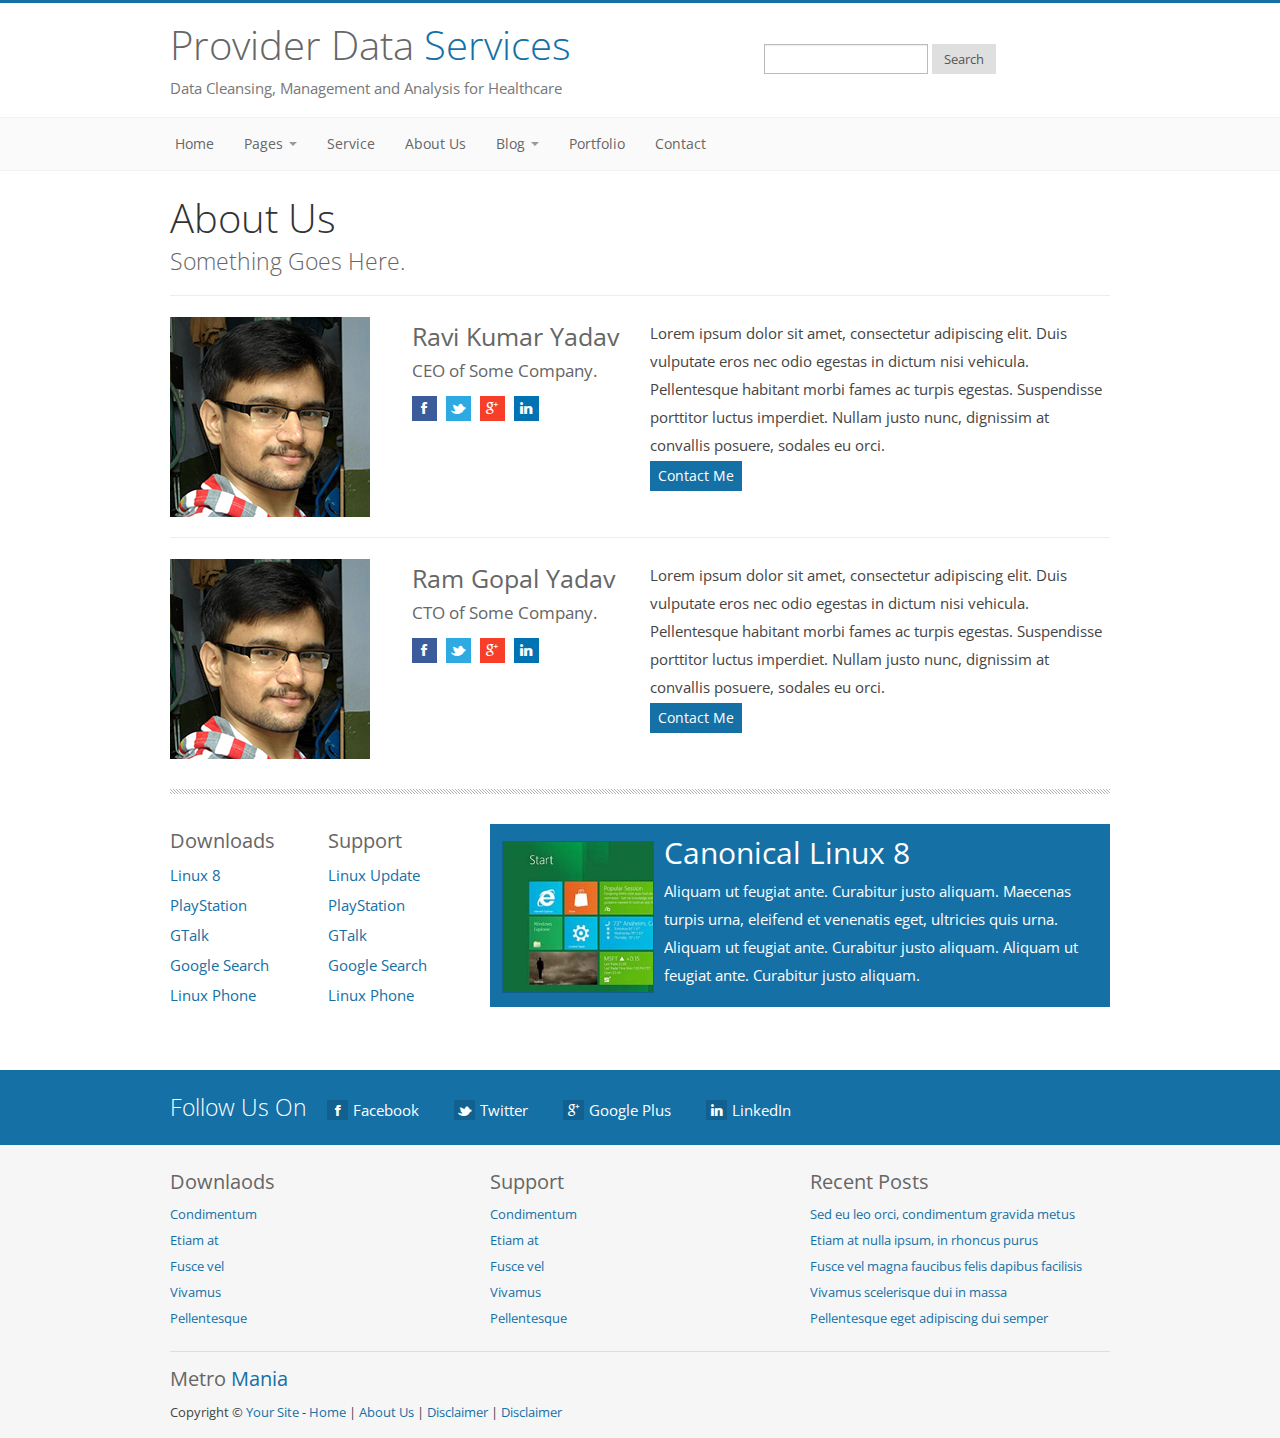
<file: site/aboutus.html>
<!DOCTYPE html>
<html lang="en">
<head>
  <meta http-equiv="Content-Type" content="text/html; charset=UTF-8">
  <meta charset="utf-8">
  <title>About Us - Metro Mania</title>
  <meta name="viewport" content="width=device-width, initial-scale=1.0">
  <meta name="description" content="">
  <meta name="keywords" content="">
  <meta name="author" content="">


  <!-- Stylesheets -->
  <link href="style/bootstrap.css" rel="stylesheet">
  <link rel="stylesheet" href="style/font-awesome.css">
  <link href="style/prettyPhoto.css" rel="stylesheet">
  <link rel="stylesheet" href="style/slider.css">
  <link href="style/style.css" rel="stylesheet">

  <!-- Colors - Orange, Purple, Green and Blue -->
  <link href="style/blue.css" rel="stylesheet">

  <link href="style/bootstrap-responsive.css" rel="stylesheet">
  
  <!-- HTML5 Support for IE -->
  <!--[if lt IE 9]>
  <script src="js/html5shim.js"></script>
  <![endif]-->

  <!-- Favicon -->
  <link rel="shortcut icon" href="img/favicon/favicon.png">
</head>

<body>

<!-- Header Starts -->
<header>
  <div class="container">
    <div class="row">
      <div class="span6">
        <div class="logo">
          <h1><a href="#">Provider Data <span class="color">Services</span></a></h1>
          <div class="hmeta">Data Cleansing, Management and Analysis for Healthcare</div>
        </div>
      </div>
      <div class="span6">
        <div class="form">
          <form method="get" id="searchform" action="#" class="form-search">
            <input type="text" value="" name="s" id="s" class="input-medium"/>
            <button type="submit" class="btn">Search</button>
          </form>
        </div>
      </div>
    </div>
  </div>
</header>

<!-- Navigation bar starts -->
          <div class="navbar">
           <div class="navbar-inner">
             <div class="container">
               <a class="btn btn-navbar" data-toggle="collapse" data-target=".nav-collapse">
                 <span>Menu</span>
               </a>
               <div class="nav-collapse collapse">
                 <ul class="nav">
                   <li><a href="index.html">Home</a></li>
                   <li class="dropdown">
                      <a href="#" class="dropdown-toggle" data-toggle="dropdown">Pages <b class="caret"></b></a>
                      <ul class="dropdown-menu">
                        <li><a href="pricing.html">Pricing Table</a></li>
                        <li><a href="features.html">Features</a></li>
                        <li><a href="support.html">Support</a></li>
                        <li><a href="sitemap.html">Sitemap</a></li>
                        <li><a href="404.html">404</a></li>
                        <li><a href="faq.html">FAQ</a></li>
                        <li><a href="register.html">Register</a></li>
                        <li><a href="login.html">Login</a></li>
                      </ul>
                   </li>
                   <li><a href="service.html">Service</a></li>
                   <li><a href="aboutus.html">About Us</a></li>
                   <li class="dropdown">
                      <a href="#" class="dropdown-toggle" data-toggle="dropdown">Blog <b class="caret"></b></a>
                      <ul class="dropdown-menu">
                        <li><a href="blog.html">Blog</a></li>
                        <li><a href="blog-single.html">Blog Single</a></li>
                      </ul>
                    </li>
                                        
                   <li><a href="portfolio.html">Portfolio</a></li>
                   <li><a href="contactus.html">Contact</a></li>
                 </ul>
               </div>
              </div>
           </div>
         </div>

<!-- Navigation bar ends -->

<div class="content">
  <div class="container">

  <h2>About Us</h2>
  <p class="big grey">Something Goes Here.</p>
  <hr />

  
  <!-- About Us -->
   <div class="aboutus">
         <div class="row">
            <div class="span12">
               <!-- Staff #1 -->
               <div class="row">
                  <div class="span6">
                     <div class="col-l">
                       <!-- Staff pic -->
                       <div class="pic">
                          <img src="img/ashok.jpg" alt="" />
                       </div>
                     </div>

                     <div class="col-r">
                       <div class="sinfo">
                          <!-- Name -->
                          <h4>Ravi Kumar Yadav</h4>
                          <!-- Designation -->
                          <h6 class="grey">CEO of Some Company.</h6>
                          <!-- Social media links. Replace # with profile links -->
                          <div class="social">
                             <a href="#" class="tip" data-original-title="Facebook"><i class="icon-facebook facebook"></i></a>
                             <a href="#" class="tip" data-original-title="Twitter"><i class="icon-twitter twitter"></i></a>
                             <a href="#" class="tip" data-original-title="Google Plus"><i class="icon-google-plus google-plus"></i></a>
                             <a href="#" class="tip" data-original-title="LinkedIn"><i class="icon-linkedin linkedin"></i></a>
                          </div>
                       </div>
                     </div>

                     <div class="clearfix"></div>
                  </div>
                  <div class="span6">
                     <!-- Small para -->
                     <p class="ainfo">Lorem ipsum dolor sit amet, consectetur adipiscing elit. Duis vulputate eros nec odio egestas in dictum nisi vehicula. Pellentesque habitant morbi fames ac turpis egestas. Suspendisse porttitor luctus imperdiet. Nullam justo nunc, dignissim at convallis posuere, sodales eu orci.</p>
                     <div class="button"><a href="#">Contact Me</a></div>
                  </div>
               </div>
               <hr />
               <!-- Staff #2 -->
               <div class="row">
                  <div class="span6">
                     <div class="col-l">
                       <!-- Staff pic -->
                       <div class="pic">
                          <img src="img/ashok.jpg" alt="" />
                       </div>
                     </div>

                     <div class="col-r">
                       <div class="sinfo">
                          <!-- Name -->
                          <h4>Ram Gopal Yadav</h4>
                          <!-- Designation -->
                          <h6 class="grey">CTO of Some Company.</h6>
                          <!-- Social media links. Replace # with profile links -->
                          <div class="social">
                             <a href="#" class="tip" data-original-title="Facebook"><i class="icon-facebook facebook"></i></a>
                             <a href="#" class="tip" data-original-title="Twitter"><i class="icon-twitter twitter"></i></a>
                             <a href="#" class="tip" data-original-title="Google Plus"><i class="icon-google-plus google-plus"></i></a>
                             <a href="#" class="tip" data-original-title="LinkedIn"><i class="icon-linkedin linkedin"></i></a>
                          </div>
                       </div>
                     </div>

                     <div class="clearfix"></div>
                  </div>
                  <div class="span6">
                     <!-- Small para -->
                     <p class="ainfo">Lorem ipsum dolor sit amet, consectetur adipiscing elit. Duis vulputate eros nec odio egestas in dictum nisi vehicula. Pellentesque habitant morbi fames ac turpis egestas. Suspendisse porttitor luctus imperdiet. Nullam justo nunc, dignissim at convallis posuere, sodales eu orci.</p>
                     <div class="button"><a href="#">Contact Me</a></div>
                  </div>
               </div>
            </div>
         </div>
   </div> 


  <div class="border"></div>


<!-- Product & links starts -->

<div class="prod">
    <div class="row">
      <div class="span4">
        <div class="home-links">
          <div class="col-l">
            <h5>Downloads</h5>
            <ul>
              <li><a href="#">Linux 8</a></li>
              <li><a href="#">PlayStation</a></li>
              <li><a href="#">GTalk</a></li>
              <li><a href="#">Google Search</a></li>
              <li><a href="#">Linux Phone</a></li>
            </ul>
          </div>
          <div class="col-r">
            <h5>Support</h5>
            <ul>
              <li><a href="#">Linux Update</a></li>
              <li><a href="#">PlayStation</a></li>
              <li><a href="#">GTalk</a></li>
              <li><a href="#">Google Search</a></li>
              <li><a href="#">Linux Phone</a></li>
            </ul>
          </div>
          <div class="clearfix"></div>
        </div>
      </div>
      <div class="span8"> 
        <div class="home-product">
          <div class="home-prod-img" id="s1">
              <img src="img/photos/s1.jpg" />
              <img src="img/photos/s2.jpg" />
              <img src="img/photos/s3.jpg" />
          </div>
          <h3>Canonical Linux 8</h3>
          <p>Aliquam ut feugiat ante. Curabitur justo aliquam. Maecenas turpis urna, eleifend et venenatis eget, ultricies quis urna. Aliquam ut feugiat ante. Curabitur justo aliquam. Aliquam ut feugiat ante. Curabitur justo aliquam. </p>
          <div class="clearfix"></div>
        </div>
      </div>
    </div>
  </div>

<!-- Product & links ends --> 

  </div>
</div>

<!-- Social -->

<div class="social-links">
  <div class="container">
    <div class="row">
      <div class="span12">
        <p class="big"><span>Follow Us On</span> <a href="#"><i class="icon-facebook"></i>Facebook</a> <a href="#"><i class="icon-twitter"></i>Twitter</a> <a href="#"><i class="icon-google-plus"></i>Google Plus</a> <a href="#"><i class="icon-linkedin"></i>LinkedIn</a></p>
      </div>
    </div>    
  </div>
</div>


<!-- Footer -->
<footer>
  <div class="container">
    <div class="row">

      <div class="widgets">
        <div class="span4">
          <div class="fwidget">
            <h5>Downlaods</h5>
            <ul>
              <li><a href="#">Condimentum</a></li>
              <li><a href="#">Etiam at</a></li>
              <li><a href="#">Fusce vel</a></li>
              <li><a href="#">Vivamus</a></li>
              <li><a href="#">Pellentesque</a></li>
            </ul>
          </div>
        </div>

        <div class="span4">
          <div class="fwidget">
            <h5>Support</h5>
            <ul>
              <li><a href="#">Condimentum</a></li>
              <li><a href="#">Etiam at</a></li>
              <li><a href="#">Fusce vel</a></li>
              <li><a href="#">Vivamus</a></li>
              <li><a href="#">Pellentesque</a></li>
            </ul>
          </div>
        </div>

        <div class="span4">
          <div class="fwidget">
            <h5>Recent Posts</h5>
            <ul>
              <li><a href="#">Sed eu leo orci, condimentum gravida metus</a></li>
              <li><a href="#">Etiam at nulla ipsum, in rhoncus purus</a></li>
              <li><a href="#">Fusce vel magna faucibus felis dapibus facilisis</a></li>
              <li><a href="#">Vivamus scelerisque dui in massa</a></li>
              <li><a href="#">Pellentesque eget adipiscing dui semper</a></li>
            </ul>
          </div>
        </div>
      </div>

      <div class="span12">
          <div class="copy">
            <h5>Metro <span class="color">Mania</span></h5>
            <p>Copyright &copy; <a href="#">Your Site</a> - <a href="#">Home</a> | <a href="#">About Us</a> | <a href="#">Disclaimer</a> | <a href="#">Disclaimer</a></p>
          </div>
      </div>
    </div>
  <div class="clearfix"></div>
  </div>
</footer>		

<!-- JS -->
<script src="js/jquery.js"></script>
<script src="js/bootstrap.js"></script>
<script src="js/jquery.isotope.js"></script>
<script src="js/jquery.prettyPhoto.js"></script>
<script src="js/jquery.cslider.js"></script>
<script src="js/modernizr.custom.28468.js"></script>
<script src="js/filter.js"></script>
<script src="js/cycle.js"></script>
<script src="js/custom.js"></script>
</body>
</html>
</file>
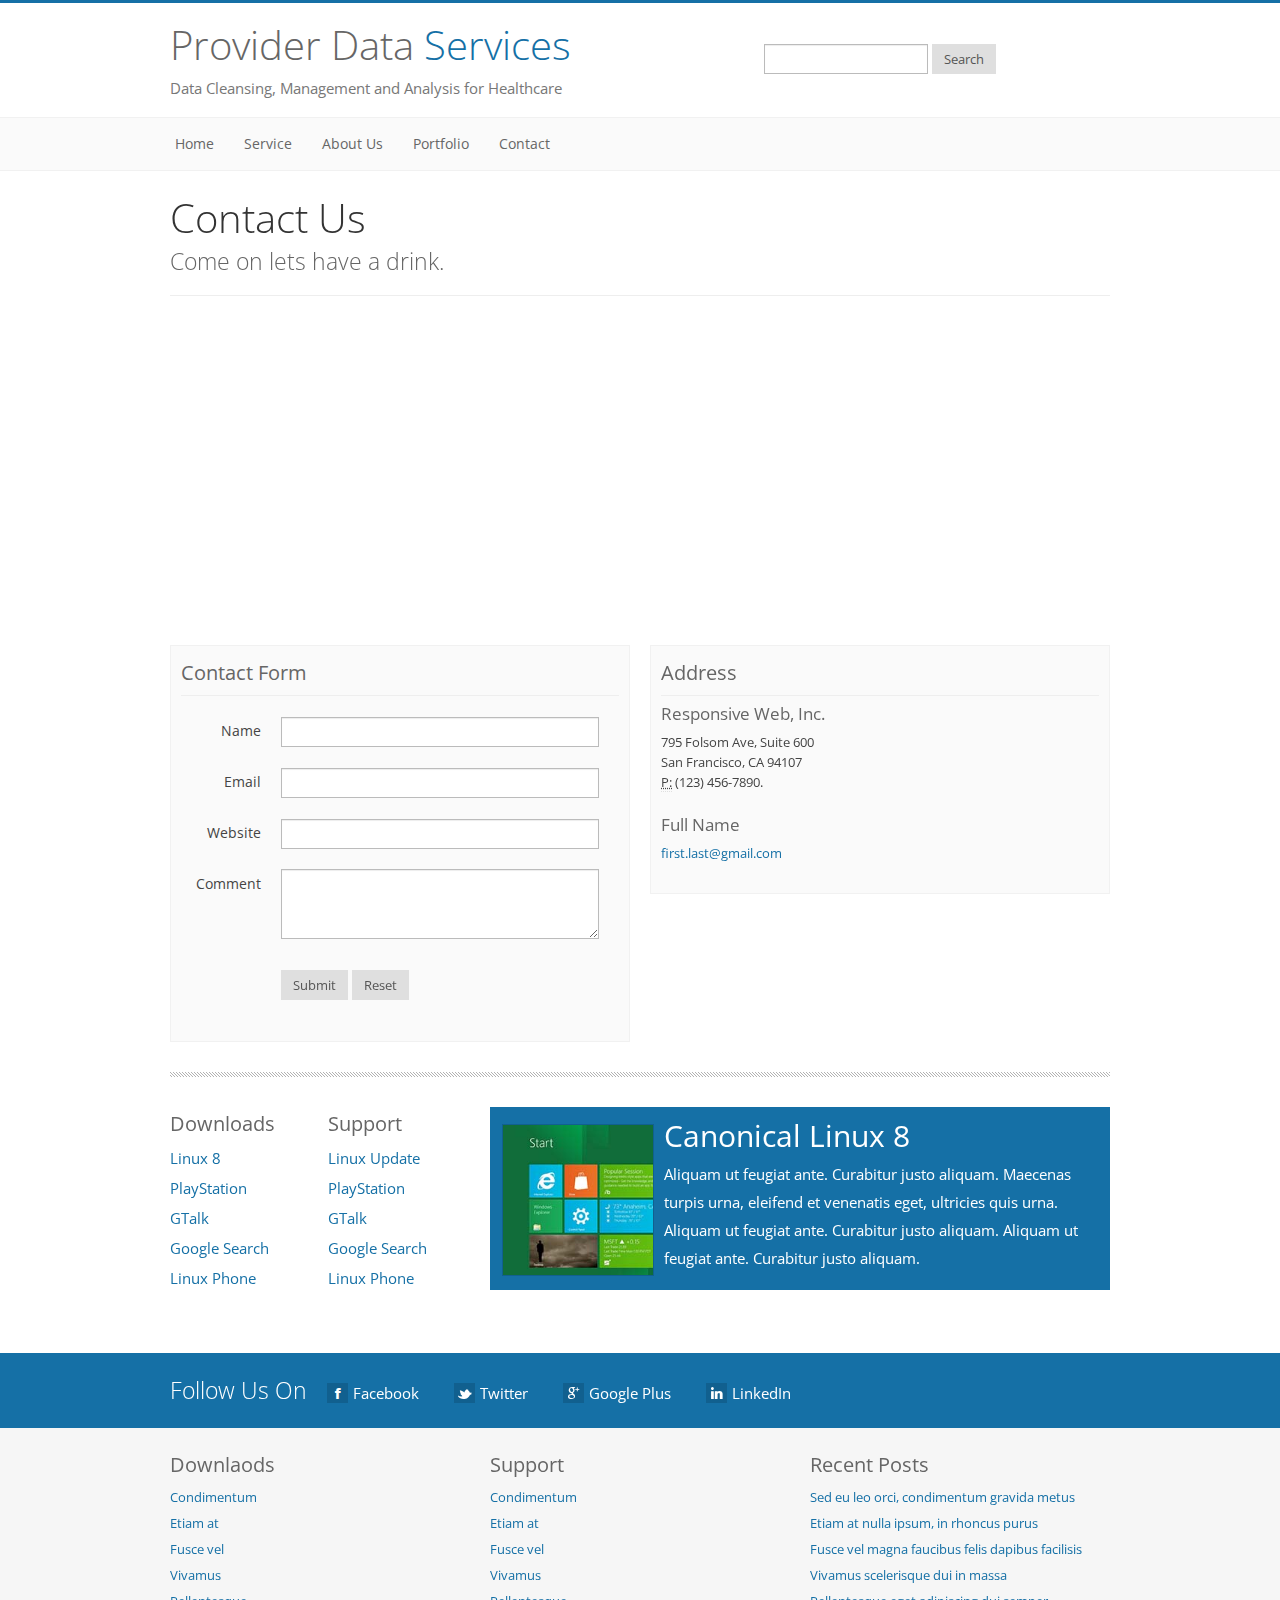
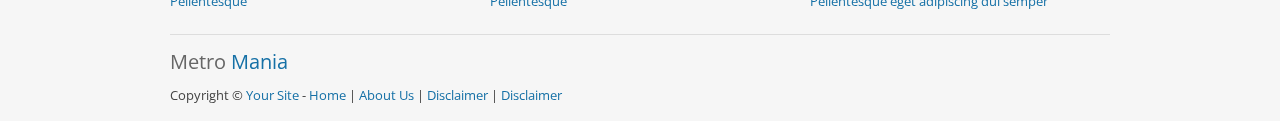
<file: site/contactus.html>
<!DOCTYPE html>
<html lang="en">
<head>
  <meta http-equiv="Content-Type" content="text/html; charset=UTF-8">
  <meta charset="utf-8">
  <title>Contact Us - Metro Mania</title>
  <meta name="viewport" content="width=device-width, initial-scale=1.0">
  <meta name="description" content="">
  <meta name="keywords" content="">
  <meta name="author" content="">


  <!-- Stylesheets -->
  <link href="style/bootstrap.css" rel="stylesheet">
  <link rel="stylesheet" href="style/font-awesome.css">
  <link href="style/prettyPhoto.css" rel="stylesheet">
  <link rel="stylesheet" href="style/slider.css">
  <link href="style/style.css" rel="stylesheet">

  <!-- Colors - Orange, Purple, Green and Blue -->
  <link href="style/blue.css" rel="stylesheet">

  <link href="style/bootstrap-responsive.css" rel="stylesheet">
  
  <!-- HTML5 Support for IE -->
  <!--[if lt IE 9]>
  <script src="js/html5shim.js"></script>
  <![endif]-->

  <!-- Favicon -->
  <link rel="shortcut icon" href="img/favicon/favicon.png">
</head>

<body>

<!-- Header Starts -->
<header>
  <div class="container">
    <div class="row">
      <div class="span6">
        <div class="logo">
          <h1><a href="#">Provider Data <span class="color">Services</span></a></h1>
          <div class="hmeta">Data Cleansing, Management and Analysis for Healthcare</div>
        </div>
      </div>
      <div class="span6">
        <div class="form">
          <form method="get" id="searchform" action="#" class="form-search">
            <input type="text" value="" name="s" id="s" class="input-medium"/>
            <button type="submit" class="btn">Search</button>
          </form>
        </div>
      </div>
    </div>
  </div>
</header>

<!-- Navigation bar starts -->
          <div class="navbar">
           <div class="navbar-inner">
             <div class="container">
               <a class="btn btn-navbar" data-toggle="collapse" data-target=".nav-collapse">
                 <span>Menu</span>
               </a>
               <div class="nav-collapse collapse">
                 <ul class="nav">
                   <li><a href="index.html">Home</a></li>
                   <!-- PDS: Comment out the Pages dropdown for now
                   <li class="dropdown">
                      <a href="#" class="dropdown-toggle" data-toggle="dropdown">Pages <b class="caret"></b></a>
                      <ul class="dropdown-menu">
                        <li><a href="pricing.html">Pricing Table</a></li>
                        <li><a href="features.html">Features</a></li>
                        <li><a href="support.html">Support</a></li>
                        <li><a href="sitemap.html">Sitemap</a></li>
                        <li><a href="404.html">404</a></li>
                        <li><a href="faq.html">FAQ</a></li>
                        <li><a href="register.html">Register</a></li>
                        <li><a href="login.html">Login</a></li>
                      </ul>
                   </li>
                   -->
                   <li><a href="service.html">Service</a></li>
                   <li><a href="aboutus.html">About Us</a></li>
                   <!-- PDS: Comment out the Blog dropdown for now
                   <li class="dropdown">
                      <a href="#" class="dropdown-toggle" data-toggle="dropdown">Blog <b class="caret"></b></a>
                      <ul class="dropdown-menu">
                        <li><a href="blog.html">Blog</a></li>
                        <li><a href="blog-single.html">Blog Single</a></li>
                      </ul>
                    </li>
                    -->                                        
                   <li><a href="portfolio.html">Portfolio</a></li>
                   <li><a href="contactus.html">Contact</a></li>
                 </ul>
               </div>
              </div>
           </div>
         </div>

<!-- Navigation bar ends -->
<div class="content">
  <div class="container">

  <h2>Contact Us</h2>
  <p class="big grey">Come on lets have a drink.</p>
  <hr />
            
  <div class="contact">
                        <div class="row">
                           <div class="span12">
                              <!-- Google maps -->
                              <div class="gmap">
                                 <!-- Google Maps. Replace the below iframe with your Google Maps embed code -->
                                 <iframe height="300" frameborder="0" scrolling="no" marginheight="0" marginwidth="0" src="http://maps.google.co.in/maps?f=q&amp;source=s_q&amp;hl=en&amp;geocode=&amp;q=Google+India+Bangalore,+Bennigana+Halli,+Bangalore,+Karnataka&amp;aq=0&amp;oq=google+&amp;sll=9.930582,78.12303&amp;sspn=0.192085,0.308647&amp;ie=UTF8&amp;hq=Google&amp;hnear=Bennigana+Halli,+Bangalore,+Bengaluru+Urban,+Karnataka&amp;t=m&amp;ll=12.993518,77.660294&amp;spn=0.012545,0.036006&amp;z=15&amp;output=embed"></iframe>
                              </div>
                              
                           </div>
                        </div>
                        <div class="row">
                           <div class="span6">
                              <div class="cwell">
                                 <!-- Contact form -->
                                    <h5>Contact Form</h5>
                                    <div class="form">
                                      <!-- Contact form (not working)-->
                                      <form class="form-horizontal">
                                          <!-- Name -->
                                          <div class="control-group">
                                            <label class="control-label" for="name">Name</label>
                                            <div class="controls">
                                              <input type="text" class="input-medium" id="name">
                                            </div>
                                          </div>
                                          <!-- Email -->
                                          <div class="control-group">
                                            <label class="control-label" for="email">Email</label>
                                            <div class="controls">
                                              <input type="text" class="input-medium" id="email">
                                            </div>
                                          </div>
                                          <!-- Website -->
                                          <div class="control-group">
                                            <label class="control-label" for="website">Website</label>
                                            <div class="controls">
                                              <input type="text" class="input-medium" id="website">
                                            </div>
                                          </div>
                                          <!-- Comment -->
                                          <div class="control-group">
                                            <label class="control-label" for="comment">Comment</label>
                                            <div class="controls">
                                              <textarea class="input-madium" id="comment" rows="3"></textarea>
                                            </div>
                                          </div>
                                          <!-- Buttons -->
                                          <div class="form-actions">
                                             <!-- Buttons -->
                                            <button type="submit" class="btn">Submit</button>
                                            <button type="reset" class="btn">Reset</button>
                                          </div>
                                      </form>
                                    </div>
                                 </div>
                           </div>
                           <div class="span6">
                                 <div class="cwell">
                                    <!-- Address section -->
                                       <h5>Address</h5>
                                       <div class="address">
                                           <address>
                                              <!-- Company name -->
                                              <h6>Responsive Web, Inc.</h6>
                                              <!-- Address -->
                                              795 Folsom Ave, Suite 600<br>
                                              San Francisco, CA 94107<br>
                                              <!-- Phone number -->
                                              <abbr title="Phone">P:</abbr> (123) 456-7890.
                                           </address>
                                            
                                           <address>
                                              <!-- Name -->
                                              <h6>Full Name</h6>
                                              <!-- Email -->
                                              <a href="mailto:#">first.last@gmail.com</a>
                                           </address>
                                           
                                       </div>
                                 </div>
                           </div>
                        </div>
                        
                     </div> 

  <div class="border"></div>

<!-- Product & links starts -->

<div class="prod">
    <div class="row">
      <div class="span4">
        <div class="home-links">
          <div class="col-l">
            <h5>Downloads</h5>
            <ul>
              <li><a href="#">Linux 8</a></li>
              <li><a href="#">PlayStation</a></li>
              <li><a href="#">GTalk</a></li>
              <li><a href="#">Google Search</a></li>
              <li><a href="#">Linux Phone</a></li>
            </ul>
          </div>
          <div class="col-r">
            <h5>Support</h5>
            <ul>
              <li><a href="#">Linux Update</a></li>
              <li><a href="#">PlayStation</a></li>
              <li><a href="#">GTalk</a></li>
              <li><a href="#">Google Search</a></li>
              <li><a href="#">Linux Phone</a></li>
            </ul>
          </div>
          <div class="clearfix"></div>
        </div>
      </div>
      <div class="span8"> 
        <div class="home-product">
          <div class="home-prod-img" id="s1">
              <img src="img/photos/s1.jpg" />
              <img src="img/photos/s2.jpg" />
              <img src="img/photos/s3.jpg" />
          </div>
          <h3>Canonical Linux 8</h3>
          <p>Aliquam ut feugiat ante. Curabitur justo aliquam. Maecenas turpis urna, eleifend et venenatis eget, ultricies quis urna. Aliquam ut feugiat ante. Curabitur justo aliquam. Aliquam ut feugiat ante. Curabitur justo aliquam. </p>
          <div class="clearfix"></div>
        </div>
      </div>
    </div>
  </div>

<!-- Product & links ends --> 

  </div>
</div>

<!-- Social -->

<div class="social-links">
  <div class="container">
    <div class="row">
      <div class="span12">
        <p class="big"><span>Follow Us On</span> <a href="#"><i class="icon-facebook"></i>Facebook</a> <a href="#"><i class="icon-twitter"></i>Twitter</a> <a href="#"><i class="icon-google-plus"></i>Google Plus</a> <a href="#"><i class="icon-linkedin"></i>LinkedIn</a></p>
      </div>
    </div>    
  </div>
</div>


<!-- Footer -->
<footer>
  <div class="container">
    <div class="row">

      <div class="widgets">
        <div class="span4">
          <div class="fwidget">
            <h5>Downlaods</h5>
            <ul>
              <li><a href="#">Condimentum</a></li>
              <li><a href="#">Etiam at</a></li>
              <li><a href="#">Fusce vel</a></li>
              <li><a href="#">Vivamus</a></li>
              <li><a href="#">Pellentesque</a></li>
            </ul>
          </div>
        </div>

        <div class="span4">
          <div class="fwidget">
            <h5>Support</h5>
            <ul>
              <li><a href="#">Condimentum</a></li>
              <li><a href="#">Etiam at</a></li>
              <li><a href="#">Fusce vel</a></li>
              <li><a href="#">Vivamus</a></li>
              <li><a href="#">Pellentesque</a></li>
            </ul>
          </div>
        </div>

        <div class="span4">
          <div class="fwidget">
            <h5>Recent Posts</h5>
            <ul>
              <li><a href="#">Sed eu leo orci, condimentum gravida metus</a></li>
              <li><a href="#">Etiam at nulla ipsum, in rhoncus purus</a></li>
              <li><a href="#">Fusce vel magna faucibus felis dapibus facilisis</a></li>
              <li><a href="#">Vivamus scelerisque dui in massa</a></li>
              <li><a href="#">Pellentesque eget adipiscing dui semper</a></li>
            </ul>
          </div>
        </div>
      </div>

      <div class="span12">
          <div class="copy">
            <h5>Metro <span class="color">Mania</span></h5>
            <p>Copyright &copy; <a href="#">Your Site</a> - <a href="#">Home</a> | <a href="#">About Us</a> | <a href="#">Disclaimer</a> | <a href="#">Disclaimer</a></p>
          </div>
      </div>
    </div>
  <div class="clearfix"></div>
  </div>
</footer>		

<!-- JS -->
<script src="js/jquery.js"></script>
<script src="js/bootstrap.js"></script>
<script src="js/jquery.isotope.js"></script>
<script src="js/jquery.prettyPhoto.js"></script>
<script src="js/jquery.cslider.js"></script>
<script src="js/modernizr.custom.28468.js"></script>
<script src="js/filter.js"></script>
<script src="js/cycle.js"></script>
<script src="js/custom.js"></script>
</body>
</html>
</file>
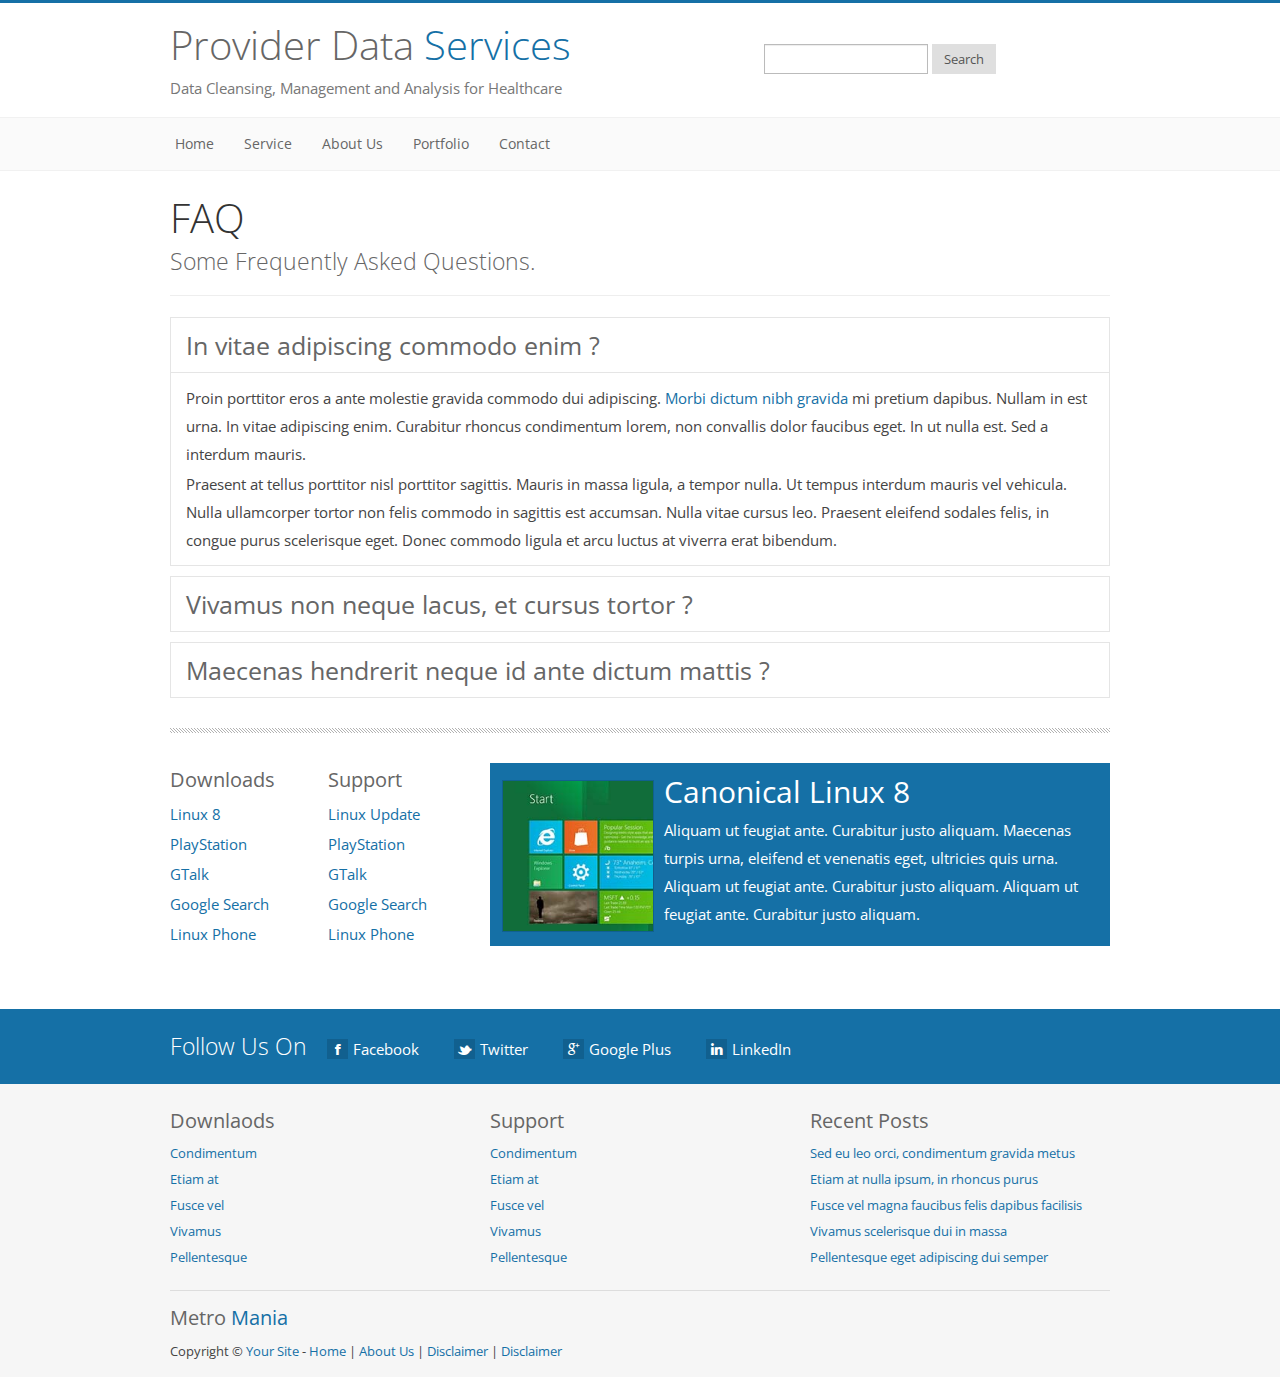
<file: site/faq.html>
<!DOCTYPE html>
<html lang="en">
<head>
  <meta http-equiv="Content-Type" content="text/html; charset=UTF-8">
  <meta charset="utf-8">
  <title>FAQ - Metro Mania</title>
  <meta name="viewport" content="width=device-width, initial-scale=1.0">
  <meta name="description" content="">
  <meta name="keywords" content="">
  <meta name="author" content="">


  <!-- Stylesheets -->
  <link href="style/bootstrap.css" rel="stylesheet">
  <link rel="stylesheet" href="style/font-awesome.css">
  <link href="style/prettyPhoto.css" rel="stylesheet">
  <link rel="stylesheet" href="style/slider.css">
  <link href="style/style.css" rel="stylesheet">

  <!-- Colors - Orange, Purple, Green and Blue -->
  <link href="style/blue.css" rel="stylesheet">

  <link href="style/bootstrap-responsive.css" rel="stylesheet">
  
  <!-- HTML5 Support for IE -->
  <!--[if lt IE 9]>
  <script src="js/html5shim.js"></script>
  <![endif]-->

  <!-- Favicon -->
  <link rel="shortcut icon" href="img/favicon/favicon.png">
</head>

<body>

<!-- Header Starts -->
<header>
  <div class="container">
    <div class="row">
      <div class="span6">
        <div class="logo">
          <h1><a href="#">Provider Data <span class="color">Services</span></a></h1>
          <div class="hmeta">Data Cleansing, Management and Analysis for Healthcare</div>
        </div>
      </div>
      <div class="span6">
        <div class="form">
          <form method="get" id="searchform" action="#" class="form-search">
            <input type="text" value="" name="s" id="s" class="input-medium"/>
            <button type="submit" class="btn">Search</button>
          </form>
        </div>
      </div>
    </div>
  </div>
</header>

<!-- Navigation bar starts -->
          <div class="navbar">
           <div class="navbar-inner">
             <div class="container">
               <a class="btn btn-navbar" data-toggle="collapse" data-target=".nav-collapse">
                 <span>Menu</span>
               </a>
               <div class="nav-collapse collapse">
                 <ul class="nav">
                   <li><a href="index.html">Home</a></li>
                   <!-- PDS: Comment out the Pages dropdown for now
                   <li class="dropdown">
                      <a href="#" class="dropdown-toggle" data-toggle="dropdown">Pages <b class="caret"></b></a>
                      <ul class="dropdown-menu">
                        <li><a href="pricing.html">Pricing Table</a></li>
                        <li><a href="features.html">Features</a></li>
                        <li><a href="support.html">Support</a></li>
                        <li><a href="sitemap.html">Sitemap</a></li>
                        <li><a href="404.html">404</a></li>
                        <li><a href="faq.html">FAQ</a></li>
                        <li><a href="register.html">Register</a></li>
                        <li><a href="login.html">Login</a></li>
                      </ul>
                   </li>
                   -->
                   <li><a href="service.html">Service</a></li>
                   <li><a href="aboutus.html">About Us</a></li>
                   <!-- PDS: Comment out the Blog dropdown for now
                   <li class="dropdown">
                      <a href="#" class="dropdown-toggle" data-toggle="dropdown">Blog <b class="caret"></b></a>
                      <ul class="dropdown-menu">
                        <li><a href="blog.html">Blog</a></li>
                        <li><a href="blog-single.html">Blog Single</a></li>
                      </ul>
                    </li>
                    -->                                        
                   <li><a href="portfolio.html">Portfolio</a></li>
                   <li><a href="contactus.html">Contact</a></li>
                 </ul>
               </div>
              </div>
           </div>
         </div>

<!-- Navigation bar ends -->

<div class="content">
  <div class="container">

  <h2>FAQ</h2>
  <p class="big grey">Some Frequently Asked Questions.</p>
  <hr />

              <!-- FAQ -->
              <div class="accordion" id="accordion2">
                 <!-- Each item should be enclosed inside the class "accordion-group". Note down the below markup. -->
                 <!-- First Accordion -->
                <div class="accordion-group">
                  <div class="accordion-heading">
                    <a class="accordion-toggle" data-toggle="collapse" data-parent="#accordion2" href="#collapseOne">
                       <!-- Title with experience details. -->
                      <h4>In vitae adipiscing commodo enim ?</h4>
                    </a>
                  </div>
                  <div id="collapseOne" class="accordion-body collapse in">
                    <div class="accordion-inner">
                       <!-- Details about job -->
                      <p>Proin porttitor eros a ante molestie gravida commodo dui adipiscing. <a href="#">Morbi dictum nibh gravida</a> mi pretium dapibus. Nullam in est urna. In vitae adipiscing enim. Curabitur rhoncus condimentum lorem, non convallis dolor faucibus eget. In ut nulla est. Sed a interdum mauris. </p>
                      <p>Praesent at tellus porttitor nisl porttitor sagittis. Mauris in massa ligula, a tempor nulla. Ut tempus interdum mauris vel vehicula. Nulla ullamcorper tortor non felis commodo in sagittis est accumsan. Nulla vitae cursus leo. Praesent eleifend sodales felis, in congue purus scelerisque eget. Donec commodo ligula et arcu luctus at viverra erat bibendum.</p>
                    </div>
                  </div>
                </div>
                <!-- Second Accordion -->
                <div class="accordion-group">
                  <div class="accordion-heading">
                    <a class="accordion-toggle" data-toggle="collapse" data-parent="#accordion2" href="#collapseTwo">
                      <h4>Vivamus non neque lacus, et cursus tortor ?</h4>
                    </a>
                  </div>
                  <div id="collapseTwo" class="accordion-body collapse">
                    <div class="accordion-inner">
                      <p>Fusce imperdiet, risus eget viverra faucibus, diam mi vestibulum libero, ut vestibulum tellus magna nec enim. Nunc dapibus varius interdum. Phasellus at lorem ut lectus fermentum convallis. Sed diam nisi, pulvinar vitae molestie hendrerit, venenatis eget mauris. Integer porta erat ac eros porta ultrices. Proin porttitor eros a ante molestie gravida commodo dui adipiscing. <a href="#">Morbi dictum nibh gravida</a> mi pretium dapibus. Nullam in est urna. In vitae adipiscing enim. </p>
                    </div>
                  </div>
                </div>
                <!-- Thrid accordion -->
                <div class="accordion-group">
                  <div class="accordion-heading">
                    <a class="accordion-toggle" data-toggle="collapse" data-parent="#accordion2" href="#collapseThree">
                      <h4>Maecenas hendrerit neque id ante dictum mattis ?</h4>
                    </a>
                  </div>
                  <div id="collapseThree" class="accordion-body collapse">
                    <div class="accordion-inner">
                      <p>Aliquam erat volutpat. Maecenas quis tristique turpis. Nulla facilisi. Duis sed velit at <a href="#">magna sollicitudin cursus</a> ac ultrices magna. Aliquam consequat, purus vitae auctor ullamcorper, sem velit convallis quam, a pharetra justo nunc et mauris. Vivamus diam diam, fermentum sed dapibus eget, egestas sed eros. Lorem ipsum dolor sit amet, consectetur adipiscing elit.</p>
                    </div>
                  </div>
                </div>
              </div>


  <div class="border"></div>

<!-- Product & links starts -->

<div class="prod">
    <div class="row">
      <div class="span4">
        <div class="home-links">
          <div class="col-l">
            <h5>Downloads</h5>
            <ul>
              <li><a href="#">Linux 8</a></li>
              <li><a href="#">PlayStation</a></li>
              <li><a href="#">GTalk</a></li>
              <li><a href="#">Google Search</a></li>
              <li><a href="#">Linux Phone</a></li>
            </ul>
          </div>
          <div class="col-r">
            <h5>Support</h5>
            <ul>
              <li><a href="#">Linux Update</a></li>
              <li><a href="#">PlayStation</a></li>
              <li><a href="#">GTalk</a></li>
              <li><a href="#">Google Search</a></li>
              <li><a href="#">Linux Phone</a></li>
            </ul>
          </div>
          <div class="clearfix"></div>
        </div>
      </div>
      <div class="span8"> 
        <div class="home-product">
          <div class="home-prod-img" id="s1">
              <img src="img/photos/s1.jpg" />
              <img src="img/photos/s2.jpg" />
              <img src="img/photos/s3.jpg" />
          </div>
          <h3>Canonical Linux 8</h3>
          <p>Aliquam ut feugiat ante. Curabitur justo aliquam. Maecenas turpis urna, eleifend et venenatis eget, ultricies quis urna. Aliquam ut feugiat ante. Curabitur justo aliquam. Aliquam ut feugiat ante. Curabitur justo aliquam. </p>
          <div class="clearfix"></div>
        </div>
      </div>
    </div>
  </div>

<!-- Product & links ends --> 

  </div>
</div>

<!-- Social -->

<div class="social-links">
  <div class="container">
    <div class="row">
      <div class="span12">
        <p class="big"><span>Follow Us On</span> <a href="#"><i class="icon-facebook"></i>Facebook</a> <a href="#"><i class="icon-twitter"></i>Twitter</a> <a href="#"><i class="icon-google-plus"></i>Google Plus</a> <a href="#"><i class="icon-linkedin"></i>LinkedIn</a></p>
      </div>
    </div>    
  </div>
</div>


<!-- Footer -->
<footer>
  <div class="container">
    <div class="row">

      <div class="widgets">
        <div class="span4">
          <div class="fwidget">
            <h5>Downlaods</h5>
            <ul>
              <li><a href="#">Condimentum</a></li>
              <li><a href="#">Etiam at</a></li>
              <li><a href="#">Fusce vel</a></li>
              <li><a href="#">Vivamus</a></li>
              <li><a href="#">Pellentesque</a></li>
            </ul>
          </div>
        </div>

        <div class="span4">
          <div class="fwidget">
            <h5>Support</h5>
            <ul>
              <li><a href="#">Condimentum</a></li>
              <li><a href="#">Etiam at</a></li>
              <li><a href="#">Fusce vel</a></li>
              <li><a href="#">Vivamus</a></li>
              <li><a href="#">Pellentesque</a></li>
            </ul>
          </div>
        </div>

        <div class="span4">
          <div class="fwidget">
            <h5>Recent Posts</h5>
            <ul>
              <li><a href="#">Sed eu leo orci, condimentum gravida metus</a></li>
              <li><a href="#">Etiam at nulla ipsum, in rhoncus purus</a></li>
              <li><a href="#">Fusce vel magna faucibus felis dapibus facilisis</a></li>
              <li><a href="#">Vivamus scelerisque dui in massa</a></li>
              <li><a href="#">Pellentesque eget adipiscing dui semper</a></li>
            </ul>
          </div>
        </div>
      </div>

      <div class="span12">
          <div class="copy">
            <h5>Metro <span class="color">Mania</span></h5>
            <p>Copyright &copy; <a href="#">Your Site</a> - <a href="#">Home</a> | <a href="#">About Us</a> | <a href="#">Disclaimer</a> | <a href="#">Disclaimer</a></p>
          </div>
      </div>
    </div>
  <div class="clearfix"></div>
  </div>
</footer>		

<!-- JS -->
<script src="js/jquery.js"></script>
<script src="js/bootstrap.js"></script>
<script src="js/jquery.isotope.js"></script>
<script src="js/jquery.prettyPhoto.js"></script>
<script src="js/jquery.cslider.js"></script>
<script src="js/modernizr.custom.28468.js"></script>
<script src="js/filter.js"></script>
<script src="js/cycle.js"></script>
<script src="js/custom.js"></script>
</body>
</html>
</file>
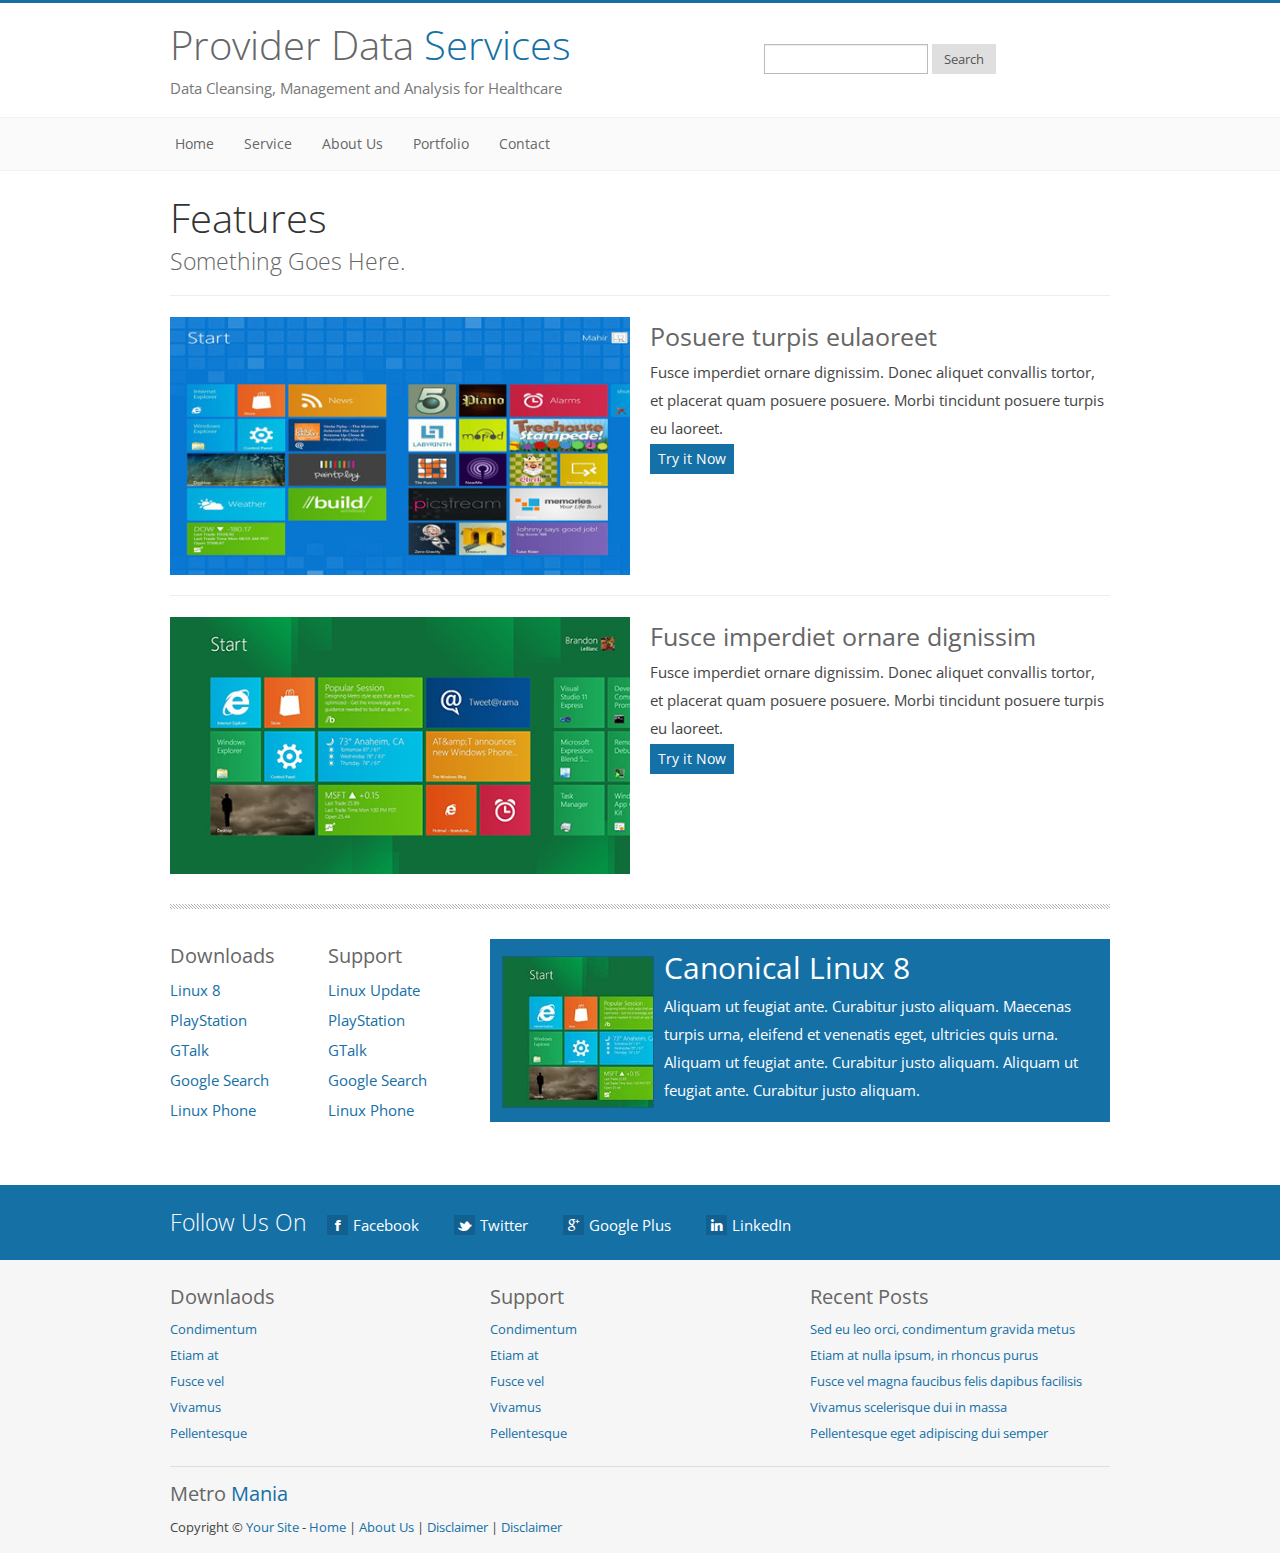
<file: site/features.html>
<!DOCTYPE html>
<html lang="en">
<head>
  <meta http-equiv="Content-Type" content="text/html; charset=UTF-8">
  <meta charset="utf-8">
  <title>Features - Metro Mania</title>
  <meta name="viewport" content="width=device-width, initial-scale=1.0">
  <meta name="description" content="">
  <meta name="keywords" content="">
  <meta name="author" content="">


  <!-- Stylesheets -->
  <link href="style/bootstrap.css" rel="stylesheet">
  <link rel="stylesheet" href="style/font-awesome.css">
  <link href="style/prettyPhoto.css" rel="stylesheet">
  <link rel="stylesheet" href="style/slider.css">
  <link href="style/style.css" rel="stylesheet">

  <!-- Colors - Orange, Purple, Green and Blue -->
  <link href="style/blue.css" rel="stylesheet">

  <link href="style/bootstrap-responsive.css" rel="stylesheet">
  
  <!-- HTML5 Support for IE -->
  <!--[if lt IE 9]>
  <script src="js/html5shim.js"></script>
  <![endif]-->

  <!-- Favicon -->
  <link rel="shortcut icon" href="img/favicon/favicon.png">
</head>

<body>

<!-- Header Starts -->
<header>
  <div class="container">
    <div class="row">
      <div class="span6">
        <div class="logo">
          <h1><a href="#">Provider Data <span class="color">Services</span></a></h1>
          <div class="hmeta">Data Cleansing, Management and Analysis for Healthcare</div>
        </div>
      </div>
      <div class="span6">
        <div class="form">
          <form method="get" id="searchform" action="#" class="form-search">
            <input type="text" value="" name="s" id="s" class="input-medium"/>
            <button type="submit" class="btn">Search</button>
          </form>
        </div>
      </div>
    </div>
  </div>
</header>

<!-- Navigation bar starts -->
          <div class="navbar">
           <div class="navbar-inner">
             <div class="container">
               <a class="btn btn-navbar" data-toggle="collapse" data-target=".nav-collapse">
                 <span>Menu</span>
               </a>
               <div class="nav-collapse collapse">
                 <ul class="nav">
                   <li><a href="index.html">Home</a></li>
                   <!-- PDS: Comment out the Pages dropdown for now
                   <li class="dropdown">
                      <a href="#" class="dropdown-toggle" data-toggle="dropdown">Pages <b class="caret"></b></a>
                      <ul class="dropdown-menu">
                        <li><a href="pricing.html">Pricing Table</a></li>
                        <li><a href="features.html">Features</a></li>
                        <li><a href="support.html">Support</a></li>
                        <li><a href="sitemap.html">Sitemap</a></li>
                        <li><a href="404.html">404</a></li>
                        <li><a href="faq.html">FAQ</a></li>
                        <li><a href="register.html">Register</a></li>
                        <li><a href="login.html">Login</a></li>
                      </ul>
                   </li>
                   -->
                   <li><a href="service.html">Service</a></li>
                   <li><a href="aboutus.html">About Us</a></li>
                   <!-- PDS: Comment out the Blog dropdown for now
                   <li class="dropdown">
                      <a href="#" class="dropdown-toggle" data-toggle="dropdown">Blog <b class="caret"></b></a>
                      <ul class="dropdown-menu">
                        <li><a href="blog.html">Blog</a></li>
                        <li><a href="blog-single.html">Blog Single</a></li>
                      </ul>
                    </li>
                    -->                                        
                   <li><a href="portfolio.html">Portfolio</a></li>
                   <li><a href="contactus.html">Contact</a></li>
                 </ul>
               </div>
              </div>
           </div>
         </div>

<!-- Navigation bar ends -->

<div class="content">
  <div class="container">

  <h2>Features</h2>
  <p class="big grey">Something Goes Here.</p>
  <hr />

  <div class="row">
      <div class="span6">
          <img src="img/photos/shot1.jpg" alt="" />
      </div>
      <div class="span6">
          <h4>Posuere turpis eulaoreet</h4>
          <p>Fusce imperdiet ornare dignissim. Donec aliquet convallis tortor, et placerat quam posuere posuere. Morbi tincidunt posuere turpis eu laoreet.</p>
          <div class="button"><a href="#">Try it Now</a></div>
      </div>
  </div>
  <hr />
  <div class="row">
      <div class="span6">
          <img src="img/photos/shot2.jpg" alt="" />
      </div>
      <div class="span6">
          <h4>Fusce imperdiet ornare dignissim</h4>
          <p>Fusce imperdiet ornare dignissim. Donec aliquet convallis tortor, et placerat quam posuere posuere. Morbi tincidunt posuere turpis eu laoreet.</p>
          <div class="button"><a href="#">Try it Now</a></div>
      </div>
  </div>

  <div class="border"></div>


<!-- Product & links starts -->

<div class="prod">
    <div class="row">
      <div class="span4">
        <div class="home-links">
          <div class="col-l">
            <h5>Downloads</h5>
            <ul>
              <li><a href="#">Linux 8</a></li>
              <li><a href="#">PlayStation</a></li>
              <li><a href="#">GTalk</a></li>
              <li><a href="#">Google Search</a></li>
              <li><a href="#">Linux Phone</a></li>
            </ul>
          </div>
          <div class="col-r">
            <h5>Support</h5>
            <ul>
              <li><a href="#">Linux Update</a></li>
              <li><a href="#">PlayStation</a></li>
              <li><a href="#">GTalk</a></li>
              <li><a href="#">Google Search</a></li>
              <li><a href="#">Linux Phone</a></li>
            </ul>
          </div>
          <div class="clearfix"></div>
        </div>
      </div>
      <div class="span8"> 
        <div class="home-product">
          <div class="home-prod-img" id="s1">
              <img src="img/photos/s1.jpg" />
              <img src="img/photos/s2.jpg" />
              <img src="img/photos/s3.jpg" />
          </div>
          <h3>Canonical Linux 8</h3>
          <p>Aliquam ut feugiat ante. Curabitur justo aliquam. Maecenas turpis urna, eleifend et venenatis eget, ultricies quis urna. Aliquam ut feugiat ante. Curabitur justo aliquam. Aliquam ut feugiat ante. Curabitur justo aliquam. </p>
          <div class="clearfix"></div>
        </div>
      </div>
    </div>
  </div>

<!-- Product & links ends --> 

  </div>
</div>

<!-- Social -->

<div class="social-links">
  <div class="container">
    <div class="row">
      <div class="span12">
        <p class="big"><span>Follow Us On</span> <a href="#"><i class="icon-facebook"></i>Facebook</a> <a href="#"><i class="icon-twitter"></i>Twitter</a> <a href="#"><i class="icon-google-plus"></i>Google Plus</a> <a href="#"><i class="icon-linkedin"></i>LinkedIn</a></p>
      </div>
    </div>    
  </div>
</div>


<!-- Footer -->
<footer>
  <div class="container">
    <div class="row">

      <div class="widgets">
        <div class="span4">
          <div class="fwidget">
            <h5>Downlaods</h5>
            <ul>
              <li><a href="#">Condimentum</a></li>
              <li><a href="#">Etiam at</a></li>
              <li><a href="#">Fusce vel</a></li>
              <li><a href="#">Vivamus</a></li>
              <li><a href="#">Pellentesque</a></li>
            </ul>
          </div>
        </div>

        <div class="span4">
          <div class="fwidget">
            <h5>Support</h5>
            <ul>
              <li><a href="#">Condimentum</a></li>
              <li><a href="#">Etiam at</a></li>
              <li><a href="#">Fusce vel</a></li>
              <li><a href="#">Vivamus</a></li>
              <li><a href="#">Pellentesque</a></li>
            </ul>
          </div>
        </div>

        <div class="span4">
          <div class="fwidget">
            <h5>Recent Posts</h5>
            <ul>
              <li><a href="#">Sed eu leo orci, condimentum gravida metus</a></li>
              <li><a href="#">Etiam at nulla ipsum, in rhoncus purus</a></li>
              <li><a href="#">Fusce vel magna faucibus felis dapibus facilisis</a></li>
              <li><a href="#">Vivamus scelerisque dui in massa</a></li>
              <li><a href="#">Pellentesque eget adipiscing dui semper</a></li>
            </ul>
          </div>
        </div>
      </div>

      <div class="span12">
          <div class="copy">
            <h5>Metro <span class="color">Mania</span></h5>
            <p>Copyright &copy; <a href="#">Your Site</a> - <a href="#">Home</a> | <a href="#">About Us</a> | <a href="#">Disclaimer</a> | <a href="#">Disclaimer</a></p>
          </div>
      </div>
    </div>
  <div class="clearfix"></div>
  </div>
</footer>		

<!-- JS -->
<script src="js/jquery.js"></script>
<script src="js/bootstrap.js"></script>
<script src="js/jquery.isotope.js"></script>
<script src="js/jquery.prettyPhoto.js"></script>
<script src="js/jquery.cslider.js"></script>
<script src="js/modernizr.custom.28468.js"></script>
<script src="js/filter.js"></script>
<script src="js/cycle.js"></script>
<script src="js/custom.js"></script>
</body>
</html>
</file>
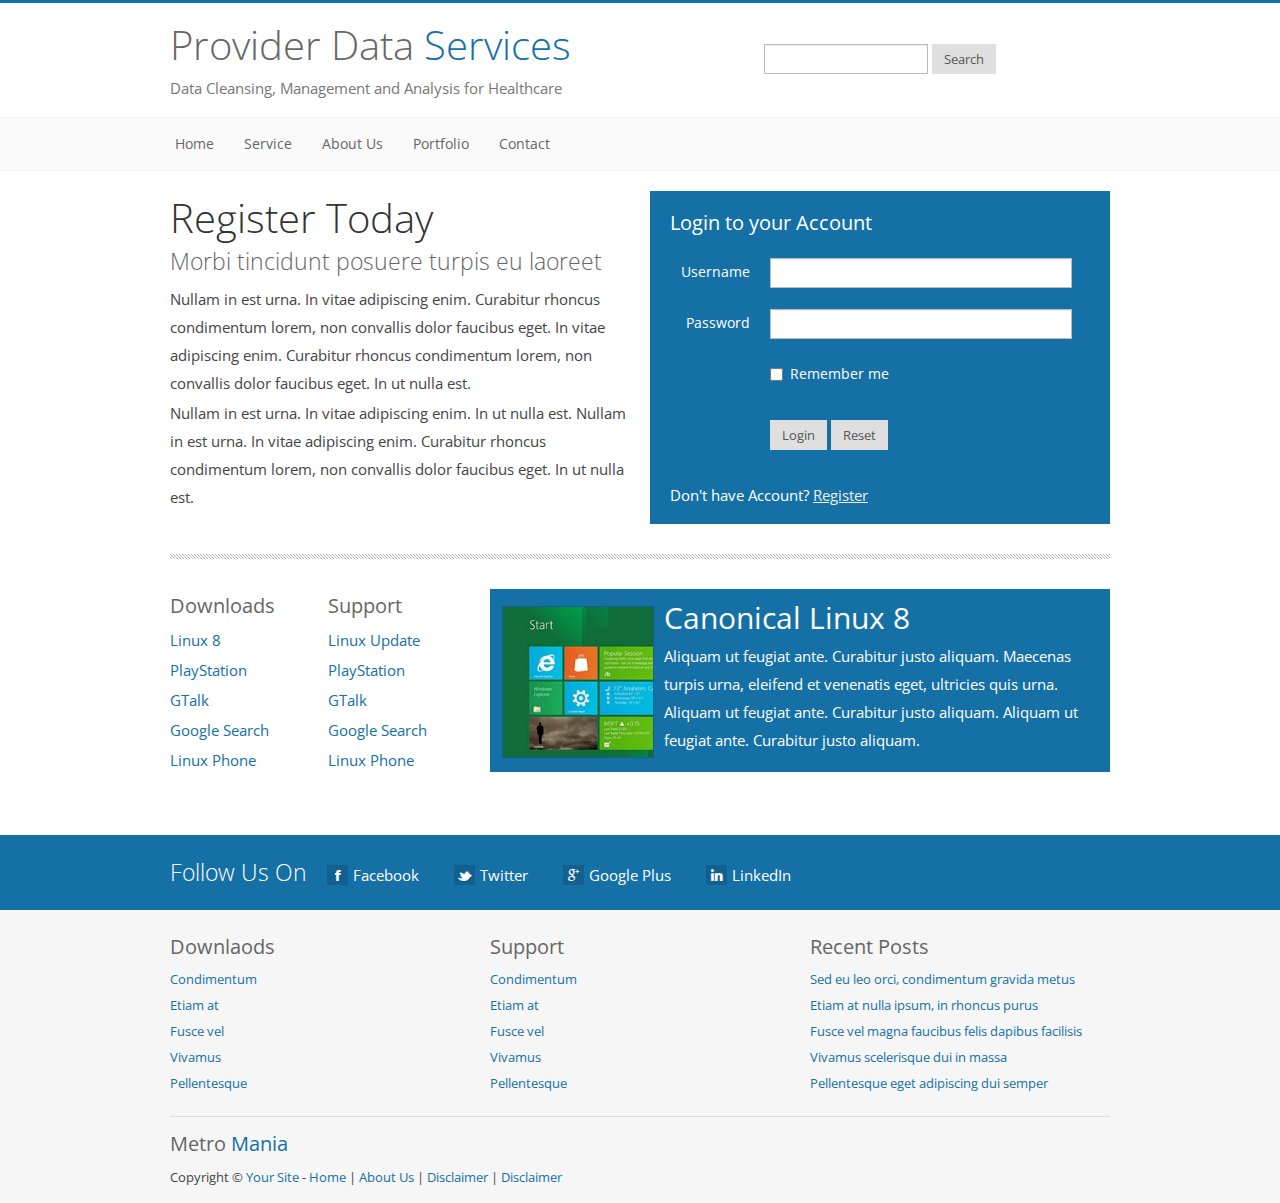
<file: site/login.html>
<!DOCTYPE html>
<html lang="en">
<head>
  <meta http-equiv="Content-Type" content="text/html; charset=UTF-8">
  <meta charset="utf-8">
  <title>Login - Metro Mania</title>
  <meta name="viewport" content="width=device-width, initial-scale=1.0">
  <meta name="description" content="">
  <meta name="keywords" content="">
  <meta name="author" content="">


  <!-- Stylesheets -->
  <link href="style/bootstrap.css" rel="stylesheet">
  <link rel="stylesheet" href="style/font-awesome.css">
  <link href="style/prettyPhoto.css" rel="stylesheet">
  <link rel="stylesheet" href="style/slider.css">
  <link href="style/style.css" rel="stylesheet">

  <!-- Colors - Orange, Purple, Green and Blue -->
  <link href="style/blue.css" rel="stylesheet">

  <link href="style/bootstrap-responsive.css" rel="stylesheet">
  
  <!-- HTML5 Support for IE -->
  <!--[if lt IE 9]>
  <script src="js/html5shim.js"></script>
  <![endif]-->

  <!-- Favicon -->
  <link rel="shortcut icon" href="img/favicon/favicon.png">
</head>

<body>

<!-- Header Starts -->
<header>
  <div class="container">
    <div class="row">
      <div class="span6">
        <div class="logo">
          <h1><a href="#">Provider Data <span class="color">Services</span></a></h1>
          <div class="hmeta">Data Cleansing, Management and Analysis for Healthcare</div>
        </div>
      </div>
      <div class="span6">
        <div class="form">
          <form method="get" id="searchform" action="#" class="form-search">
            <input type="text" value="" name="s" id="s" class="input-medium"/>
            <button type="submit" class="btn">Search</button>
          </form>
        </div>
      </div>
    </div>
  </div>
</header>

<!-- Navigation bar starts -->
          <div class="navbar">
           <div class="navbar-inner">
             <div class="container">
               <a class="btn btn-navbar" data-toggle="collapse" data-target=".nav-collapse">
                 <span>Menu</span>
               </a>
               <div class="nav-collapse collapse">
                 <ul class="nav">
                   <li><a href="index.html">Home</a></li>
                   <!-- PDS: Comment out the Pages dropdown for now
                   <li class="dropdown">
                      <a href="#" class="dropdown-toggle" data-toggle="dropdown">Pages <b class="caret"></b></a>
                      <ul class="dropdown-menu">
                        <li><a href="pricing.html">Pricing Table</a></li>
                        <li><a href="features.html">Features</a></li>
                        <li><a href="support.html">Support</a></li>
                        <li><a href="sitemap.html">Sitemap</a></li>
                        <li><a href="404.html">404</a></li>
                        <li><a href="faq.html">FAQ</a></li>
                        <li><a href="register.html">Register</a></li>
                        <li><a href="login.html">Login</a></li>
                      </ul>
                   </li>
                   -->
                   <li><a href="service.html">Service</a></li>
                   <li><a href="aboutus.html">About Us</a></li>
                   <!-- PDS: Comment out the Blog dropdown for now
                   <li class="dropdown">
                      <a href="#" class="dropdown-toggle" data-toggle="dropdown">Blog <b class="caret"></b></a>
                      <ul class="dropdown-menu">
                        <li><a href="blog.html">Blog</a></li>
                        <li><a href="blog-single.html">Blog Single</a></li>
                      </ul>
                    </li>
                    -->                                        
                   <li><a href="portfolio.html">Portfolio</a></li>
                   <li><a href="contactus.html">Contact</a></li>
                 </ul>
               </div>
              </div>
           </div>
         </div>

<!-- Navigation bar ends -->

<div class="content">
  <div class="container">

          <div class="register">
              <div class="row">
                <div class="span6">
                  <h2>Register Today</h2>
                  <p class="big grey">Morbi tincidunt posuere turpis eu laoreet</p>
                  <p>Nullam in est urna. In vitae adipiscing enim. Curabitur rhoncus condimentum lorem, non convallis dolor faucibus eget. In vitae adipiscing enim. Curabitur rhoncus condimentum lorem, non convallis dolor faucibus eget. In ut nulla est. </p>
                  <p>Nullam in est urna. In vitae adipiscing enim. In ut nulla est. Nullam in est urna. In vitae adipiscing enim. Curabitur rhoncus condimentum lorem, non convallis dolor faucibus eget. In ut nulla est. </p>

                </div>

                <div class="span6">
                  <div class="formy">
                     <h5>Login to your Account</h5>
                                  <div class="form">
                                      <!-- Login form (not working)-->
                                      <form class="form-horizontal">
                                          <!-- Username -->
                                          <div class="control-group">
                                            <label class="control-label" for="username">Username</label>
                                            <div class="controls">
                                              <input type="text" class="input-large" id="username">
                                            </div>
                                          </div>
                                          <!-- Password -->
                                          <div class="control-group">
                                            <label class="control-label" for="email">Password</label>
                                            <div class="controls">
                                              <input type="password" class="input-large" id="password">
                                            </div>
                                          </div>
                                          <div class="control-group">
                                             <div class="controls">
                                                <label class="checkbox">
                                                <input type="checkbox"> Remember me
                                                </label>
                                             </div>
                                          </div>                                                                               
                                          <!-- Buttons -->
                                          <div class="form-actions">
                                             <!-- Buttons -->
                                            <button type="submit" class="btn">Login</button>
                                            <button type="reset" class="btn">Reset</button>
                                          </div>
                                      </form>
                                             Don't have Account? <a href="register.html">Register</a>
                                    </div> 
                                  </div>

                </div>
              </div>
            </div>              


  <div class="border"></div>

<!-- Product & links starts -->

<div class="prod">
    <div class="row">
      <div class="span4">
        <div class="home-links">
          <div class="col-l">
            <h5>Downloads</h5>
            <ul>
              <li><a href="#">Linux 8</a></li>
              <li><a href="#">PlayStation</a></li>
              <li><a href="#">GTalk</a></li>
              <li><a href="#">Google Search</a></li>
              <li><a href="#">Linux Phone</a></li>
            </ul>
          </div>
          <div class="col-r">
            <h5>Support</h5>
            <ul>
              <li><a href="#">Linux Update</a></li>
              <li><a href="#">PlayStation</a></li>
              <li><a href="#">GTalk</a></li>
              <li><a href="#">Google Search</a></li>
              <li><a href="#">Linux Phone</a></li>
            </ul>
          </div>
          <div class="clearfix"></div>
        </div>
      </div>
      <div class="span8"> 
        <div class="home-product">
          <div class="home-prod-img" id="s1">
              <img src="img/photos/s1.jpg" />
              <img src="img/photos/s2.jpg" />
              <img src="img/photos/s3.jpg" />
          </div>
          <h3>Canonical Linux 8</h3>
          <p>Aliquam ut feugiat ante. Curabitur justo aliquam. Maecenas turpis urna, eleifend et venenatis eget, ultricies quis urna. Aliquam ut feugiat ante. Curabitur justo aliquam. Aliquam ut feugiat ante. Curabitur justo aliquam. </p>
          <div class="clearfix"></div>
        </div>
      </div>
    </div>
  </div>

<!-- Product & links ends --> 

  </div>
</div>

<!-- Social -->

<div class="social-links">
  <div class="container">
    <div class="row">
      <div class="span12">
        <p class="big"><span>Follow Us On</span> <a href="#"><i class="icon-facebook"></i>Facebook</a> <a href="#"><i class="icon-twitter"></i>Twitter</a> <a href="#"><i class="icon-google-plus"></i>Google Plus</a> <a href="#"><i class="icon-linkedin"></i>LinkedIn</a></p>
      </div>
    </div>    
  </div>
</div>


<!-- Footer -->
<footer>
  <div class="container">
    <div class="row">

      <div class="widgets">
        <div class="span4">
          <div class="fwidget">
            <h5>Downlaods</h5>
            <ul>
              <li><a href="#">Condimentum</a></li>
              <li><a href="#">Etiam at</a></li>
              <li><a href="#">Fusce vel</a></li>
              <li><a href="#">Vivamus</a></li>
              <li><a href="#">Pellentesque</a></li>
            </ul>
          </div>
        </div>

        <div class="span4">
          <div class="fwidget">
            <h5>Support</h5>
            <ul>
              <li><a href="#">Condimentum</a></li>
              <li><a href="#">Etiam at</a></li>
              <li><a href="#">Fusce vel</a></li>
              <li><a href="#">Vivamus</a></li>
              <li><a href="#">Pellentesque</a></li>
            </ul>
          </div>
        </div>

        <div class="span4">
          <div class="fwidget">
            <h5>Recent Posts</h5>
            <ul>
              <li><a href="#">Sed eu leo orci, condimentum gravida metus</a></li>
              <li><a href="#">Etiam at nulla ipsum, in rhoncus purus</a></li>
              <li><a href="#">Fusce vel magna faucibus felis dapibus facilisis</a></li>
              <li><a href="#">Vivamus scelerisque dui in massa</a></li>
              <li><a href="#">Pellentesque eget adipiscing dui semper</a></li>
            </ul>
          </div>
        </div>
      </div>

      <div class="span12">
          <div class="copy">
            <h5>Metro <span class="color">Mania</span></h5>
            <p>Copyright &copy; <a href="#">Your Site</a> - <a href="#">Home</a> | <a href="#">About Us</a> | <a href="#">Disclaimer</a> | <a href="#">Disclaimer</a></p>
          </div>
      </div>
    </div>
  <div class="clearfix"></div>
  </div>
</footer>		

<!-- JS -->
<script src="js/jquery.js"></script>
<script src="js/bootstrap.js"></script>
<script src="js/jquery.isotope.js"></script>
<script src="js/jquery.prettyPhoto.js"></script>
<script src="js/jquery.cslider.js"></script>
<script src="js/modernizr.custom.28468.js"></script>
<script src="js/filter.js"></script>
<script src="js/cycle.js"></script>
<script src="js/custom.js"></script>
</body>
</html>
</file>
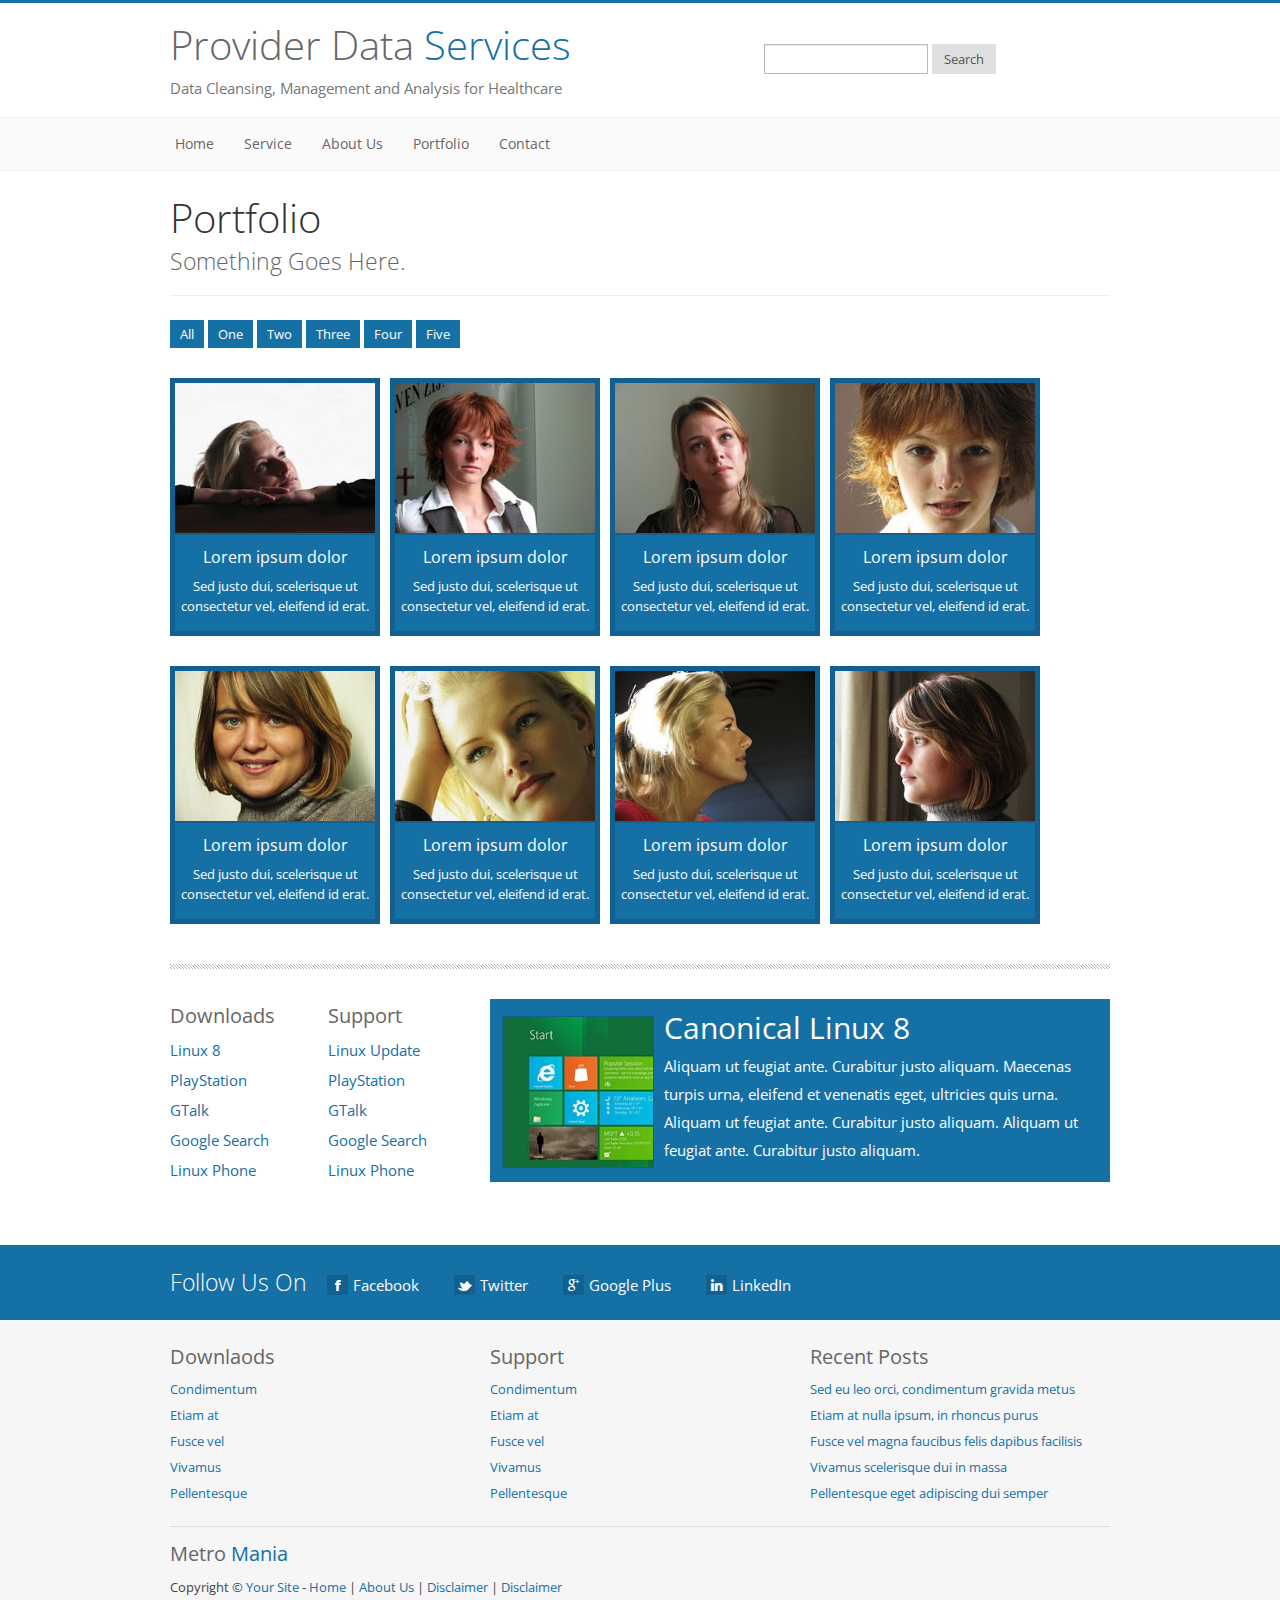
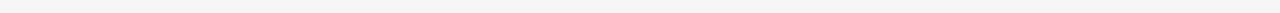
<file: site/portfolio.html>
<!DOCTYPE html>
<html lang="en">
<head>
  <meta http-equiv="Content-Type" content="text/html; charset=UTF-8">
  <meta charset="utf-8">
  <title>Portfolio - Metro Mania</title>
  <meta name="viewport" content="width=device-width, initial-scale=1.0">
  <meta name="description" content="">
  <meta name="keywords" content="">
  <meta name="author" content="">


  <!-- Stylesheets -->
  <link href="style/bootstrap.css" rel="stylesheet">
  <link rel="stylesheet" href="style/font-awesome.css">
  <link href="style/prettyPhoto.css" rel="stylesheet">
  <link rel="stylesheet" href="style/slider.css">
  <link href="style/style.css" rel="stylesheet">

  <!-- Colors - Orange, Purple, Green and Blue -->
  <link href="style/blue.css" rel="stylesheet">

  <link href="style/bootstrap-responsive.css" rel="stylesheet">
  
  <!-- HTML5 Support for IE -->
  <!--[if lt IE 9]>
  <script src="js/html5shim.js"></script>
  <![endif]-->

  <!-- Favicon -->
  <link rel="shortcut icon" href="img/favicon/favicon.png">
</head>

<body>

<!-- Header Starts -->
<header>
  <div class="container">
    <div class="row">
      <div class="span6">
        <div class="logo">
          <h1><a href="#">Provider Data <span class="color">Services</span></a></h1>
          <div class="hmeta">Data Cleansing, Management and Analysis for Healthcare</div>
        </div>
      </div>
      <div class="span6">
        <div class="form">
          <form method="get" id="searchform" action="#" class="form-search">
            <input type="text" value="" name="s" id="s" class="input-medium"/>
            <button type="submit" class="btn">Search</button>
          </form>
        </div>
      </div>
    </div>
  </div>
</header>

<!-- Navigation bar starts -->
          <div class="navbar">
           <div class="navbar-inner">
             <div class="container">
               <a class="btn btn-navbar" data-toggle="collapse" data-target=".nav-collapse">
                 <span>Menu</span>
               </a>
               <div class="nav-collapse collapse">
                 <ul class="nav">
                   <li><a href="index.html">Home</a></li>
                   <!-- PDS: Comment out the Pages dropdown for now
                   <li class="dropdown">
                      <a href="#" class="dropdown-toggle" data-toggle="dropdown">Pages <b class="caret"></b></a>
                      <ul class="dropdown-menu">
                        <li><a href="pricing.html">Pricing Table</a></li>
                        <li><a href="features.html">Features</a></li>
                        <li><a href="support.html">Support</a></li>
                        <li><a href="sitemap.html">Sitemap</a></li>
                        <li><a href="404.html">404</a></li>
                        <li><a href="faq.html">FAQ</a></li>
                        <li><a href="register.html">Register</a></li>
                        <li><a href="login.html">Login</a></li>
                      </ul>
                   </li>
                   -->
                   <li><a href="service.html">Service</a></li>
                   <li><a href="aboutus.html">About Us</a></li>
                   <!-- PDS: Comment out the Blog dropdown for now
                   <li class="dropdown">
                      <a href="#" class="dropdown-toggle" data-toggle="dropdown">Blog <b class="caret"></b></a>
                      <ul class="dropdown-menu">
                        <li><a href="blog.html">Blog</a></li>
                        <li><a href="blog-single.html">Blog Single</a></li>
                      </ul>
                    </li>
                    -->                                        
                   <li><a href="portfolio.html">Portfolio</a></li>
                   <li><a href="contactus.html">Contact</a></li>
                 </ul>
               </div>
              </div>
           </div>
         </div>

<!-- Navigation bar ends -->

<div class="content">
  <div class="container">

  <h2>Portfolio</h2>
  <p class="big grey">Something Goes Here.</p>
  <hr />

  <div class="row">
    <div class="span12">

                    <p>
                        <!-- Add filter names inside "data-filter". For example ".web-design", ".seo", etc., Filter names are used to filter the below images. -->
                        <div class="button">
                           <ul id="filters">
                             <li><a href="#" data-filter="*">All</a></li>
                             <li><a href="#" data-filter=".one">One</a></li>
                             <li><a href="#" data-filter=".two">Two</a></li>
                             <li><a href="#" data-filter=".three">Three</a></li>
                             <li><a href="#" data-filter=".four">Four</a></li>
                             <li><a href="#" data-filter=".five">Five</a></li>
                           </ul>
                        </div>
                    </p>
                        
                        
                    <div id="portfolio">
                        <!-- Add the above used filter names inside div tag. You can add more than one filter names. For image lightbox you need to include "a" tag pointing to image link, along with the class "prettyPhoto[pp_gal]".-->
                       <div class="element one three"><a href="img/photos/1.jpg" class="prettyPhoto[pp_gal]">
                           <img src="img/photos/tn_1.jpg" alt=""/>
                           <!-- Portfolio caption -->
                           <div class="pcap">
                              <h4>Lorem ipsum dolor</h4>
                              <p>Sed justo dui, scelerisque ut consectetur vel, eleifend id erat.</p>
                           </div>
                       </a></div>
                       <div class="element two one"><a href="img/photos/2.jpg" class="prettyPhoto[pp_gal]">
                           <img src="img/photos/tn_2.jpg" alt=""/>
                           <div class="pcap">
                              <h4>Lorem ipsum dolor</h4>
                              <p>Sed justo dui, scelerisque ut consectetur vel, eleifend id erat.</p>
                           </div>                           
                       </a></div>
                       <div class="element three five"><a href="img/photos/3.jpg" class="prettyPhoto[pp_gal]">
                           <img src="img/photos/tn_3.jpg" alt=""/>
                           <div class="pcap">
                              <h4>Lorem ipsum dolor</h4>
                              <p>Sed justo dui, scelerisque ut consectetur vel, eleifend id erat.</p>
                           </div>                           
                       </a></div>
                       <div class="element four two"><a href="img/photos/4.jpg" class="prettyPhoto[pp_gal]">
                           <img src="img/photos/tn_4.jpg" alt=""/>
                           <div class="pcap">
                              <h4>Lorem ipsum dolor</h4>
                              <p>Sed justo dui, scelerisque ut consectetur vel, eleifend id erat.</p>
                           </div>                           
                       </a></div>
                       <div class="element five one"><a href="img/photos/5.jpg" class="prettyPhoto[pp_gal]">
                           <img src="img/photos/tn_5.jpg" alt=""/>
                           <div class="pcap">
                              <h4>Lorem ipsum dolor</h4>
                              <p>Sed justo dui, scelerisque ut consectetur vel, eleifend id erat.</p>
                           </div>                           
                       </a></div> 
                       <div class="element four five"><a href="img/photos/6.jpg" class="prettyPhoto[pp_gal]">
                           <img src="img/photos/tn_6.jpg" alt=""/>
                           <div class="pcap">
                              <h4>Lorem ipsum dolor</h4>
                              <p>Sed justo dui, scelerisque ut consectetur vel, eleifend id erat.</p>
                           </div>                           
                       </a></div> 
                       <div class="element three one"><a href="img/photos/7.jpg" class="prettyPhoto[pp_gal]">
                           <img src="img/photos/tn_7.jpg" alt=""/>
                           <div class="pcap">
                              <h4>Lorem ipsum dolor</h4>
                              <p>Sed justo dui, scelerisque ut consectetur vel, eleifend id erat.</p>
                           </div>                           
                       </a></div>
                       <div class="element three one"><a href="img/photos/8.jpg" class="prettyPhoto[pp_gal]">
                           <img src="img/photos/tn_8.jpg" alt=""/>
                           <div class="pcap">
                              <h4>Lorem ipsum dolor</h4>
                              <p>Sed justo dui, scelerisque ut consectetur vel, eleifend id erat.</p>
                           </div>                           
                       </a></div>
                    </div>

    </div>
  </div>

  <div class="border"></div>

<!-- Product & links starts -->

<div class="prod">
    <div class="row">
      <div class="span4">
        <div class="home-links">
          <div class="col-l">
            <h5>Downloads</h5>
            <ul>
              <li><a href="#">Linux 8</a></li>
              <li><a href="#">PlayStation</a></li>
              <li><a href="#">GTalk</a></li>
              <li><a href="#">Google Search</a></li>
              <li><a href="#">Linux Phone</a></li>
            </ul>
          </div>
          <div class="col-r">
            <h5>Support</h5>
            <ul>
              <li><a href="#">Linux Update</a></li>
              <li><a href="#">PlayStation</a></li>
              <li><a href="#">GTalk</a></li>
              <li><a href="#">Google Search</a></li>
              <li><a href="#">Linux Phone</a></li>
            </ul>
          </div>
          <div class="clearfix"></div>
        </div>
      </div>
      <div class="span8"> 
        <div class="home-product">
          <div class="home-prod-img" id="s1">
              <img src="img/photos/s1.jpg" />
              <img src="img/photos/s2.jpg" />
              <img src="img/photos/s3.jpg" />
          </div>
          <h3>Canonical Linux 8</h3>
          <p>Aliquam ut feugiat ante. Curabitur justo aliquam. Maecenas turpis urna, eleifend et venenatis eget, ultricies quis urna. Aliquam ut feugiat ante. Curabitur justo aliquam. Aliquam ut feugiat ante. Curabitur justo aliquam. </p>
          <div class="clearfix"></div>
        </div>
      </div>
    </div>
  </div>

<!-- Product & links ends --> 

  </div>
</div>

<!-- Social -->

<div class="social-links">
  <div class="container">
    <div class="row">
      <div class="span12">
        <p class="big"><span>Follow Us On</span> <a href="#"><i class="icon-facebook"></i>Facebook</a> <a href="#"><i class="icon-twitter"></i>Twitter</a> <a href="#"><i class="icon-google-plus"></i>Google Plus</a> <a href="#"><i class="icon-linkedin"></i>LinkedIn</a></p>
      </div>
    </div>    
  </div>
</div>


<!-- Footer -->
<footer>
  <div class="container">
    <div class="row">

      <div class="widgets">
        <div class="span4">
          <div class="fwidget">
            <h5>Downlaods</h5>
            <ul>
              <li><a href="#">Condimentum</a></li>
              <li><a href="#">Etiam at</a></li>
              <li><a href="#">Fusce vel</a></li>
              <li><a href="#">Vivamus</a></li>
              <li><a href="#">Pellentesque</a></li>
            </ul>
          </div>
        </div>

        <div class="span4">
          <div class="fwidget">
            <h5>Support</h5>
            <ul>
              <li><a href="#">Condimentum</a></li>
              <li><a href="#">Etiam at</a></li>
              <li><a href="#">Fusce vel</a></li>
              <li><a href="#">Vivamus</a></li>
              <li><a href="#">Pellentesque</a></li>
            </ul>
          </div>
        </div>

        <div class="span4">
          <div class="fwidget">
            <h5>Recent Posts</h5>
            <ul>
              <li><a href="#">Sed eu leo orci, condimentum gravida metus</a></li>
              <li><a href="#">Etiam at nulla ipsum, in rhoncus purus</a></li>
              <li><a href="#">Fusce vel magna faucibus felis dapibus facilisis</a></li>
              <li><a href="#">Vivamus scelerisque dui in massa</a></li>
              <li><a href="#">Pellentesque eget adipiscing dui semper</a></li>
            </ul>
          </div>
        </div>
      </div>

      <div class="span12">
          <div class="copy">
            <h5>Metro <span class="color">Mania</span></h5>
            <p>Copyright &copy; <a href="#">Your Site</a> - <a href="#">Home</a> | <a href="#">About Us</a> | <a href="#">Disclaimer</a> | <a href="#">Disclaimer</a></p>
          </div>
      </div>
    </div>
  <div class="clearfix"></div>
  </div>
</footer>		

<!-- JS -->
<script src="js/jquery.js"></script>
<script src="js/bootstrap.js"></script>
<script src="js/jquery.isotope.js"></script>
<script src="js/jquery.prettyPhoto.js"></script>
<script src="js/jquery.cslider.js"></script>
<script src="js/modernizr.custom.28468.js"></script>
<script src="js/filter.js"></script>
<script src="js/cycle.js"></script>
<script src="js/custom.js"></script>
</body>
</html>
</file>
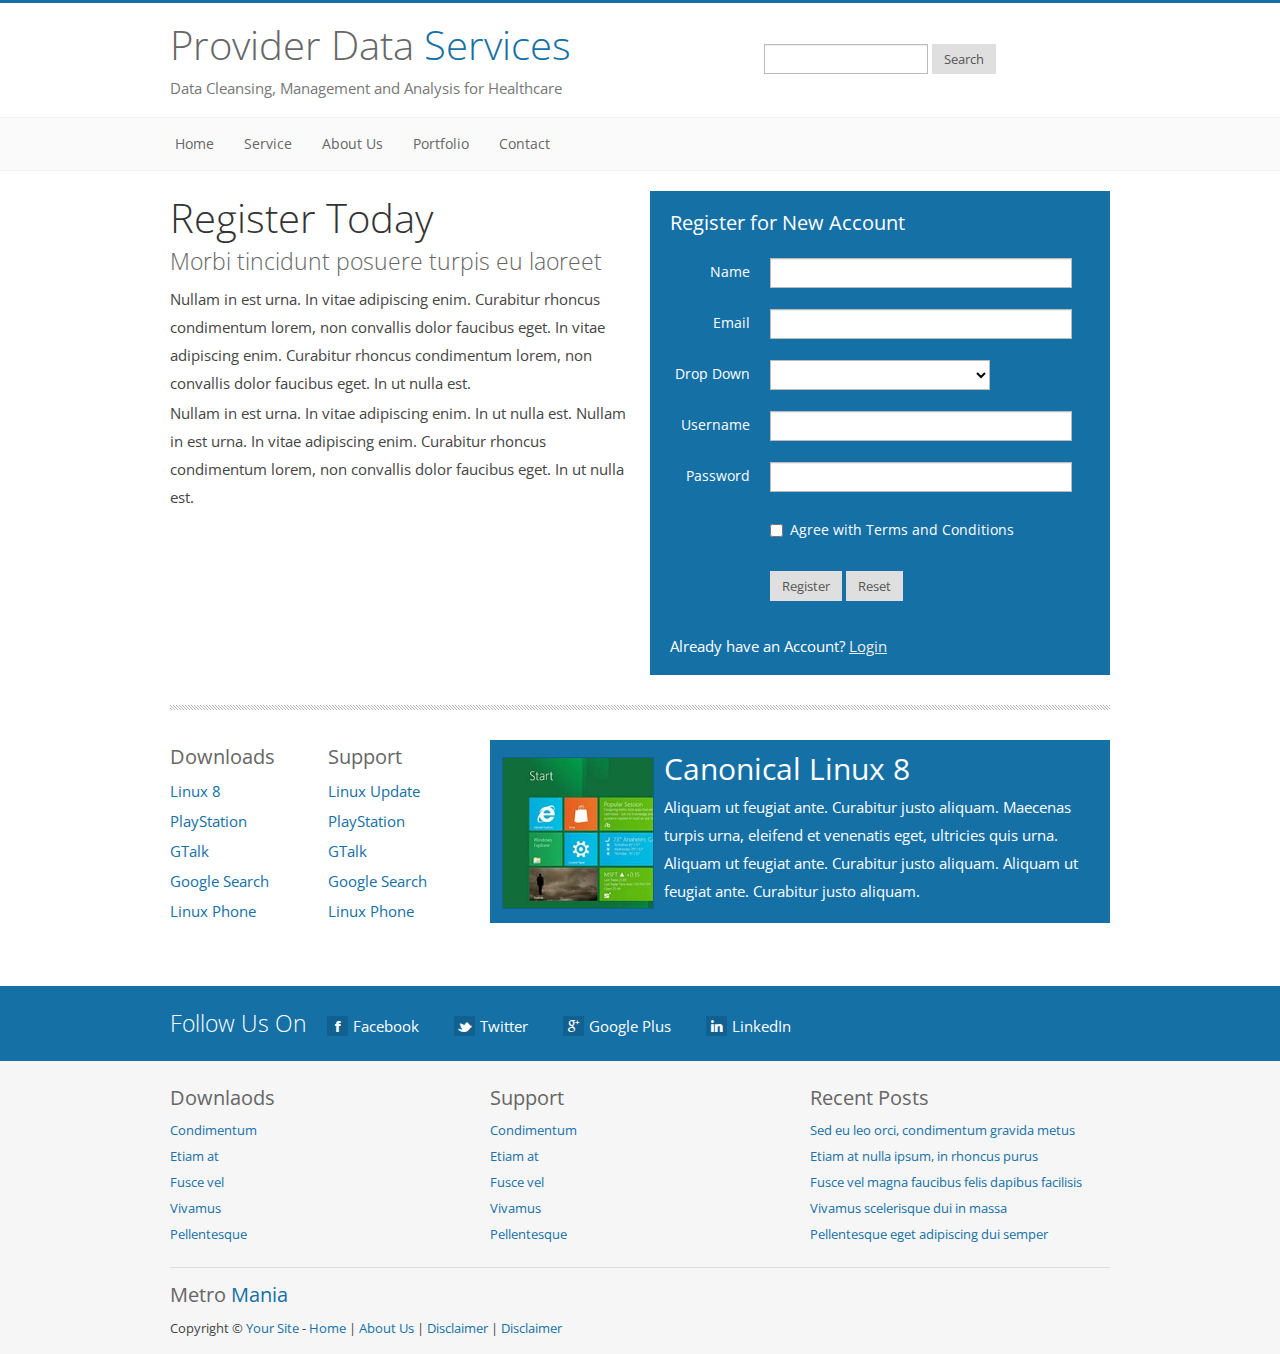
<file: site/register.html>
<!DOCTYPE html>
<html lang="en">
<head>
  <meta http-equiv="Content-Type" content="text/html; charset=UTF-8">
  <meta charset="utf-8">
  <title>Register - Metro Mania</title>
  <meta name="viewport" content="width=device-width, initial-scale=1.0">
  <meta name="description" content="">
  <meta name="keywords" content="">
  <meta name="author" content="">


  <!-- Stylesheets -->
  <link href="style/bootstrap.css" rel="stylesheet">
  <link rel="stylesheet" href="style/font-awesome.css">
  <link href="style/prettyPhoto.css" rel="stylesheet">
  <link rel="stylesheet" href="style/slider.css">
  <link href="style/style.css" rel="stylesheet">

  <!-- Colors - Orange, Purple, Green and Blue -->
  <link href="style/blue.css" rel="stylesheet">

  <link href="style/bootstrap-responsive.css" rel="stylesheet">
  
  <!-- HTML5 Support for IE -->
  <!--[if lt IE 9]>
  <script src="js/html5shim.js"></script>
  <![endif]-->

  <!-- Favicon -->
  <link rel="shortcut icon" href="img/favicon/favicon.png">
</head>

<body>

<!-- Header Starts -->
<header>
  <div class="container">
    <div class="row">
      <div class="span6">
        <div class="logo">
          <h1><a href="#">Provider Data <span class="color">Services</span></a></h1>
          <div class="hmeta">Data Cleansing, Management and Analysis for Healthcare</div>
        </div>
      </div>
      <div class="span6">
        <div class="form">
          <form method="get" id="searchform" action="#" class="form-search">
            <input type="text" value="" name="s" id="s" class="input-medium"/>
            <button type="submit" class="btn">Search</button>
          </form>
        </div>
      </div>
    </div>
  </div>
</header>

<!-- Navigation bar starts -->
          <div class="navbar">
           <div class="navbar-inner">
             <div class="container">
               <a class="btn btn-navbar" data-toggle="collapse" data-target=".nav-collapse">
                 <span>Menu</span>
               </a>
               <div class="nav-collapse collapse">
                 <ul class="nav">
                   <li><a href="index.html">Home</a></li>
                   <!-- PDS: Comment out the Pages dropdown for now
                   <li class="dropdown">
                      <a href="#" class="dropdown-toggle" data-toggle="dropdown">Pages <b class="caret"></b></a>
                      <ul class="dropdown-menu">
                        <li><a href="pricing.html">Pricing Table</a></li>
                        <li><a href="features.html">Features</a></li>
                        <li><a href="support.html">Support</a></li>
                        <li><a href="sitemap.html">Sitemap</a></li>
                        <li><a href="404.html">404</a></li>
                        <li><a href="faq.html">FAQ</a></li>
                        <li><a href="register.html">Register</a></li>
                        <li><a href="login.html">Login</a></li>
                      </ul>
                   </li>
                   -->
                   <li><a href="service.html">Service</a></li>
                   <li><a href="aboutus.html">About Us</a></li>
                   <!-- PDS: Comment out the Blog dropdown for now
                   <li class="dropdown">
                      <a href="#" class="dropdown-toggle" data-toggle="dropdown">Blog <b class="caret"></b></a>
                      <ul class="dropdown-menu">
                        <li><a href="blog.html">Blog</a></li>
                        <li><a href="blog-single.html">Blog Single</a></li>
                      </ul>
                    </li>
                    -->                                        
                   <li><a href="portfolio.html">Portfolio</a></li>
                   <li><a href="contactus.html">Contact</a></li>
                 </ul>
               </div>
              </div>
           </div>
         </div>

<!-- Navigation bar ends -->

<div class="content">
  <div class="container">

          <div class="register">
              <div class="row">
                <div class="span6">
                  <h2>Register Today</h2>
                  <p class="big grey">Morbi tincidunt posuere turpis eu laoreet</p>
                  <p>Nullam in est urna. In vitae adipiscing enim. Curabitur rhoncus condimentum lorem, non convallis dolor faucibus eget. In vitae adipiscing enim. Curabitur rhoncus condimentum lorem, non convallis dolor faucibus eget. In ut nulla est. </p>
                  <p>Nullam in est urna. In vitae adipiscing enim. In ut nulla est. Nullam in est urna. In vitae adipiscing enim. Curabitur rhoncus condimentum lorem, non convallis dolor faucibus eget. In ut nulla est. </p>

                </div>

                <div class="span6">
                  <div class="formy">
                     <h5>Register for New Account</h5>
                                  <div class="form">
                                      <!-- Register form (not working)-->
                                      <form class="form-horizontal">
                                          <!-- Name -->
                                          <div class="control-group">
                                            <label class="control-label" for="name">Name</label>
                                            <div class="controls">
                                              <input type="text" class="input-large" id="name">
                                            </div>
                                          </div>   
                                          <!-- Email -->
                                          <div class="control-group">
                                            <label class="control-label" for="email">Email</label>
                                            <div class="controls">
                                              <input type="text" class="input-large" id="email">
                                            </div>
                                          </div>
                                          <!-- Select box -->
                                          <div class="control-group">
                                            <label class="control-label" for="select">Drop Down</label>
                                            <div class="controls">                               
                                                <select>
                                                <option>&nbsp;</option>
                                                <option>1</option>
                                                <option>2</option>
                                                <option>3</option>
                                                <option>4</option>
                                                <option>5</option>
                                                </select>  
                                            </div>
                                          </div>                                           
                                          <!-- Username -->
                                          <div class="control-group">
                                            <label class="control-label" for="username">Username</label>
                                            <div class="controls">
                                              <input type="text" class="input-large" id="username">
                                            </div>
                                          </div>
                                          <!-- Password -->
                                          <div class="control-group">
                                            <label class="control-label" for="email">Password</label>
                                            <div class="controls">
                                              <input type="password" class="input-large" id="password">
                                            </div>
                                          </div>
                                          <!-- Checkbox -->
                                          <div class="control-group">
                                             <div class="controls">
                                                <label class="checkbox inline">
                                                   <input type="checkbox" id="inlineCheckbox1" value="agree"> Agree with Terms and Conditions
                                                </label>
                                             </div>
                                          </div> 
                                          
                                          <!-- Buttons -->
                                          <div class="form-actions">
                                             <!-- Buttons -->
                                            <button type="submit" class="btn">Register</button>
                                            <button type="reset" class="btn">Reset</button>
                                          </div>
                                      </form>
                                             Already have an Account? <a href="login.html">Login</a>
                                    </div> 
                                  </div>

                </div>
              </div>
            </div>              


  <div class="border"></div>

<!-- Product & links starts -->

<div class="prod">
    <div class="row">
      <div class="span4">
        <div class="home-links">
          <div class="col-l">
            <h5>Downloads</h5>
            <ul>
              <li><a href="#">Linux 8</a></li>
              <li><a href="#">PlayStation</a></li>
              <li><a href="#">GTalk</a></li>
              <li><a href="#">Google Search</a></li>
              <li><a href="#">Linux Phone</a></li>
            </ul>
          </div>
          <div class="col-r">
            <h5>Support</h5>
            <ul>
              <li><a href="#">Linux Update</a></li>
              <li><a href="#">PlayStation</a></li>
              <li><a href="#">GTalk</a></li>
              <li><a href="#">Google Search</a></li>
              <li><a href="#">Linux Phone</a></li>
            </ul>
          </div>
          <div class="clearfix"></div>
        </div>
      </div>
      <div class="span8"> 
        <div class="home-product">
          <div class="home-prod-img" id="s1">
              <img src="img/photos/s1.jpg" />
              <img src="img/photos/s2.jpg" />
              <img src="img/photos/s3.jpg" />
          </div>
          <h3>Canonical Linux 8</h3>
          <p>Aliquam ut feugiat ante. Curabitur justo aliquam. Maecenas turpis urna, eleifend et venenatis eget, ultricies quis urna. Aliquam ut feugiat ante. Curabitur justo aliquam. Aliquam ut feugiat ante. Curabitur justo aliquam. </p>
          <div class="clearfix"></div>
        </div>
      </div>
    </div>
  </div>

<!-- Product & links ends --> 

  </div>
</div>

<!-- Social -->

<div class="social-links">
  <div class="container">
    <div class="row">
      <div class="span12">
        <p class="big"><span>Follow Us On</span> <a href="#"><i class="icon-facebook"></i>Facebook</a> <a href="#"><i class="icon-twitter"></i>Twitter</a> <a href="#"><i class="icon-google-plus"></i>Google Plus</a> <a href="#"><i class="icon-linkedin"></i>LinkedIn</a></p>
      </div>
    </div>    
  </div>
</div>


<!-- Footer -->
<footer>
  <div class="container">
    <div class="row">

      <div class="widgets">
        <div class="span4">
          <div class="fwidget">
            <h5>Downlaods</h5>
            <ul>
              <li><a href="#">Condimentum</a></li>
              <li><a href="#">Etiam at</a></li>
              <li><a href="#">Fusce vel</a></li>
              <li><a href="#">Vivamus</a></li>
              <li><a href="#">Pellentesque</a></li>
            </ul>
          </div>
        </div>

        <div class="span4">
          <div class="fwidget">
            <h5>Support</h5>
            <ul>
              <li><a href="#">Condimentum</a></li>
              <li><a href="#">Etiam at</a></li>
              <li><a href="#">Fusce vel</a></li>
              <li><a href="#">Vivamus</a></li>
              <li><a href="#">Pellentesque</a></li>
            </ul>
          </div>
        </div>

        <div class="span4">
          <div class="fwidget">
            <h5>Recent Posts</h5>
            <ul>
              <li><a href="#">Sed eu leo orci, condimentum gravida metus</a></li>
              <li><a href="#">Etiam at nulla ipsum, in rhoncus purus</a></li>
              <li><a href="#">Fusce vel magna faucibus felis dapibus facilisis</a></li>
              <li><a href="#">Vivamus scelerisque dui in massa</a></li>
              <li><a href="#">Pellentesque eget adipiscing dui semper</a></li>
            </ul>
          </div>
        </div>
      </div>

      <div class="span12">
          <div class="copy">
            <h5>Metro <span class="color">Mania</span></h5>
            <p>Copyright &copy; <a href="#">Your Site</a> - <a href="#">Home</a> | <a href="#">About Us</a> | <a href="#">Disclaimer</a> | <a href="#">Disclaimer</a></p>
          </div>
      </div>
    </div>
  <div class="clearfix"></div>
  </div>
</footer>		

<!-- JS -->
<script src="js/jquery.js"></script>
<script src="js/bootstrap.js"></script>
<script src="js/jquery.isotope.js"></script>
<script src="js/jquery.prettyPhoto.js"></script>
<script src="js/jquery.cslider.js"></script>
<script src="js/modernizr.custom.28468.js"></script>
<script src="js/filter.js"></script>
<script src="js/cycle.js"></script>
<script src="js/custom.js"></script>
</body>
</html>
</file>
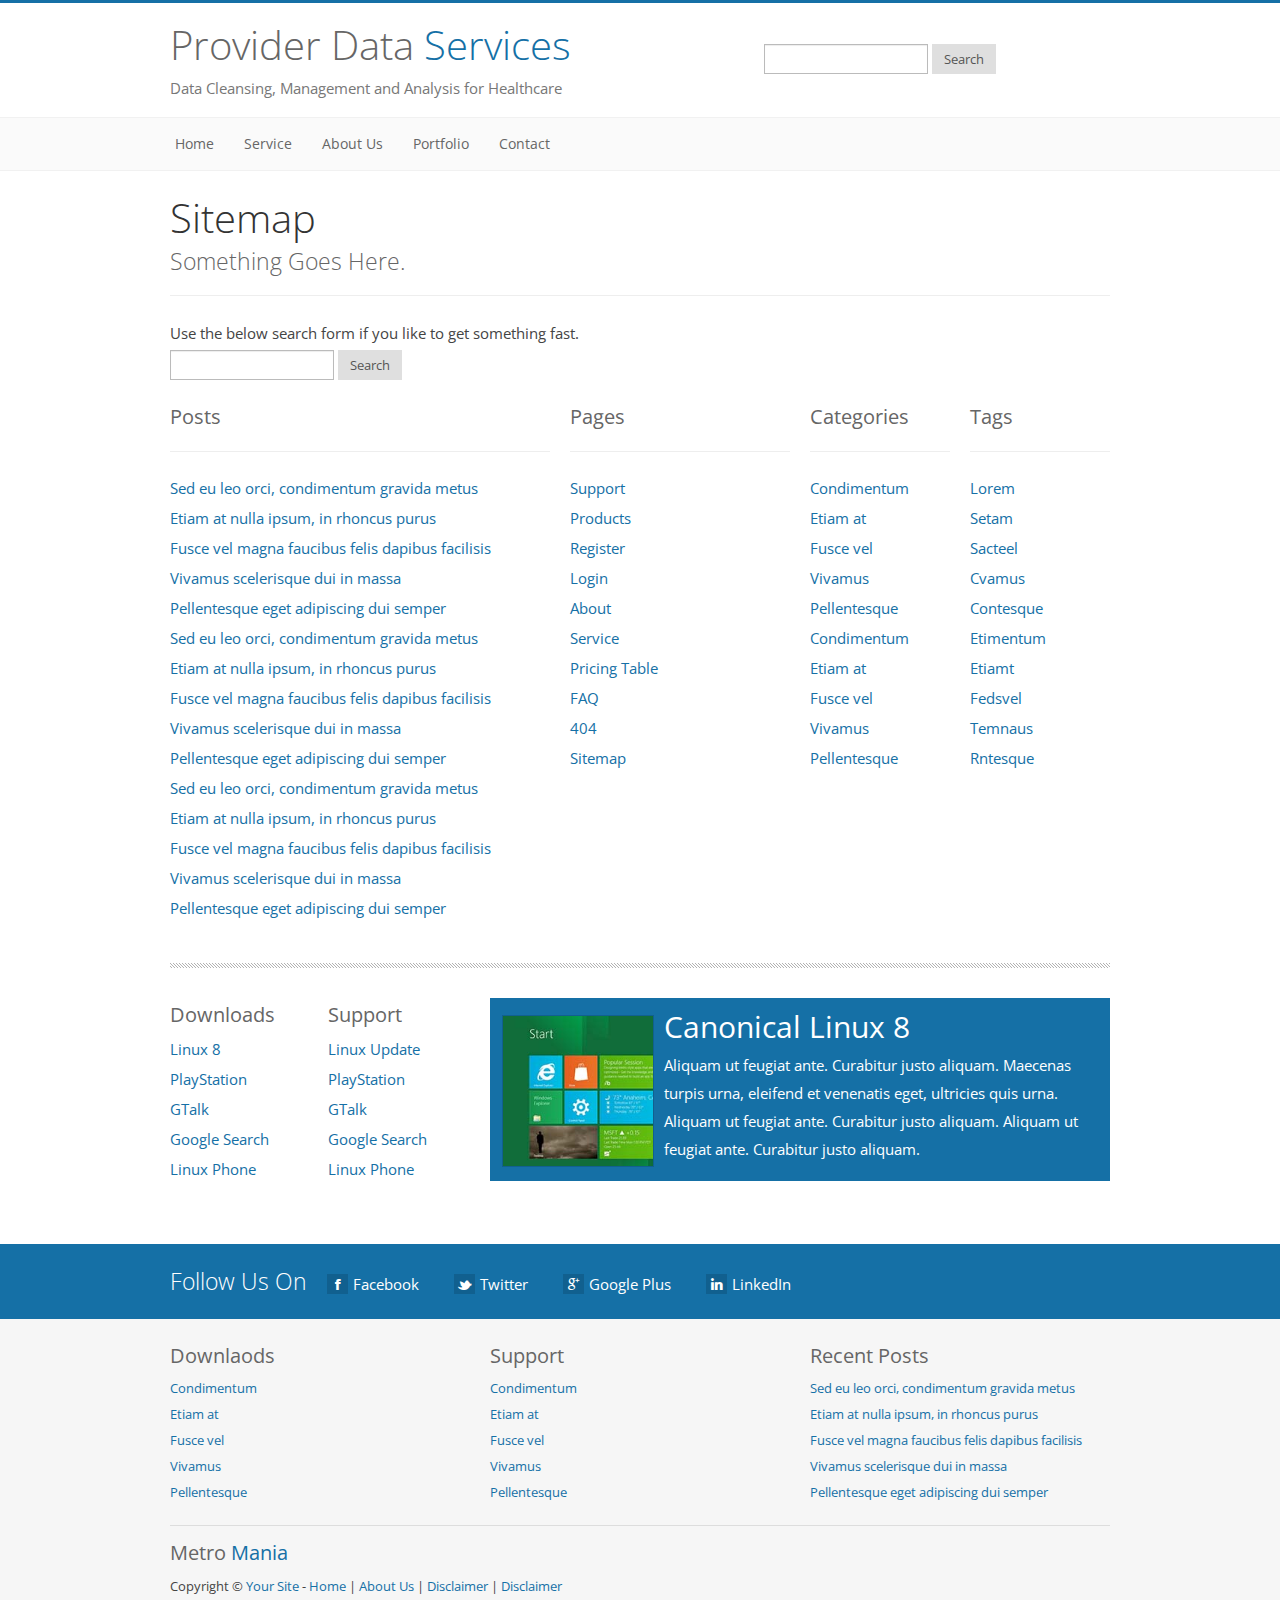
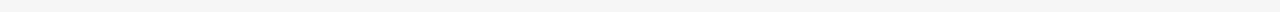
<file: site/sitemap.html>
<!DOCTYPE html>
<html lang="en">
<head>
  <meta http-equiv="Content-Type" content="text/html; charset=UTF-8">
  <meta charset="utf-8">
  <title>Sitemap - Metro Mania</title>
  <meta name="viewport" content="width=device-width, initial-scale=1.0">
  <meta name="description" content="">
  <meta name="keywords" content="">
  <meta name="author" content="">


  <!-- Stylesheets -->
  <link href="style/bootstrap.css" rel="stylesheet">
  <link rel="stylesheet" href="style/font-awesome.css">
  <link href="style/prettyPhoto.css" rel="stylesheet">
  <link rel="stylesheet" href="style/slider.css">
  <link href="style/style.css" rel="stylesheet">

  <!-- Colors - Orange, Purple, Green and Blue -->
  <link href="style/blue.css" rel="stylesheet">

  <link href="style/bootstrap-responsive.css" rel="stylesheet">
  
  <!-- HTML5 Support for IE -->
  <!--[if lt IE 9]>
  <script src="js/html5shim.js"></script>
  <![endif]-->

  <!-- Favicon -->
  <link rel="shortcut icon" href="img/favicon/favicon.png">
</head>

<body>

<!-- Header Starts -->
<header>
  <div class="container">
    <div class="row">
      <div class="span6">
        <div class="logo">
          <h1><a href="#">Provider Data <span class="color">Services</span></a></h1>
          <div class="hmeta">Data Cleansing, Management and Analysis for Healthcare</div>
        </div>
      </div>
      <div class="span6">
        <div class="form">
          <form method="get" id="searchform" action="#" class="form-search">
            <input type="text" value="" name="s" id="s" class="input-medium"/>
            <button type="submit" class="btn">Search</button>
          </form>
        </div>
      </div>
    </div>
  </div>
</header>

<!-- Navigation bar starts -->
          <div class="navbar">
           <div class="navbar-inner">
             <div class="container">
               <a class="btn btn-navbar" data-toggle="collapse" data-target=".nav-collapse">
                 <span>Menu</span>
               </a>
               <div class="nav-collapse collapse">
                 <ul class="nav">
                   <li><a href="index.html">Home</a></li>
                   <!-- PDS: Comment out the Pages dropdown for now
                   <li class="dropdown">
                      <a href="#" class="dropdown-toggle" data-toggle="dropdown">Pages <b class="caret"></b></a>
                      <ul class="dropdown-menu">
                        <li><a href="pricing.html">Pricing Table</a></li>
                        <li><a href="features.html">Features</a></li>
                        <li><a href="support.html">Support</a></li>
                        <li><a href="sitemap.html">Sitemap</a></li>
                        <li><a href="404.html">404</a></li>
                        <li><a href="faq.html">FAQ</a></li>
                        <li><a href="register.html">Register</a></li>
                        <li><a href="login.html">Login</a></li>
                      </ul>
                   </li>
                   -->
                   <li><a href="service.html">Service</a></li>
                   <li><a href="aboutus.html">About Us</a></li>
                   <!-- PDS: Comment out the Blog dropdown for now
                   <li class="dropdown">
                      <a href="#" class="dropdown-toggle" data-toggle="dropdown">Blog <b class="caret"></b></a>
                      <ul class="dropdown-menu">
                        <li><a href="blog.html">Blog</a></li>
                        <li><a href="blog-single.html">Blog Single</a></li>
                      </ul>
                    </li>
                    -->                                        
                   <li><a href="portfolio.html">Portfolio</a></li>
                   <li><a href="contactus.html">Contact</a></li>
                 </ul>
               </div>
              </div>
           </div>
         </div>

<!-- Navigation bar ends -->

<div class="content">
  <div class="container">

  <h2>Sitemap</h2>
  <p class="big grey">Something Goes Here.</p>
  <hr />

  <!-- Sitemap starts -->
            
            <div class="servic">
               <div class="row">
                  <div class="span12">
                  
                     <p>Use the below search form if you like to get something fast.</p>
                     <form method="get" id="searchform" action="#" class="form-search">
                        <input type="text" value="" name="s" id="s" class="input-medium"/>
                        <button type="submit" class="btn">Search</button>
                     </form>
                     
                     <!-- Sitemap -->
                     
                     <div class="row">
                        <div class="span5">
                           <!-- List of Posts -->
                              <h5>Posts</h5>
                              <hr />
                              <ul>
                                 <li><a href="#">Sed eu leo orci, condimentum gravida metus</a></li>
                                 <li><a href="#">Etiam at nulla ipsum, in rhoncus purus</a></li>
                                 <li><a href="#">Fusce vel magna faucibus felis dapibus facilisis</a></li>
                                 <li><a href="#">Vivamus scelerisque dui in massa</a></li>
                                 <li><a href="#">Pellentesque eget adipiscing dui semper</a></li>
                                 <li><a href="#">Sed eu leo orci, condimentum gravida metus</a></li>
                                 <li><a href="#">Etiam at nulla ipsum, in rhoncus purus</a></li>
                                 <li><a href="#">Fusce vel magna faucibus felis dapibus facilisis</a></li>
                                 <li><a href="#">Vivamus scelerisque dui in massa</a></li>
                                 <li><a href="#">Pellentesque eget adipiscing dui semper</a></li>
                                 <li><a href="#">Sed eu leo orci, condimentum gravida metus</a></li>
                                 <li><a href="#">Etiam at nulla ipsum, in rhoncus purus</a></li>
                                 <li><a href="#">Fusce vel magna faucibus felis dapibus facilisis</a></li>
                                 <li><a href="#">Vivamus scelerisque dui in massa</a></li>
                                 <li><a href="#">Pellentesque eget adipiscing dui semper</a></li>                                 
                              </ul>
                        </div>
                        <div class="span3">
                        <!-- list of Pages -->
                              <h5>Pages</h5>
                              <hr />
                              <ul>
                                 <li><a href="support.html">Support</a></li>
                                 <li><a href="products.html">Products</a></li>
                                 <li><a href="register.html">Register</a></li>
                                 <li><a href="login.html">Login</a></li>                  
                                 <li><a href="about.html">About</a></li>
                                 <li><a href="service.html">Service</a></li>
                                 <li><a href="pricing.html">Pricing Table</a></li>
                                 <li><a href="faq.html">FAQ</a></li>
                                 <li><a href="404.html">404</a></li>
                                 <li><a href="sitemap.html">Sitemap</a></li>                                 
                              </ul>
                        </div>
                        <div class="span2">
                           <!-- list of categories -->
                              <h5>Categories</h5>
                              <hr />
                              <ul>
                                 <li><a href="#">Condimentum</a></li>
                                 <li><a href="#">Etiam at</a></li>
                                 <li><a href="#">Fusce vel</a></li>
                                 <li><a href="#">Vivamus</a></li>
                                 <li><a href="#">Pellentesque</a></li>
                                 <li><a href="#">Condimentum</a></li>
                                 <li><a href="#">Etiam at</a></li>
                                 <li><a href="#">Fusce vel</a></li>
                                 <li><a href="#">Vivamus</a></li>
                                 <li><a href="#">Pellentesque</a></li>                                 
                              </ul>
                        </div>   
                        <div class="span2">
                           <!-- list of tags -->
                              <h5>Tags</h5>
                              <hr />
                              <ul>
                                 <li><a href="#">Lorem</a></li>
                                 <li><a href="#">Setam</a></li>
                                 <li><a href="#">Sacteel</a></li>
                                 <li><a href="#">Cvamus</a></li>
                                 <li><a href="#">Contesque</a></li>
                                 <li><a href="#">Etimentum</a></li>
                                 <li><a href="#">Etiamt</a></li>
                                 <li><a href="#">Fedsvel</a></li>
                                 <li><a href="#">Temnaus</a></li>
                                 <li><a href="#">Rntesque</a></li>                                 
                              </ul>
                        </div>                        
                     </div>
                     
                  </div>
               </div>
            </div>
            
            
            <!-- Service ends -->

            <div class="border"></div>


<!-- Product & links starts -->

<div class="prod">
    <div class="row">
      <div class="span4">
        <div class="home-links">
          <div class="col-l">
            <h5>Downloads</h5>
            <ul>
              <li><a href="#">Linux 8</a></li>
              <li><a href="#">PlayStation</a></li>
              <li><a href="#">GTalk</a></li>
              <li><a href="#">Google Search</a></li>
              <li><a href="#">Linux Phone</a></li>
            </ul>
          </div>
          <div class="col-r">
            <h5>Support</h5>
            <ul>
              <li><a href="#">Linux Update</a></li>
              <li><a href="#">PlayStation</a></li>
              <li><a href="#">GTalk</a></li>
              <li><a href="#">Google Search</a></li>
              <li><a href="#">Linux Phone</a></li>
            </ul>
          </div>
          <div class="clearfix"></div>
        </div>
      </div>
      <div class="span8"> 
        <div class="home-product">
          <div class="home-prod-img" id="s1">
              <img src="img/photos/s1.jpg" />
              <img src="img/photos/s2.jpg" />
              <img src="img/photos/s3.jpg" />
          </div>
          <h3>Canonical Linux 8</h3>
          <p>Aliquam ut feugiat ante. Curabitur justo aliquam. Maecenas turpis urna, eleifend et venenatis eget, ultricies quis urna. Aliquam ut feugiat ante. Curabitur justo aliquam. Aliquam ut feugiat ante. Curabitur justo aliquam. </p>
          <div class="clearfix"></div>
        </div>
      </div>
    </div>
  </div>

<!-- Product & links ends --> 

  </div>
</div>

<!-- Social -->

<div class="social-links">
  <div class="container">
    <div class="row">
      <div class="span12">
        <p class="big"><span>Follow Us On</span> <a href="#"><i class="icon-facebook"></i>Facebook</a> <a href="#"><i class="icon-twitter"></i>Twitter</a> <a href="#"><i class="icon-google-plus"></i>Google Plus</a> <a href="#"><i class="icon-linkedin"></i>LinkedIn</a></p>
      </div>
    </div>    
  </div>
</div>


<!-- Footer -->
<footer>
  <div class="container">
    <div class="row">

      <div class="widgets">
        <div class="span4">
          <div class="fwidget">
            <h5>Downlaods</h5>
            <ul>
              <li><a href="#">Condimentum</a></li>
              <li><a href="#">Etiam at</a></li>
              <li><a href="#">Fusce vel</a></li>
              <li><a href="#">Vivamus</a></li>
              <li><a href="#">Pellentesque</a></li>
            </ul>
          </div>
        </div>

        <div class="span4">
          <div class="fwidget">
            <h5>Support</h5>
            <ul>
              <li><a href="#">Condimentum</a></li>
              <li><a href="#">Etiam at</a></li>
              <li><a href="#">Fusce vel</a></li>
              <li><a href="#">Vivamus</a></li>
              <li><a href="#">Pellentesque</a></li>
            </ul>
          </div>
        </div>

        <div class="span4">
          <div class="fwidget">
            <h5>Recent Posts</h5>
            <ul>
              <li><a href="#">Sed eu leo orci, condimentum gravida metus</a></li>
              <li><a href="#">Etiam at nulla ipsum, in rhoncus purus</a></li>
              <li><a href="#">Fusce vel magna faucibus felis dapibus facilisis</a></li>
              <li><a href="#">Vivamus scelerisque dui in massa</a></li>
              <li><a href="#">Pellentesque eget adipiscing dui semper</a></li>
            </ul>
          </div>
        </div>
      </div>

      <div class="span12">
          <div class="copy">
            <h5>Metro <span class="color">Mania</span></h5>
            <p>Copyright &copy; <a href="#">Your Site</a> - <a href="#">Home</a> | <a href="#">About Us</a> | <a href="#">Disclaimer</a> | <a href="#">Disclaimer</a></p>
          </div>
      </div>
    </div>
  <div class="clearfix"></div>
  </div>
</footer>		

<!-- JS -->
<script src="js/jquery.js"></script>
<script src="js/bootstrap.js"></script>
<script src="js/jquery.isotope.js"></script>
<script src="js/jquery.prettyPhoto.js"></script>
<script src="js/jquery.cslider.js"></script>
<script src="js/modernizr.custom.28468.js"></script>
<script src="js/filter.js"></script>
<script src="js/cycle.js"></script>
<script src="js/custom.js"></script>
</body>
</html>
</file>
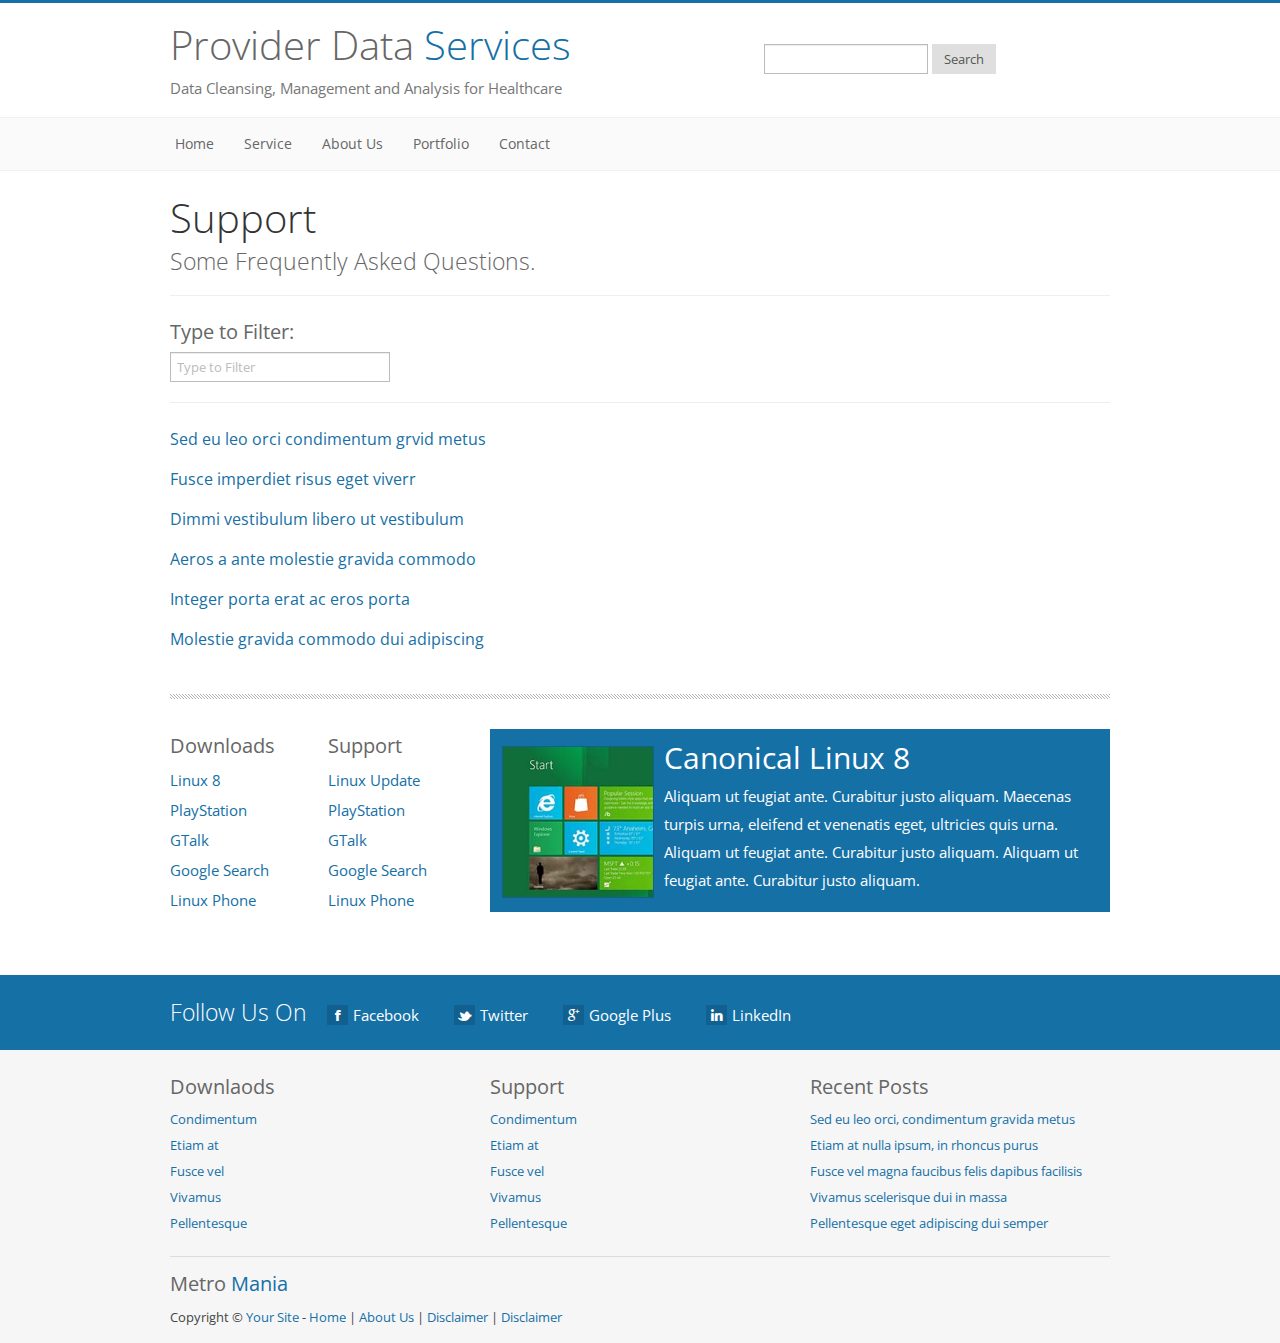
<file: site/support.html>
<!DOCTYPE html>
<html lang="en">
<head>
  <meta http-equiv="Content-Type" content="text/html; charset=UTF-8">
  <meta charset="utf-8">
  <title>Support - Metro Mania</title>
  <meta name="viewport" content="width=device-width, initial-scale=1.0">
  <meta name="description" content="">
  <meta name="keywords" content="">
  <meta name="author" content="">


  <!-- Stylesheets -->
  <link href="style/bootstrap.css" rel="stylesheet">
  <link rel="stylesheet" href="style/font-awesome.css">
  <link href="style/prettyPhoto.css" rel="stylesheet">
  <link rel="stylesheet" href="style/slider.css">
  <link href="style/style.css" rel="stylesheet">

  <!-- Colors - Orange, Purple, Green and Blue -->
  <link href="style/blue.css" rel="stylesheet">

  <link href="style/bootstrap-responsive.css" rel="stylesheet">
  
  <!-- HTML5 Support for IE -->
  <!--[if lt IE 9]>
  <script src="js/html5shim.js"></script>
  <![endif]-->

  <!-- Favicon -->
  <link rel="shortcut icon" href="img/favicon/favicon.png">
</head>

<body>

<!-- Header Starts -->
<header>
  <div class="container">
    <div class="row">
      <div class="span6">
        <div class="logo">
          <h1><a href="#">Provider Data <span class="color">Services</span></a></h1>
          <div class="hmeta">Data Cleansing, Management and Analysis for Healthcare</div>
        </div>
      </div>
      <div class="span6">
        <div class="form">
          <form method="get" id="searchform" action="#" class="form-search">
            <input type="text" value="" name="s" id="s" class="input-medium"/>
            <button type="submit" class="btn">Search</button>
          </form>
        </div>
      </div>
    </div>
  </div>
</header>

<!-- Navigation bar starts -->
          <div class="navbar">
           <div class="navbar-inner">
             <div class="container">
               <a class="btn btn-navbar" data-toggle="collapse" data-target=".nav-collapse">
                 <span>Menu</span>
               </a>
               <div class="nav-collapse collapse">
                 <ul class="nav">
                   <li><a href="index.html">Home</a></li>
                   <!-- PDS: Comment out the Pages dropdown for now
                   <li class="dropdown">
                      <a href="#" class="dropdown-toggle" data-toggle="dropdown">Pages <b class="caret"></b></a>
                      <ul class="dropdown-menu">
                        <li><a href="pricing.html">Pricing Table</a></li>
                        <li><a href="features.html">Features</a></li>
                        <li><a href="support.html">Support</a></li>
                        <li><a href="sitemap.html">Sitemap</a></li>
                        <li><a href="404.html">404</a></li>
                        <li><a href="faq.html">FAQ</a></li>
                        <li><a href="register.html">Register</a></li>
                        <li><a href="login.html">Login</a></li>
                      </ul>
                   </li>
                   -->
                   <li><a href="service.html">Service</a></li>
                   <li><a href="aboutus.html">About Us</a></li>
                   <!-- PDS: Comment out the Blog dropdown for now
                   <li class="dropdown">
                      <a href="#" class="dropdown-toggle" data-toggle="dropdown">Blog <b class="caret"></b></a>
                      <ul class="dropdown-menu">
                        <li><a href="blog.html">Blog</a></li>
                        <li><a href="blog-single.html">Blog Single</a></li>
                      </ul>
                    </li>
                    -->                                        
                   <li><a href="portfolio.html">Portfolio</a></li>
                   <li><a href="contactus.html">Contact</a></li>
                 </ul>
               </div>
              </div>
           </div>
         </div>

<!-- Navigation bar ends -->

<div class="content">
  <div class="container">

  <h2>Support</h2>
  <p class="big grey">Some Frequently Asked Questions.</p>
    <hr />
      <h5>Type to Filter:</h5>
      <div id="form"></div>
    <hr />
    <div class="clearfix"></div>
            
    <!-- Lists -->
                                <ul id="slist">
                                    <!-- List #1 -->
                                    <li>
                                       <!-- Title -->
                                       <a href="#">Sed eu leo orci condimentum grvid metus</a>
                                       <!-- Para -->
                                       <p>Fusce imperdiet, risus eget viverra faucibus, diam mi vestibulum libero, ut vestibulum tellus magna nec enim. Nunc dapibus varius interdum. Phasellus at lorem ut lectus fermentum convallis. Sed diam nisi, pulvinar vitae molestie hendrerit, venenatis eget mauris. Integer porta erat ac eros porta ultrices. Proin porttitor eros a ante molestie gravida commodo dui adipiscing.</p>
                                    </li>
                                    <!-- List #2 and so on.... -->
                                    <li>
                                       <a href="#">Fusce imperdiet risus eget viverr</a>
                                       <p>Fusce imperdiet, risus eget viverra faucibus, diam mi vestibulum libero, ut vestibulum tellus magna nec enim. Nunc dapibus varius interdum. Phasellus at lorem ut lectus fermentum convallis. Sed diam nisi, pulvinar vitae molestie hendrerit, venenatis eget mauris. Integer porta erat ac eros porta ultrices. Proin porttitor eros a ante molestie gravida commodo dui adipiscing.</p>
                                    </li>
                                    <li>
                                       <a href="#">Dimmi vestibulum libero ut vestibulum</a>
                                       <p>Fusce imperdiet, risus eget viverra faucibus, diam mi vestibulum libero, ut vestibulum tellus magna nec enim. Nunc dapibus varius interdum. Phasellus at lorem ut lectus fermentum convallis. Sed diam nisi, pulvinar vitae molestie hendrerit, venenatis eget mauris. Integer porta erat ac eros porta ultrices. Proin porttitor eros a ante molestie gravida commodo dui adipiscing.</p>
                                    </li>
                                    <li>
                                       <a href="#">Aeros a ante molestie gravida commodo</a>
                                       <p>Fusce imperdiet, risus eget viverra faucibus, diam mi vestibulum libero, ut vestibulum tellus magna nec enim. Nunc dapibus varius interdum. Phasellus at lorem ut lectus fermentum convallis. Sed diam nisi, pulvinar vitae molestie hendrerit, venenatis eget mauris. Integer porta erat ac eros porta ultrices. Proin porttitor eros a ante molestie gravida commodo dui adipiscing.</p>
                                    </li>
                                    <li>
                                       <a href="#">Integer porta erat ac eros porta</a>
                                       <p>Fusce imperdiet, risus eget viverra faucibus, diam mi vestibulum libero, ut vestibulum tellus magna nec enim. Nunc dapibus varius interdum. Phasellus at lorem ut lectus fermentum convallis. Sed diam nisi, pulvinar vitae molestie hendrerit, venenatis eget mauris. Integer porta erat ac eros porta ultrices. Proin porttitor eros a ante molestie gravida commodo dui adipiscing.</p>
                                    </li>
                                    <li>
                                       <a href="#">Molestie gravida commodo dui adipiscing</a>
                                       <p>Fusce imperdiet, risus eget viverra faucibus, diam mi vestibulum libero, ut vestibulum tellus magna nec enim. Nunc dapibus varius interdum. Phasellus at lorem ut lectus fermentum convallis. Sed diam nisi, pulvinar vitae molestie hendrerit, venenatis eget mauris. Integer porta erat ac eros porta ultrices. Proin porttitor eros a ante molestie gravida commodo dui adipiscing.</p>
                                    </li>                                    
                               </ul>

  <div class="border"></div>

<!-- Product & links starts -->

<div class="prod">
    <div class="row">
      <div class="span4">
        <div class="home-links">
          <div class="col-l">
            <h5>Downloads</h5>
            <ul>
              <li><a href="#">Linux 8</a></li>
              <li><a href="#">PlayStation</a></li>
              <li><a href="#">GTalk</a></li>
              <li><a href="#">Google Search</a></li>
              <li><a href="#">Linux Phone</a></li>
            </ul>
          </div>
          <div class="col-r">
            <h5>Support</h5>
            <ul>
              <li><a href="#">Linux Update</a></li>
              <li><a href="#">PlayStation</a></li>
              <li><a href="#">GTalk</a></li>
              <li><a href="#">Google Search</a></li>
              <li><a href="#">Linux Phone</a></li>
            </ul>
          </div>
          <div class="clearfix"></div>
        </div>
      </div>
      <div class="span8"> 
        <div class="home-product">
          <div class="home-prod-img" id="s1">
              <img src="img/photos/s1.jpg" />
              <img src="img/photos/s2.jpg" />
              <img src="img/photos/s3.jpg" />
          </div>
          <h3>Canonical Linux 8</h3>
          <p>Aliquam ut feugiat ante. Curabitur justo aliquam. Maecenas turpis urna, eleifend et venenatis eget, ultricies quis urna. Aliquam ut feugiat ante. Curabitur justo aliquam. Aliquam ut feugiat ante. Curabitur justo aliquam. </p>
          <div class="clearfix"></div>
        </div>
      </div>
    </div>
  </div>

<!-- Product & links ends --> 

  </div>
</div>

<!-- Social -->

<div class="social-links">
  <div class="container">
    <div class="row">
      <div class="span12">
        <p class="big"><span>Follow Us On</span> <a href="#"><i class="icon-facebook"></i>Facebook</a> <a href="#"><i class="icon-twitter"></i>Twitter</a> <a href="#"><i class="icon-google-plus"></i>Google Plus</a> <a href="#"><i class="icon-linkedin"></i>LinkedIn</a></p>
      </div>
    </div>    
  </div>
</div>


<!-- Footer -->
<footer>
  <div class="container">
    <div class="row">

      <div class="widgets">
        <div class="span4">
          <div class="fwidget">
            <h5>Downlaods</h5>
            <ul>
              <li><a href="#">Condimentum</a></li>
              <li><a href="#">Etiam at</a></li>
              <li><a href="#">Fusce vel</a></li>
              <li><a href="#">Vivamus</a></li>
              <li><a href="#">Pellentesque</a></li>
            </ul>
          </div>
        </div>

        <div class="span4">
          <div class="fwidget">
            <h5>Support</h5>
            <ul>
              <li><a href="#">Condimentum</a></li>
              <li><a href="#">Etiam at</a></li>
              <li><a href="#">Fusce vel</a></li>
              <li><a href="#">Vivamus</a></li>
              <li><a href="#">Pellentesque</a></li>
            </ul>
          </div>
        </div>

        <div class="span4">
          <div class="fwidget">
            <h5>Recent Posts</h5>
            <ul>
              <li><a href="#">Sed eu leo orci, condimentum gravida metus</a></li>
              <li><a href="#">Etiam at nulla ipsum, in rhoncus purus</a></li>
              <li><a href="#">Fusce vel magna faucibus felis dapibus facilisis</a></li>
              <li><a href="#">Vivamus scelerisque dui in massa</a></li>
              <li><a href="#">Pellentesque eget adipiscing dui semper</a></li>
            </ul>
          </div>
        </div>
      </div>

      <div class="span12">
          <div class="copy">
            <h5>Metro <span class="color">Mania</span></h5>
            <p>Copyright &copy; <a href="#">Your Site</a> - <a href="#">Home</a> | <a href="#">About Us</a> | <a href="#">Disclaimer</a> | <a href="#">Disclaimer</a></p>
          </div>
      </div>
    </div>
  <div class="clearfix"></div>
  </div>
</footer>		

<!-- JS -->
<script src="js/jquery.js"></script>
<script src="js/bootstrap.js"></script>
<script src="js/jquery.isotope.js"></script>
<script src="js/jquery.prettyPhoto.js"></script>
<script src="js/jquery.cslider.js"></script>
<script src="js/modernizr.custom.28468.js"></script>
<script src="js/filter.js"></script>
<script src="js/cycle.js"></script>
<script src="js/custom.js"></script>
</body>
</html>
</file>
<file: site/style/prettyPhoto.css>
div.pp_default .pp_top,div.pp_default .pp_top .pp_middle,div.pp_default .pp_top .pp_left,div.pp_default .pp_top .pp_right,div.pp_default .pp_bottom,div.pp_default .pp_bottom .pp_left,div.pp_default .pp_bottom .pp_middle,div.pp_default .pp_bottom .pp_right{height:13px}
div.pp_default .pp_top .pp_left{background:url(../img/prettyPhoto/default/sprite.png) -78px -93px no-repeat}
div.pp_default .pp_top .pp_middle{background:url(../img/prettyPhoto/default/sprite_x.png) top left repeat-x}
div.pp_default .pp_top .pp_right{background:url(../img/prettyPhoto/default/sprite.png) -112px -93px no-repeat}
div.pp_default .pp_content .ppt{color:#f8f8f8}
div.pp_default .pp_content_container .pp_left{background:url(../img/prettyPhoto/default/sprite_y.png) -7px 0 repeat-y;padding-left:13px}
div.pp_default .pp_content_container .pp_right{background:url(../img/prettyPhoto/default/sprite_y.png) top right repeat-y;padding-right:13px}
div.pp_default .pp_next:hover{background:url(../img/prettyPhoto/default/sprite_next.png) center right no-repeat;cursor:pointer}
div.pp_default .pp_previous:hover{background:url(../img/prettyPhoto/default/sprite_prev.png) center left no-repeat;cursor:pointer}
div.pp_default .pp_expand{background:url(../img/prettyPhoto/default/sprite.png) 0 -29px no-repeat;cursor:pointer;width:28px;height:28px}
div.pp_default .pp_expand:hover{background:url(../img/prettyPhoto/default/sprite.png) 0 -56px no-repeat;cursor:pointer}
div.pp_default .pp_contract{background:url(../img/prettyPhoto/default/sprite.png) 0 -84px no-repeat;cursor:pointer;width:28px;height:28px}
div.pp_default .pp_contract:hover{background:url(../img/prettyPhoto/default/sprite.png) 0 -113px no-repeat;cursor:pointer}
div.pp_default .pp_close{width:30px;height:30px;background:url(../img/prettyPhoto/default/sprite.png) 2px 1px no-repeat;cursor:pointer}
div.pp_default .pp_gallery ul li a{background:url(../img/prettyPhoto/default/default_thumb.png) center center #f8f8f8;border:1px solid #aaa}
div.pp_default .pp_social{margin-top:7px}
div.pp_default .pp_gallery a.pp_arrow_previous,div.pp_default .pp_gallery a.pp_arrow_next{position:static;left:auto}
div.pp_default .pp_nav .pp_play,div.pp_default .pp_nav .pp_pause{background:url(../img/prettyPhoto/default/sprite.png) -51px 1px no-repeat;height:30px;width:30px}
div.pp_default .pp_nav .pp_pause{background-position:-51px -29px}
div.pp_default a.pp_arrow_previous,div.pp_default a.pp_arrow_next{background:url(../img/prettyPhoto/default/sprite.png) -31px -3px no-repeat;height:20px;width:20px;margin:4px 0 0}
div.pp_default a.pp_arrow_next{left:52px;background-position:-82px -3px}
div.pp_default .pp_content_container .pp_details{margin-top:5px}
div.pp_default .pp_nav{clear:none;height:30px;width:110px;position:relative}
div.pp_default .pp_nav .currentTextHolder{font-family:Georgia;font-style:italic;color:#999;font-size:11px;left:75px;line-height:25px;position:absolute;top:2px;margin:0;padding:0 0 0 10px}
div.pp_default .pp_close:hover,div.pp_default .pp_nav .pp_play:hover,div.pp_default .pp_nav .pp_pause:hover,div.pp_default .pp_arrow_next:hover,div.pp_default .pp_arrow_previous:hover{opacity:0.7}
div.pp_default .pp_description{font-size:11px;font-weight:700;line-height:14px;margin:5px 50px 5px 0}
div.pp_default .pp_bottom .pp_left{background:url(../img/prettyPhoto/default/sprite.png) -78px -127px no-repeat}
div.pp_default .pp_bottom .pp_middle{background:url(../img/prettyPhoto/default/sprite_x.png) bottom left repeat-x}
div.pp_default .pp_bottom .pp_right{background:url(../img/prettyPhoto/default/sprite.png) -112px -127px no-repeat}
div.pp_default .pp_loaderIcon{background:url(../img/prettyPhoto/default/loader.gif) center center no-repeat}
div.light_rounded .pp_top .pp_left{background:url(../img/prettyPhoto/light_rounded/sprite.png) -88px -53px no-repeat}
div.light_rounded .pp_top .pp_right{background:url(../img/prettyPhoto/light_rounded/sprite.png) -110px -53px no-repeat}
div.light_rounded .pp_next:hover{background:url(../img/prettyPhoto/light_rounded/btnNext.png) center right no-repeat;cursor:pointer}
div.light_rounded .pp_previous:hover{background:url(../img/prettyPhoto/light_rounded/btnPrevious.png) center left no-repeat;cursor:pointer}
div.light_rounded .pp_expand{background:url(../img/prettyPhoto/light_rounded/sprite.png) -31px -26px no-repeat;cursor:pointer}
div.light_rounded .pp_expand:hover{background:url(../img/prettyPhoto/light_rounded/sprite.png) -31px -47px no-repeat;cursor:pointer}
div.light_rounded .pp_contract{background:url(../img/prettyPhoto/light_rounded/sprite.png) 0 -26px no-repeat;cursor:pointer}
div.light_rounded .pp_contract:hover{background:url(../img/prettyPhoto/light_rounded/sprite.png) 0 -47px no-repeat;cursor:pointer}
div.light_rounded .pp_close{width:75px;height:22px;background:url(../img/prettyPhoto/light_rounded/sprite.png) -1px -1px no-repeat;cursor:pointer}
div.light_rounded .pp_nav .pp_play{background:url(../img/prettyPhoto/light_rounded/sprite.png) -1px -100px no-repeat;height:15px;width:14px}
div.light_rounded .pp_nav .pp_pause{background:url(../img/prettyPhoto/light_rounded/sprite.png) -24px -100px no-repeat;height:15px;width:14px}
div.light_rounded .pp_arrow_previous{background:url(../img/prettyPhoto/light_rounded/sprite.png) 0 -71px no-repeat}
div.light_rounded .pp_arrow_next{background:url(../img/prettyPhoto/light_rounded/sprite.png) -22px -71px no-repeat}
div.light_rounded .pp_bottom .pp_left{background:url(../img/prettyPhoto/light_rounded/sprite.png) -88px -80px no-repeat}
div.light_rounded .pp_bottom .pp_right{background:url(../img/prettyPhoto/light_rounded/sprite.png) -110px -80px no-repeat}
div.dark_rounded .pp_top .pp_left{background:url(../img/prettyPhoto/dark_rounded/sprite.png) -88px -53px no-repeat}
div.dark_rounded .pp_top .pp_right{background:url(../img/prettyPhoto/dark_rounded/sprite.png) -110px -53px no-repeat}
div.dark_rounded .pp_content_container .pp_left{background:url(../img/prettyPhoto/dark_rounded/contentPattern.png) top left repeat-y}
div.dark_rounded .pp_content_container .pp_right{background:url(../img/prettyPhoto/dark_rounded/contentPattern.png) top right repeat-y}
div.dark_rounded .pp_next:hover{background:url(../img/prettyPhoto/dark_rounded/btnNext.png) center right no-repeat;cursor:pointer}
div.dark_rounded .pp_previous:hover{background:url(../img/prettyPhoto/dark_rounded/btnPrevious.png) center left no-repeat;cursor:pointer}
div.dark_rounded .pp_expand{background:url(../img/prettyPhoto/dark_rounded/sprite.png) -31px -26px no-repeat;cursor:pointer}
div.dark_rounded .pp_expand:hover{background:url(../img/prettyPhoto/dark_rounded/sprite.png) -31px -47px no-repeat;cursor:pointer}
div.dark_rounded .pp_contract{background:url(../img/prettyPhoto/dark_rounded/sprite.png) 0 -26px no-repeat;cursor:pointer}
div.dark_rounded .pp_contract:hover{background:url(../img/prettyPhoto/dark_rounded/sprite.png) 0 -47px no-repeat;cursor:pointer}
div.dark_rounded .pp_close{width:75px;height:22px;background:url(../img/prettyPhoto/dark_rounded/sprite.png) -1px -1px no-repeat;cursor:pointer}
div.dark_rounded .pp_description{margin-right:85px;color:#fff}
div.dark_rounded .pp_nav .pp_play{background:url(../img/prettyPhoto/dark_rounded/sprite.png) -1px -100px no-repeat;height:15px;width:14px}
div.dark_rounded .pp_nav .pp_pause{background:url(../img/prettyPhoto/dark_rounded/sprite.png) -24px -100px no-repeat;height:15px;width:14px}
div.dark_rounded .pp_arrow_previous{background:url(../img/prettyPhoto/dark_rounded/sprite.png) 0 -71px no-repeat}
div.dark_rounded .pp_arrow_next{background:url(../img/prettyPhoto/dark_rounded/sprite.png) -22px -71px no-repeat}
div.dark_rounded .pp_bottom .pp_left{background:url(../img/prettyPhoto/dark_rounded/sprite.png) -88px -80px no-repeat}
div.dark_rounded .pp_bottom .pp_right{background:url(../img/prettyPhoto/dark_rounded/sprite.png) -110px -80px no-repeat}
div.dark_rounded .pp_loaderIcon{background:url(../img/prettyPhoto/dark_rounded/loader.gif) center center no-repeat}
div.dark_square .pp_left,div.dark_square .pp_middle,div.dark_square .pp_right,div.dark_square .pp_content{background:#000}
div.dark_square .pp_description{color:#fff;margin:0 85px 0 0}
div.dark_square .pp_loaderIcon{background:url(../img/prettyPhoto/dark_square/loader.gif) center center no-repeat}
div.dark_square .pp_expand{background:url(../img/prettyPhoto/dark_square/sprite.png) -31px -26px no-repeat;cursor:pointer}
div.dark_square .pp_expand:hover{background:url(../img/prettyPhoto/dark_square/sprite.png) -31px -47px no-repeat;cursor:pointer}
div.dark_square .pp_contract{background:url(../img/prettyPhoto/dark_square/sprite.png) 0 -26px no-repeat;cursor:pointer}
div.dark_square .pp_contract:hover{background:url(../img/prettyPhoto/dark_square/sprite.png) 0 -47px no-repeat;cursor:pointer}
div.dark_square .pp_close{width:75px;height:22px;background:url(../img/prettyPhoto/dark_square/sprite.png) -1px -1px no-repeat;cursor:pointer}
div.dark_square .pp_nav{clear:none}
div.dark_square .pp_nav .pp_play{background:url(../img/prettyPhoto/dark_square/sprite.png) -1px -100px no-repeat;height:15px;width:14px}
div.dark_square .pp_nav .pp_pause{background:url(../img/prettyPhoto/dark_square/sprite.png) -24px -100px no-repeat;height:15px;width:14px}
div.dark_square .pp_arrow_previous{background:url(../img/prettyPhoto/dark_square/sprite.png) 0 -71px no-repeat}
div.dark_square .pp_arrow_next{background:url(../img/prettyPhoto/dark_square/sprite.png) -22px -71px no-repeat}
div.dark_square .pp_next:hover{background:url(../img/prettyPhoto/dark_square/btnNext.png) center right no-repeat;cursor:pointer}
div.dark_square .pp_previous:hover{background:url(../img/prettyPhoto/dark_square/btnPrevious.png) center left no-repeat;cursor:pointer}
div.light_square .pp_expand{background:url(../img/prettyPhoto/light_square/sprite.png) -31px -26px no-repeat;cursor:pointer}
div.light_square .pp_expand:hover{background:url(../img/prettyPhoto/light_square/sprite.png) -31px -47px no-repeat;cursor:pointer}
div.light_square .pp_contract{background:url(../img/prettyPhoto/light_square/sprite.png) 0 -26px no-repeat;cursor:pointer}
div.light_square .pp_contract:hover{background:url(../img/prettyPhoto/light_square/sprite.png) 0 -47px no-repeat;cursor:pointer}
div.light_square .pp_close{width:75px;height:22px;background:url(../img/prettyPhoto/light_square/sprite.png) -1px -1px no-repeat;cursor:pointer}
div.light_square .pp_nav .pp_play{background:url(../img/prettyPhoto/light_square/sprite.png) -1px -100px no-repeat;height:15px;width:14px}
div.light_square .pp_nav .pp_pause{background:url(../img/prettyPhoto/light_square/sprite.png) -24px -100px no-repeat;height:15px;width:14px}
div.light_square .pp_arrow_previous{background:url(../img/prettyPhoto/light_square/sprite.png) 0 -71px no-repeat}
div.light_square .pp_arrow_next{background:url(../img/prettyPhoto/light_square/sprite.png) -22px -71px no-repeat}
div.light_square .pp_next:hover{background:url(../img/prettyPhoto/light_square/btnNext.png) center right no-repeat;cursor:pointer}
div.light_square .pp_previous:hover{background:url(../img/prettyPhoto/light_square/btnPrevious.png) center left no-repeat;cursor:pointer}
div.facebook .pp_top .pp_left{background:url(../img/prettyPhoto/facebook/sprite.png) -88px -53px no-repeat}
div.facebook .pp_top .pp_middle{background:url(../img/prettyPhoto/facebook/contentPatternTop.png) top left repeat-x}
div.facebook .pp_top .pp_right{background:url(../img/prettyPhoto/facebook/sprite.png) -110px -53px no-repeat}
div.facebook .pp_content_container .pp_left{background:url(../img/prettyPhoto/facebook/contentPatternLeft.png) top left repeat-y}
div.facebook .pp_content_container .pp_right{background:url(../img/prettyPhoto/facebook/contentPatternRight.png) top right repeat-y}
div.facebook .pp_expand{background:url(../img/prettyPhoto/facebook/sprite.png) -31px -26px no-repeat;cursor:pointer}
div.facebook .pp_expand:hover{background:url(../img/prettyPhoto/facebook/sprite.png) -31px -47px no-repeat;cursor:pointer}
div.facebook .pp_contract{background:url(../img/prettyPhoto/facebook/sprite.png) 0 -26px no-repeat;cursor:pointer}
div.facebook .pp_contract:hover{background:url(../img/prettyPhoto/facebook/sprite.png) 0 -47px no-repeat;cursor:pointer}
div.facebook .pp_close{width:22px;height:22px;background:url(../img/prettyPhoto/facebook/sprite.png) -1px -1px no-repeat;cursor:pointer}
div.facebook .pp_description{margin:0 37px 0 0}
div.facebook .pp_loaderIcon{background:url(../img/prettyPhoto/facebook/loader.gif) center center no-repeat}
div.facebook .pp_arrow_previous{background:url(../img/prettyPhoto/facebook/sprite.png) 0 -71px no-repeat;height:22px;margin-top:0;width:22px}
div.facebook .pp_arrow_previous.disabled{background-position:0 -96px;cursor:default}
div.facebook .pp_arrow_next{background:url(../img/prettyPhoto/facebook/sprite.png) -32px -71px no-repeat;height:22px;margin-top:0;width:22px}
div.facebook .pp_arrow_next.disabled{background-position:-32px -96px;cursor:default}
div.facebook .pp_nav{margin-top:0}
div.facebook .pp_nav p{font-size:15px;padding:0 3px 0 4px}
div.facebook .pp_nav .pp_play{background:url(../img/prettyPhoto/facebook/sprite.png) -1px -123px no-repeat;height:22px;width:22px}
div.facebook .pp_nav .pp_pause{background:url(../img/prettyPhoto/facebook/sprite.png) -32px -123px no-repeat;height:22px;width:22px}
div.facebook .pp_next:hover{background:url(../img/prettyPhoto/facebook/btnNext.png) center right no-repeat;cursor:pointer}
div.facebook .pp_previous:hover{background:url(../img/prettyPhoto/facebook/btnPrevious.png) center left no-repeat;cursor:pointer}
div.facebook .pp_bottom .pp_left{background:url(../img/prettyPhoto/facebook/sprite.png) -88px -80px no-repeat}
div.facebook .pp_bottom .pp_middle{background:url(../img/prettyPhoto/facebook/contentPatternBottom.png) top left repeat-x}
div.facebook .pp_bottom .pp_right{background:url(../img/prettyPhoto/facebook/sprite.png) -110px -80px no-repeat}
div.pp_pic_holder a:focus{outline:none}
div.pp_overlay{background:#000;display:none;left:0;position:absolute;top:0;width:100%;z-index:9500}
div.pp_pic_holder{display:none;position:absolute;width:100px;z-index:10000}
.pp_content{height:40px;min-width:40px}
* html .pp_content{width:40px}
.pp_content_container{position:relative;text-align:left;width:100%}
.pp_content_container .pp_left{padding-left:20px}
.pp_content_container .pp_right{padding-right:20px}
.pp_content_container .pp_details{float:left;margin:10px 0 2px}
.pp_description{display:none;margin:0}
.pp_social{float:left;margin:0}
.pp_social .facebook{float:left;margin-left:5px;width:55px;overflow:hidden}
.pp_social .twitter{float:left}
.pp_nav{clear:right;float:left;margin:3px 10px 0 0}
.pp_nav p{float:left;white-space:nowrap;margin:2px 4px}
.pp_nav .pp_play,.pp_nav .pp_pause{float:left;margin-right:4px;text-indent:-10000px}
a.pp_arrow_previous,a.pp_arrow_next{display:block;float:left;height:15px;margin-top:3px;overflow:hidden;text-indent:-10000px;width:14px}
.pp_hoverContainer{position:absolute;top:0;width:100%;z-index:2000}
.pp_gallery{display:none;left:50%;margin-top:-50px;position:absolute;z-index:10000}
.pp_gallery div{float:left;overflow:hidden;position:relative}
.pp_gallery ul{float:left;height:35px;position:relative;white-space:nowrap;margin:0 0 0 5px;padding:0}
.pp_gallery ul a{border:1px rgba(0,0,0,0.5) solid;display:block;float:left;height:33px;overflow:hidden}
.pp_gallery ul a img{border:0}
.pp_gallery li{display:block;float:left;margin:0 5px 0 0;padding:0}
.pp_gallery li.default a{background:url(../img/prettyPhoto/facebook/default_thumbnail.gif) 0 0 no-repeat;display:block;height:33px;width:50px}
.pp_gallery .pp_arrow_previous,.pp_gallery .pp_arrow_next{margin-top:7px!important}
a.pp_next{background:url(../img/prettyPhoto/light_rounded/btnNext.png) 10000px 10000px no-repeat;display:block;float:right;height:100%;text-indent:-10000px;width:49%}
a.pp_previous{background:url(../img/prettyPhoto/light_rounded/btnNext.png) 10000px 10000px no-repeat;display:block;float:left;height:100%;text-indent:-10000px;width:49%}
a.pp_expand,a.pp_contract{cursor:pointer;display:none;height:20px;position:absolute;right:30px;text-indent:-10000px;top:10px;width:20px;z-index:20000}
a.pp_close{position:absolute;right:0;top:0;display:block;line-height:22px;text-indent:-10000px}
.pp_loaderIcon{display:block;height:24px;left:50%;position:absolute;top:50%;width:24px;margin:-12px 0 0 -12px}
#pp_full_res{line-height:1!important}
#pp_full_res .pp_inline{text-align:left}
#pp_full_res .pp_inline p{margin:0 0 15px}
div.ppt{color:#fff;display:none;font-size:17px;z-index:9999;margin:0 0 5px 15px}
div.pp_default .pp_content,div.light_rounded .pp_content{background-color:#fff}
div.pp_default #pp_full_res .pp_inline,div.light_rounded .pp_content .ppt,div.light_rounded #pp_full_res .pp_inline,div.light_square .pp_content .ppt,div.light_square #pp_full_res .pp_inline,div.facebook .pp_content .ppt,div.facebook #pp_full_res .pp_inline{color:#000}
div.pp_default .pp_gallery ul li a:hover,div.pp_default .pp_gallery ul li.selected a,.pp_gallery ul a:hover,.pp_gallery li.selected a{border-color:#fff}
div.pp_default .pp_details,div.light_rounded .pp_details,div.dark_rounded .pp_details,div.dark_square .pp_details,div.light_square .pp_details,div.facebook .pp_details{position:relative}
div.light_rounded .pp_top .pp_middle,div.light_rounded .pp_content_container .pp_left,div.light_rounded .pp_content_container .pp_right,div.light_rounded .pp_bottom .pp_middle,div.light_square .pp_left,div.light_square .pp_middle,div.light_square .pp_right,div.light_square .pp_content,div.facebook .pp_content{background:#fff}
div.light_rounded .pp_description,div.light_square .pp_description{margin-right:85px}
div.light_rounded .pp_gallery a.pp_arrow_previous,div.light_rounded .pp_gallery a.pp_arrow_next,div.dark_rounded .pp_gallery a.pp_arrow_previous,div.dark_rounded .pp_gallery a.pp_arrow_next,div.dark_square .pp_gallery a.pp_arrow_previous,div.dark_square .pp_gallery a.pp_arrow_next,div.light_square .pp_gallery a.pp_arrow_previous,div.light_square .pp_gallery a.pp_arrow_next{margin-top:12px!important}
div.light_rounded .pp_arrow_previous.disabled,div.dark_rounded .pp_arrow_previous.disabled,div.dark_square .pp_arrow_previous.disabled,div.light_square .pp_arrow_previous.disabled{background-position:0 -87px;cursor:default}
div.light_rounded .pp_arrow_next.disabled,div.dark_rounded .pp_arrow_next.disabled,div.dark_square .pp_arrow_next.disabled,div.light_square .pp_arrow_next.disabled{background-position:-22px -87px;cursor:default}
div.light_rounded .pp_loaderIcon,div.light_square .pp_loaderIcon{background:url(../img/prettyPhoto/light_rounded/loader.gif) center center no-repeat}
div.dark_rounded .pp_top .pp_middle,div.dark_rounded .pp_content,div.dark_rounded .pp_bottom .pp_middle{background:url(../img/prettyPhoto/dark_rounded/contentPattern.png) top left repeat}
div.dark_rounded .currentTextHolder,div.dark_square .currentTextHolder{color:#c4c4c4}
div.dark_rounded #pp_full_res .pp_inline,div.dark_square #pp_full_res .pp_inline{color:#fff}
.pp_top,.pp_bottom{height:20px;position:relative}
* html .pp_top,* html .pp_bottom{padding:0 20px}
.pp_top .pp_left,.pp_bottom .pp_left{height:20px;left:0;position:absolute;width:20px}
.pp_top .pp_middle,.pp_bottom .pp_middle{height:20px;left:20px;position:absolute;right:20px}
* html .pp_top .pp_middle,* html .pp_bottom .pp_middle{left:0;position:static}
.pp_top .pp_right,.pp_bottom .pp_right{height:20px;left:auto;position:absolute;right:0;top:0;width:20px}
.pp_fade,.pp_gallery li.default a img{display:none}
</file>
<file: site/style/slider.css>
.da-slider{
	width: 100%;
	height: 300px;
	position: relative;
	background: #f8f8f8;
	margin: 0px auto;
	margin-bottom: 20px;
	overflow: hidden;
	-webkit-transition: background-position 1.4s ease-in-out 0.3s;
	-moz-transition: background-position 1.4s ease-in-out 0.3s;
	-o-transition: background-position 1.4s ease-in-out 0.3s;
	-ms-transition: background-position 1.4s ease-in-out 0.3s;
	transition: background-position 1.4s ease-in-out 0.3s;
}
.da-slide{
	position: absolute;
	width: 100%;
	height: 100%;
	top: 0px;
	left: 0px;
	text-align: left;
}
.da-slide-current{
	z-index: 1000;
}
.da-slider-fb .da-slide{
	left: 100%;
}
.da-slider-fb  .da-slide.da-slide-current{
	left: 0px;
}
.da-slide h2,
.da-slide p,
.da-slide .da-link,
.da-slide .da-img{
	position: absolute;
	opacity: 0;
	left: 110%;
}
.da-slider-fb .da-slide h2,
.da-slider-fb .da-slide p,
.da-slider-fb .da-slide .da-link{
	left: 10%;
	opacity: 1;
}
.da-slider-fb .da-slide .da-img{
	left: 60%;
	opacity: 1;
}
.da-slide h2{
	color: #555;
	font-size: 46px;
	width: 50%;
	top: 40px;
	white-space: nowrap;
}
.da-slide p{
	width: 45%;
	top: 105px;
	color: #555;
	font-size: 15px;
	line-height: 26px;
	height: 80px;
	overflow: hidden;
}
.da-slide .da-img{
	text-align: center;
	width: 30%;
	top: 0px;
	height: 230px;
	line-height: 320px;
	left: 110%; /*60%*/
}
.da-slide .da-link{
	top: 200px;
	color: #fff;
	padding:3px 15px 3px;
	font-size: 14px;
	line-height: 30px;
	width: 80px;
	text-align: center;
}
.da-slide .da-link:hover{
	background: #777;
   	text-decoration:none;
}
.da-dots{
	display: none;
	width: 100%;
	position: absolute;
	text-align: center;
	left: 0px;
	bottom: 20px;
	z-index: 2000;
	-moz-user-select: none;
	-webkit-user-select: none;
}
.da-dots span{
	display: inline-block;
	position: relative;
	width: 12px;
	height: 12px;
	border-radius: 50%;
	background: #ddd;
	margin: 3px;
	cursor: pointer;
	box-shadow: 
		1px 1px 1px rgba(0,0,0,0.1) inset, 
		1px 1px 1px rgba(255,255,255,0.1);
}
.da-dots span.da-dots-current:after{
	content: '';
	width: 8px;
	height: 8px;
	position: absolute;
	top: 2px;
	left: 2px;
	border-radius: 50%;
	background: rgb(255,255,255);
	background: -moz-linear-gradient(top, rgba(255,255,255,1) 0%, rgba(246,246,246,1) 47%, rgba(237,237,237,1) 100%);
	background: -webkit-gradient(linear, left top, left bottom, color-stop(0%,rgba(255,255,255,1)), color-stop(47%,rgba(246,246,246,1)), color-stop(100%,rgba(237,237,237,1)));
	background: -webkit-linear-gradient(top, rgba(255,255,255,1) 0%,rgba(246,246,246,1) 47%,rgba(237,237,237,1) 100%);
	background: -o-linear-gradient(top, rgba(255,255,255,1) 0%,rgba(246,246,246,1) 47%,rgba(237,237,237,1) 100%);
	background: -ms-linear-gradient(top, rgba(255,255,255,1) 0%,rgba(246,246,246,1) 47%,rgba(237,237,237,1) 100%);
	background: linear-gradient(top, rgba(255,255,255,1) 0%,rgba(246,246,246,1) 47%,rgba(237,237,237,1) 100%);
	filter: progid:DXImageTransform.Microsoft.gradient( startColorstr='#ffffff', endColorstr='#ededed',GradientType=0 );
}
.da-arrows{
	-moz-user-select: none;
	-webkit-user-select: none;
}
.da-arrows span{
	position: absolute;
	top: 45%;
	height: 30px;
	width: 30px;
	background: #ddd;
	cursor: pointer;
	z-index: 2000;
	opacity: 0;
	box-shadow:none;
	-webkit-transition: opacity 0.4s ease-in-out 0.2s;
	-moz-transition: opacity 0.4s ease-in-out 0.2s;
	-o-transition: opacity 0.4s ease-in-out 0.2s;
	-ms-transition: opacity 0.4s ease-in-out 0.2s;
	transition: opacity 0.4s ease-in-out 0.2s;
}
.da-slider:hover .da-arrows span{
	opacity: 1;
}
.da-arrows span:after{
	content: '';
	position: absolute;
	width: 20px;
	height: 20px;
	top: 5px;
	left: 5px;
	background: transparent url("../img/parallax/arrows.png") no-repeat top left;
}
.da-arrows span.da-arrows-next:after{
	background-position: top right;
}
.da-arrows span.da-arrows-prev{
	left: 0px;
}
.da-arrows span.da-arrows-next{
	right: 0px;
}

.da-slide-current h2,
.da-slide-current p,
.da-slide-current .da-link{
	left: 10%;
	opacity: 1;
}
.da-slide-current .da-img{
	left: 60%;
	opacity: 1;
}
/* Animation classes and animations */

/* Slide in from the right*/
.da-slide-fromright h2{
	-webkit-animation: fromRightAnim1 0.6s ease-in 0.8s both;
	-moz-animation: fromRightAnim1 0.6s ease-in 0.8s both;
	-o-animation: fromRightAnim1 0.6s ease-in 0.8s both;
	-ms-animation: fromRightAnim1 0.6s ease-in 0.8s both;
	animation: fromRightAnim1 0.6s ease-in 0.8s both;
}
.da-slide-fromright p{
	-webkit-animation: fromRightAnim2 0.6s ease-in 0.8s both;
	-moz-animation: fromRightAnim2 0.6s ease-in 0.8s both;
	-o-animation: fromRightAnim2 0.6s ease-in 0.8s both;
	-ms-animation: fromRightAnim2 0.6s ease-in 0.8s both;
	animation: fromRightAnim2 0.6s ease-in 0.8s both;
}
.da-slide-fromright .da-link{
	-webkit-animation: fromRightAnim3 0.4s ease-in 1.2s both;
	-moz-animation: fromRightAnim3 0.4s ease-in 1.2s both;
	-o-animation: fromRightAnim3 0.4s ease-in 1.2s both;
	-ms-animation: fromRightAnim3 0.4s ease-in 1.2s both;
	animation: fromRightAnim3 0.4s ease-in 1.2s both;
}
.da-slide-fromright .da-img{
	-webkit-animation: fromRightAnim4 0.6s ease-in 0.8s both;
	-moz-animation: fromRightAnim4 0.6s ease-in 0.8s both;
	-o-animation: fromRightAnim4 0.6s ease-in 0.8s both;
	-ms-animation: fromRightAnim4 0.6s ease-in 0.8s both;
	animation: fromRightAnim4 0.6s ease-in 0.8s both;
}
@-webkit-keyframes fromRightAnim1{
	0%{ left: 110%; opacity: 0; }
	100%{ left: 10%; opacity: 1; }
}
@-webkit-keyframes fromRightAnim2{
	0%{ left: 110%; opacity: 0; }
	100%{ left: 10%; opacity: 1; }
}
@-webkit-keyframes fromRightAnim3{
	0%{ left: 110%; opacity: 0; }
	1%{ left: 10%; opacity: 0; }
	100%{ left: 10%; opacity: 1; }
}
@-webkit-keyframes fromRightAnim4{
	0%{ left: 110%; opacity: 0; }
	100%{ left: 60%; opacity: 1; }
}

@-moz-keyframes fromRightAnim1{
	0%{ left: 110%; opacity: 0; }
	100%{ left: 10%; opacity: 1; }
}
@-moz-keyframes fromRightAnim2{
	0%{ left: 110%; opacity: 0; }
	100%{ left: 10%; opacity: 1; }
}
@-moz-keyframes fromRightAnim3{
	0%{ left: 110%; opacity: 0; }
	1%{ left: 10%; opacity: 0; }
	100%{ left: 10%; opacity: 1; }
}
@-moz-keyframes fromRightAnim4{
	0%{ left: 110%; opacity: 0; }
	100%{ left: 60%; opacity: 1; }
}

@-o-keyframes fromRightAnim1{
	0%{ left: 110%; opacity: 0; }
	100%{ left: 10%; opacity: 1; }
}
@-o-keyframes fromRightAnim2{
	0%{ left: 110%; opacity: 0; }
	100%{ left: 10%; opacity: 1; }
}
@-o-keyframes fromRightAnim3{
	0%{ left: 110%; opacity: 0; }
	1%{ left: 10%; opacity: 0; }
	100%{ left: 10%; opacity: 1; }
}
@-o-keyframes fromRightAnim4{
	0%{ left: 110%; opacity: 0; }
	100%{ left: 60%; opacity: 1; }
}

@-ms-keyframes fromRightAnim1{
	0%{ left: 110%; opacity: 0; }
	100%{ left: 10%; opacity: 1; }
}
@-ms-keyframes fromRightAnim2{
	0%{ left: 110%; opacity: 0; }
	100%{ left: 10%; opacity: 1; }
}
@-ms-keyframes fromRightAnim3{
	0%{ left: 110%; opacity: 0; }
	1%{ left: 10%; opacity: 0; }
	100%{ left: 10%; opacity: 1; }
}
@-ms-keyframes fromRightAnim4{
	0%{ left: 110%; opacity: 0; }
	100%{ left: 60%; opacity: 1; }
}

@keyframes fromRightAnim1{
	0%{ left: 110%; opacity: 0; }
	100%{ left: 10%; opacity: 1; }
}
@keyframes fromRightAnim2{
	0%{ left: 110%; opacity: 0; }
	100%{ left: 10%; opacity: 1; }
}
@keyframes fromRightAnim3{
	0%{ left: 110%; opacity: 0; }
	1%{ left: 10%; opacity: 0; }
	100%{ left: 10%; opacity: 1; }
}
@keyframes fromRightAnim4{
	0%{ left: 110%; opacity: 0; }
	100%{ left: 60%; opacity: 1; }
}
/* Slide in from the left*/
.da-slide-fromleft h2{
	-webkit-animation: fromLeftAnim1 0.6s ease-in 0.6s both;
	-moz-animation: fromLeftAnim1 0.6s ease-in 0.6s both;
	-o-animation: fromLeftAnim1 0.6s ease-in 0.6s both;
	-ms-animation: fromLeftAnim1 0.6s ease-in 0.6s both;
	animation: fromLeftAnim1 0.6s ease-in 0.6s both;
}
.da-slide-fromleft p{
	-webkit-animation: fromLeftAnim2 0.6s ease-in 0.6s both;
	-moz-animation: fromLeftAnim2 0.6s ease-in 0.6s both;
	-o-animation: fromLeftAnim2 0.6s ease-in 0.6s both;
	-ms-animation: fromLeftAnim2 0.6s ease-in 0.6s both;
	animation: fromLeftAnim2 0.6s ease-in 0.6s both;
}
.da-slide-fromleft .da-link{
	-webkit-animation: fromLeftAnim3 0.4s ease-in 1.2s both;
	-moz-animation: fromLeftAnim3 0.4s ease-in 1.2s both;
	-o-animation: fromLeftAnim3 0.4s ease-in 1.2s both;
	-ms-animation: fromLeftAnim3 0.4s ease-in 1.2s both;
	animation: fromLeftAnim3 0.4s ease-in 1.2s both;
}
.da-slide-fromleft .da-img{
	-webkit-animation: fromLeftAnim4 0.6s ease-in 0.6s both;
	-moz-animation: fromLeftAnim4 0.6s ease-in 0.6s both;
	-o-animation: fromLeftAnim4 0.6s ease-in 0.6s both;
	-ms-animation: fromLeftAnim4 0.6s ease-in 0.6s both;
	animation: fromLeftAnim4 0.6s ease-in 0.6s both;
}
@-webkit-keyframes fromLeftAnim1{
	0%{ left: -110%; opacity: 0; }
	100%{ left: 10%; opacity: 1; }
}
@-webkit-keyframes fromLeftAnim2{
	0%{ left: -110%; opacity: 0; }
	100%{ left: 10%; opacity: 1; }
}
@-webkit-keyframes fromLeftAnim3{
	0%{ left: -110%; opacity: 0; }
	1%{ left: 10%; opacity: 0; }
	100%{ left: 10%; opacity: 1; }
}
@-webkit-keyframes fromLeftAnim4{
	0%{ left: -110%; opacity: 0; }
	100%{ left: 60%; opacity: 1; }
}

@-moz-keyframes fromLeftAnim1{
	0%{ left: -110%; opacity: 0; }
	100%{ left: 10%; opacity: 1; }
}
@-moz-keyframes fromLeftAnim2{
	0%{ left: -110%; opacity: 0; }
	100%{ left: 10%; opacity: 1; }
}
@-moz-keyframes fromLeftAnim3{
	0%{ left: -110%; opacity: 0; }
	1%{ left: 10%; opacity: 0; }
	100%{ left: 10%; opacity: 1; }
}
@-moz-keyframes fromLeftAnim4{
	0%{ left: -110%; opacity: 0; }
	100%{ left: 60%; opacity: 1; }
}

@-o-keyframes fromLeftAnim1{
	0%{ left: -110%; opacity: 0; }
	100%{ left: 10%; opacity: 1; }
}
@-o-keyframes fromLeftAnim2{
	0%{ left: -110%; opacity: 0; }
	100%{ left: 10%; opacity: 1; }
}
@-o-keyframes fromLeftAnim3{
	0%{ left: -110%; opacity: 0; }
	1%{ left: 10%; opacity: 0; }
	100%{ left: 10%; opacity: 1; }
}
@-o-keyframes fromLeftAnim4{
	0%{ left: -110%; opacity: 0; }
	100%{ left: 60%; opacity: 1; }
}

@-ms-keyframes fromLeftAnim1{
	0%{ left: -110%; opacity: 0; }
	100%{ left: 10%; opacity: 1; }
}
@-ms-keyframes fromLeftAnim2{
	0%{ left: -110%; opacity: 0; }
	100%{ left: 10%; opacity: 1; }
}
@-ms-keyframes fromLeftAnim3{
	0%{ left: -110%; opacity: 0; }
	1%{ left: 10%; opacity: 0; }
	100%{ left: 10%; opacity: 1; }
}
@-ms-keyframes fromLeftAnim4{
	0%{ left: -110%; opacity: 0; }
	100%{ left: 60%; opacity: 1; }
}

@keyframes fromLeftAnim1{
	0%{ left: -110%; opacity: 0; }
	100%{ left: 10%; opacity: 1; }
}
@keyframes fromLeftAnim2{
	0%{ left: -110%; opacity: 0; }
	100%{ left: 10%; opacity: 1; }
}
@keyframes fromLeftAnim3{
	0%{ left: -110%; opacity: 0; }
	1%{ left: 10%; opacity: 0; }
	100%{ left: 10%; opacity: 1; }
}
@keyframes fromLeftAnim4{
	0%{ left: -110%; opacity: 0; }
	100%{ left: 60%; opacity: 1; }
}
/* Slide out to the right */
.da-slide-toright h2{
	-webkit-animation: toRightAnim1 0.6s ease-in 0.6s both;
	-moz-animation: toRightAnim1 0.6s ease-in 0.6s both;
	-o-animation: toRightAnim1 0.6s ease-in 0.6s both;
	-ms-animation: toRightAnim1 0.6s ease-in 0.6s both;
	animation: toRightAnim1 0.6s ease-in 0.6s both;
}
.da-slide-toright p{
	-webkit-animation: toRightAnim2 0.6s ease-in 0.3s both;
	-moz-animation: toRightAnim2 0.6s ease-in 0.3s both;
	-o-animation: toRightAnim2 0.6s ease-in 0.3s both;
	-ms-animation: toRightAnim2 0.6s ease-in 0.3s both;
	animation: toRightAnim2 0.6s ease-in 0.3s both;
}
.da-slide-toright .da-link{
	-webkit-animation: toRightAnim3 0.4s ease-in both;
	-moz-animation: toRightAnim3 0.4s ease-in both;
	-o-animation: toRightAnim3 0.4s ease-in both;
	-ms-animation: toRightAnim3 0.4s ease-in both;
	animation: toRightAnim3 0.4s ease-in both;
}
.da-slide-toright .da-img{
	-webkit-animation: toRightAnim4 0.6s ease-in both;
	-moz-animation: toRightAnim4 0.6s ease-in both;
	-o-animation: toRightAnim4 0.6s ease-in both;
	-ms-animation: toRightAnim4 0.6s ease-in both;
	animation: toRightAnim4 0.6s ease-in both;
}
@-webkit-keyframes toRightAnim1{
	0%{ left: 10%;  opacity: 1; }
	100%{ left: 100%; opacity: 0; }
}
@-webkit-keyframes toRightAnim2{
	0%{ left: 10%;  opacity: 1; }
	100%{ left: 100%; opacity: 0; }
}
@-webkit-keyframes toRightAnim3{
	0%{ left: 10%;  opacity: 1; }
	99%{ left: 10%; opacity: 0; }
	100%{ left: 100%; opacity: 0; }
}
@-webkit-keyframes toRightAnim4{
	0%{ left: 60%;  opacity: 1; }
	30%{ left: 55%;  opacity: 1; }
	100%{ left: 100%; opacity: 0; }
}

@-moz-keyframes toRightAnim1{
	0%{ left: 10%;  opacity: 1; }
	100%{ left: 100%; opacity: 0; }
}
@-moz-keyframes toRightAnim2{
	0%{ left: 10%;  opacity: 1; }
	100%{ left: 100%; opacity: 0; }
}
@-moz-keyframes toRightAnim3{
	0%{ left: 10%;  opacity: 1; }
	99%{ left: 10%; opacity: 0; }
	100%{ left: 100%; opacity: 0; }
}
@-moz-keyframes toRightAnim4{
	0%{ left: 60%;  opacity: 1; }
	30%{ left: 55%;  opacity: 1; }
	100%{ left: 100%; opacity: 0; }
}

@-o-keyframes toRightAnim1{
	0%{ left: 10%;  opacity: 1; }
	100%{ left: 100%; opacity: 0; }
}
@-o-keyframes toRightAnim2{
	0%{ left: 10%;  opacity: 1; }
	100%{ left: 100%; opacity: 0; }
}
@-o-keyframes toRightAnim3{
	0%{ left: 10%;  opacity: 1; }
	99%{ left: 10%; opacity: 0; }
	100%{ left: 100%; opacity: 0; }
}
@-o-keyframes toRightAnim4{
	0%{ left: 60%;  opacity: 1; }
	30%{ left: 55%;  opacity: 1; }
	100%{ left: 100%; opacity: 0; }
}

@-ms-keyframes toRightAnim1{
	0%{ left: 10%;  opacity: 1; }
	100%{ left: 100%; opacity: 0; }
}
@-ms-keyframes toRightAnim2{
	0%{ left: 10%;  opacity: 1; }
	100%{ left: 100%; opacity: 0; }
}
@-ms-keyframes toRightAnim3{
	0%{ left: 10%;  opacity: 1; }
	99%{ left: 10%; opacity: 0; }
	100%{ left: 100%; opacity: 0; }
}
@-ms-keyframes toRightAnim4{
	0%{ left: 60%;  opacity: 1; }
	30%{ left: 55%;  opacity: 1; }
	100%{ left: 100%; opacity: 0; }
}

@keyframes toRightAnim1{
	0%{ left: 10%;  opacity: 1; }
	100%{ left: 100%; opacity: 0; }
}
@keyframes toRightAnim2{
	0%{ left: 10%;  opacity: 1; }
	100%{ left: 100%; opacity: 0; }
}
@keyframes toRightAnim3{
	0%{ left: 10%;  opacity: 1; }
	99%{ left: 10%; opacity: 0; }
	100%{ left: 100%; opacity: 0; }
}
@keyframes toRightAnim4{
	0%{ left: 60%;  opacity: 1; }
	30%{ left: 55%;  opacity: 1; }
	100%{ left: 100%; opacity: 0; }
}
/* Slide out to the left*/
.da-slide-toleft h2{
	-webkit-animation: toLeftAnim1 0.6s ease-in both;
	-moz-animation: toLeftAnim1 0.6s ease-in both;
	-o-animation: toLeftAnim1 0.6s ease-in both;
	-ms-animation: toLeftAnim1 0.6s ease-in both;
	animation: toLeftAnim1 0.6s ease-in both;
}
.da-slide-toleft p{
	-webkit-animation: toLeftAnim2 0.6s ease-in 0.3s both;
	-moz-animation: toLeftAnim2 0.6s ease-in 0.3s both;
	-o-animation: toLeftAnim2 0.6s ease-in 0.3s both;
	-ms-animation: toLeftAnim2 0.6s ease-in 0.3s both;
	animation: toLeftAnim2 0.6s ease-in 0.3s both;
}
.da-slide-toleft .da-link{
	-webkit-animation: toLeftAnim3 0.4s ease-in both;
	-moz-animation: toLeftAnim3 0.4s ease-in both;
	-o-animation: toLeftAnim3 0.4s ease-in both;
	-ms-animation: toLeftAnim3 0.4s ease-in both;
	animation: toLeftAnim3 0.4s ease-in both;
}
.da-slide-toleft .da-img{
	-webkit-animation: toLeftAnim4 0.6s ease-in 0.6s both;
	-moz-animation: toLeftAnim4 0.6s ease-in 0.6s both;
	-o-animation: toLeftAnim4 0.6s ease-in 0.6s both;
	-ms-animation: toLeftAnim4 0.6s ease-in 0.6s both;
	animation: toLeftAnim4 0.6s ease-in 0.6s both;
}
@-webkit-keyframes toLeftAnim1{
	0%{ left: 10%;  opacity: 1; }
	30%{ left: 15%;  opacity: 1; }
	100%{ left: -50%; opacity: 0; }
}
@-webkit-keyframes toLeftAnim2{
	0%{ left: 10%;  opacity: 1; }
	30%{ left: 15%;  opacity: 1; }
	100%{ left: -50%; opacity: 0; }
}
@-webkit-keyframes toLeftAnim3{
	0%{ left: 10%;  opacity: 1; }
	99%{ left: 10%; opacity: 0; }
	100%{ left: -50%; opacity: 0; }
}
@-webkit-keyframes toLeftAnim4{
	0%{ left: 60%;  opacity: 1; }
	40%{ left: 70%;  opacity: 1; }
	90%{ left: 0%;  opacity: 0; }
	100%{ left: -50%; opacity: 0; }
}

@-moz-keyframes toLeftAnim1{
	0%{ left: 10%;  opacity: 1; }
	30%{ left: 15%;  opacity: 1; }
	100%{ left: -50%; opacity: 0; }
}
@-moz-keyframes toLeftAnim2{
	0%{ left: 10%;  opacity: 1; }
	30%{ left: 15%;  opacity: 1; }
	100%{ left: -50%; opacity: 0; }
}
@-moz-keyframes toLeftAnim3{
	0%{ left: 10%;  opacity: 1; }
	99%{ left: 10%; opacity: 0; }
	100%{ left: -50%; opacity: 0; }
}
@-moz-keyframes toLeftAnim4{
	0%{ left: 60%;  opacity: 1; }
	40%{ left: 70%;  opacity: 1; }
	90%{ left: 0%;  opacity: 0; }
	100%{ left: -50%; opacity: 0; }
}

@-o-keyframes toLeftAnim1{
	0%{ left: 10%;  opacity: 1; }
	30%{ left: 15%;  opacity: 1; }
	100%{ left: -50%; opacity: 0; }
}
@-o-keyframes toLeftAnim2{
	0%{ left: 10%;  opacity: 1; }
	30%{ left: 15%;  opacity: 1; }
	100%{ left: -50%; opacity: 0; }
}
@-o-keyframes toLeftAnim3{
	0%{ left: 10%;  opacity: 1; }
	99%{ left: 10%; opacity: 0; }
	100%{ left: -50%; opacity: 0; }
}
@-o-keyframes toLeftAnim4{
	0%{ left: 60%;  opacity: 1; }
	40%{ left: 70%;  opacity: 1; }
	90%{ left: 0%;  opacity: 0; }
	100%{ left: -50%; opacity: 0; }
}

@-ms-keyframes toLeftAnim1{
	0%{ left: 10%;  opacity: 1; }
	30%{ left: 15%;  opacity: 1; }
	100%{ left: -50%; opacity: 0; }
}
@-ms-keyframes toLeftAnim2{
	0%{ left: 10%;  opacity: 1; }
	30%{ left: 15%;  opacity: 1; }
	100%{ left: -50%; opacity: 0; }
}
@-ms-keyframes toLeftAnim3{
	0%{ left: 10%;  opacity: 1; }
	99%{ left: 10%; opacity: 0; }
	100%{ left: -50%; opacity: 0; }
}
@-ms-keyframes toLeftAnim4{
	0%{ left: 60%;  opacity: 1; }
	40%{ left: 70%;  opacity: 1; }
	90%{ left: 0%;  opacity: 0; }
	100%{ left: -50%; opacity: 0; }
}

@keyframes toLeftAnim1{
	0%{ left: 10%;  opacity: 1; }
	30%{ left: 15%;  opacity: 1; }
	100%{ left: -50%; opacity: 0; }
}
@keyframes toLeftAnim2{
	0%{ left: 10%;  opacity: 1; }
	30%{ left: 15%;  opacity: 1; }
	100%{ left: -50%; opacity: 0; }
}
@keyframes toLeftAnim3{
	0%{ left: 10%;  opacity: 1; }
	99%{ left: 10%; opacity: 0; }
	100%{ left: -50%; opacity: 0; }
}
@keyframes toLeftAnim4{
	0%{ left: 60%;  opacity: 1; }
	40%{ left: 70%;  opacity: 1; }
	90%{ left: 0%;  opacity: 0; }
	100%{ left: -50%; opacity: 0; }
}
</file>
<file: site/style/style.css>
body{
	color: #444;
	font-size: 15px;
	line-height: 28px;
	font-weight: 400;
}

h1,h2,h3,h4,h5,h6{
	font-family: 'Open Sans', sans-serif;
	font-weight: normal;
	margin: 2px 0px 5px 0px;
	padding: 2px 0px;
	color: #333;
}

h1,h2{
	font-weight: 300;
}

h3,h4,h5,h6{
	font-weight: 400;
	color: #666;
}

h2{
	font-size: 40px;
	line-height: 45px;
}

h3{
	font-size: 30px;
	line-height: 35px;
}

h4{
	font-size: 25px;
	line-height: 30px;
}

h5{
	font-size: 20px;
	line-height: 25px;
}

h6{
	font-size: 17px;
	line-height: 22px;
}

p{
	margin: 2px 0px;
}

a:hover,a:active,a:focus {
	outline: 0;
}

hr{
	margin: 20px 0px;
}

:focus {
	outline:none;
	border: 0;
}

::-moz-focus-inner {
	border:0;
}

.border{
	background: url("../img/dots.png") repeat;
	height: 5px;
	margin: 30px 0px !important;
}

.bor{
	height: 20px;
}

.bold{
	font-weight: bold;
}

.caps{
	text-transform: uppercase;
}

.grey{
	color: #666;
}

.big{
	font-size: 23px;
	font-family: 'Open Sans', sans-serif;
	margin-bottom: 10px;
	font-weight: 300;
}

a.btn{
	margin-top: 6px;
}

i{
	position: relative;
	top: -2px;
}

.link-list a{
	margin-right: 20px;
}

/* Form */


.form{
margin:20px 0px;
margin-bottom: 0px;
}

.form-horizontal input[type="text"],.form-horizontal input[type="password"], .form-horizontal textarea{
width:90%;
}

.form-horizontal .control-label {
width: 80px;
}

.form-horizontal .controls {
margin-left: 100px;
}

.form-horizontal .controls:first-child {
*padding-left: 100px;
}

.form-horizontal .form-actions {
padding-left: 100px;
}

.form-actions {
padding: 10px 20px 11px;
background:transparent;
border-top:0px;
}

/* Button */

.button a, .button a:visited{
	color: #fff;
	font-size: 14px;
	line-height: 20px;
	display: inline-block;
	padding: 5px 8px;
}

.button a:hover{
	color: #fff;
	text-decoration: none;
}

/* Well */

.well{
	padding: 5px 10px 10px 10px;
}

/* Background colors */

.b-orange{
	background: #fe781e;
	color: #fff;
	margin: 3px 0px;
	display: inline-block;
	-webkit-transition:background 1s ease;
	-moz-transition:background 1s ease;
	-o-transition:background 1s ease;
	transition:background 1s ease;	
	cursor:default;
}

.b-orange:hover{
	background: #e66d1c;
	-webkit-transition:background 1s ease;
	-moz-transition:background 1s ease;
	-o-transition:background 1s ease;
	transition:background 1s ease;	
}

.b-purple{
	background: #9b59bb;
	color: #fff;
	margin: 3px 0px;
	display: inline-block;
	-webkit-transition:background 1s ease;
	-moz-transition:background 1s ease;
	-o-transition:background 1s ease;
	transition:background 1s ease;	
	cursor:default;	
}

.b-purple:hover{
	background: #81499c;
	-webkit-transition:background 1s ease;
	-moz-transition:background 1s ease;
	-o-transition:background 1s ease;
	transition:background 1s ease;		
}

.b-blue{
	background: #1570a6;
	color: #fff;
	margin: 3px 0px;
	display: inline-block;
	-webkit-transition:background 1s ease;
	-moz-transition:background 1s ease;
	-o-transition:background 1s ease;
	transition:background 1s ease;	
	cursor:default;		
}

.b-blue:hover{
	background: #11608f;
	-webkit-transition:background 1s ease;
	-moz-transition:background 1s ease;
	-o-transition:background 1s ease;
	transition:background 1s ease;		
}

.b-green{
	background: #41bb19;
	color: #fff;
	margin: 3px 0px;
	display: inline-block;
	-webkit-transition:background 1s ease;
	-moz-transition:background 1s ease;
	-o-transition:background 1s ease;
	transition:background 1s ease;	
	cursor:default;	
}

.b-green:hover{
	background: #379e15;
	-webkit-transition:background 1s ease;
	-moz-transition:background 1s ease;
	-o-transition:background 1s ease;
	transition:background 1s ease;		
}

.b-black{
	background: #333333;
	color: #fff;
	margin: 3px 0px;
	display: inline-block;
	-webkit-transition:background 1s ease;
	-moz-transition:background 1s ease;
	-o-transition:background 1s ease;
	transition:background 1s ease;	
	cursor:default;	
}

.b-black:hover{
	background: #000000;
	-webkit-transition:background 1s ease;
	-moz-transition:background 1s ease;
	-o-transition:background 1s ease;
	transition:background 1s ease;		
}

/* Columns */

.col-l{
	width: 47.5%;
	float: left;
}

.col-r{
	width: 47.5%;
	float: right;
}

/* Form */

form button{
	color: #555 !important;
	font-size:13px !important;
}

form input{
	font-size:13px !important;
}

/* Image alignment*/

.alignleft, img.alignleft {
	margin-right: 8px;
	margin-top:5px;
	display: inline;
	float: left;
}

.alignright, img.alignright {
	margin-left: 8px;
	margin-top:5px;
	display: inline;
	float: right;
}
   
.aligncenter, img.aligncenter {
	margin-right: auto;
	margin-left: auto;
	display: block;
	clear: both;
}

/* Header */

header{
	background: #fff;
}

header .logo{
	padding: 15px 0px;
}

header .logo h1{
	font-size: 40px;
	line-height: 45px;
	margin-bottom: 5px;
}

header .logo h1 a, header .logo h1 a:visited, header .logo h1 a:hover{
	color: #666;
	text-decoration: none;
}

header .logo .hmeta{
	color: #777;
}

header .form{
	text-align: center;
	max-width: 270px;
	margin: 0 auto;
	width: 260px;
	padding-top: 40px;
}

/* Navigation */

.navbar-inner > .container{
	width:940px;
}

.navbar *,.nav-collapse *{
	box-shadow: none !important;
	text-shadow: none !important;
	border-radius: 0px !important;
	font-weight: normal !important; 
	font-size: 14px !important;
}

.navbar-inner{
	padding-left: 0px;
	background: #fafafa;
	filter: none !important;
}

.navbar .btn{
	font-size:13px;
	padding:6px 10px;
	color: #fff !important;
}

.navbar .caret{
	border-top-color:#999 !important;
	border-bottom-color:#999 !important;
}

.navbar{
	border-top: 1px solid #f1f1f1 !important;
	border-bottom: 1px solid #f1f1f1 !important;
}

.navbar a, .navbar a:visited{
	color:#666 !important;
}

.navbar .nav > li > a, .navbar .nav > li > a:visited{
	color: #666 !important;
	padding:15px 15px 15px;
	filter: none !important;
}

.navbar .nav > li > a:hover{
	background: #f3f3f3 !important;
}

.dropdown-menu{
	border-radius:0px !important;
	box-shadow:none !important;
	border:none !important;
	padding:0px 0px;
	margin:0px;
	z-index: 3000;
	background: #fafafa;
	border: 1px solid #ddd !important;
	border-top: 0px !important;
}

.dropdown-menu a{
	padding:9px 10px !important;
	color:#666 !important;
	text-shadow:none !important;
	background:#fafafa !important;
	border-bottom:1px solid #eee;	
}

.dropdown-menu a:hover,.dropdown-menu a:focus{
	filter:none !important;
	background: #f3f3f3 !important;
}

.dropdown-menu::after, .dropdown-menu::before{
	border:none !important;
}

/* Accordion */

.accordion-group{
border-radius:0px;
margin:10px 0px;
}

.accordion-heading .accordion-toggle {
display: block;
padding:0px;
}

.accordion li{
line-height:10px;
}

.accordion-heading a, .accordion-heading a:visited, .accordion-heading a:hover{
border:none;
color: #fff;
text-decoration: none;
margin: 10px 15px;
}

/* Testimonial */

blockquote{
	background: #f3f3f3;
	margin-bottom: 5px;
	color: #777;
}

blockquote p{
	font-size: 13px;
	font-weight: 400;
	margin-bottom: 5px;
}

blockquote small{
	color: #555;
}

/* Support */

#slist p{
display:none;
margin:5px 0px;
padding:5px 10px;
background:#fff;
line-height: 30px;
border:1px solid #eee;
}

#slist li a{
	display: block;
	font-size: 16px !important;
	margin-bottom: 10px;
}

/* Portfolio */

/**** Isotope Filtering ****/

.isotope-item {
  z-index: 2;
}

.isotope-hidden.isotope-item {
  pointer-events: none;
  z-index: 1;
}

/**** Isotope CSS3 transitions ****/

.isotope,
.isotope .isotope-item {
  -webkit-transition-duration: 0.8s;
     -moz-transition-duration: 0.8s;
      -ms-transition-duration: 0.8s;
       -o-transition-duration: 0.8s;
          transition-duration: 0.8s;
}

.isotope {
  -webkit-transition-property: height, width;
     -moz-transition-property: height, width;
      -ms-transition-property: height, width;
       -o-transition-property: height, width;
          transition-property: height, width;
}

.isotope .isotope-item {
  -webkit-transition-property: -webkit-transform, opacity;
     -moz-transition-property:    -moz-transform, opacity;
      -ms-transition-property:     -ms-transform, opacity;
       -o-transition-property:      -o-transform, opacity;
          transition-property:         transform, opacity;
}

/**** disabling Isotope CSS3 transitions ****/

.isotope.no-transition,
.isotope.no-transition .isotope-item,
.isotope .isotope-item.no-transition {
  -webkit-transition-duration: 0s;
     -moz-transition-duration: 0s;
      -ms-transition-duration: 0s;
       -o-transition-duration: 0s;
          transition-duration: 0s;
}

/* End: Recommended Isotope styles */



/* disable CSS transitions for containers with infinite scrolling*/
.isotope.infinite-scrolling {
  -webkit-transition: none;
     -moz-transition: none;
      -ms-transition: none;
       -o-transition: none;
          transition: none;
}

.portfolio li{
display:inline !important;
border:none !important;
}

.portfolio li a, .portfolio li a:visited{
color:#fff;
padding:5px 10px;
margin:0px 5px;
}

.portfolio li a:hover{
color:#fff;
}

#portfolio{
text-align:center;
}

#portfolio .element{
margin:20px 10px 10px 0px;
padding: 5px;
}

#portfolio h4{
margin:4px 0px;
padding:0px;
color: #fff;
	font-size: 16px;
}

#portfolio .pcap{
background:#370a19;
border-top: 2px solid #e9004d;
padding:3px 0px;
}

#portfolio a, #portfolio a:visited, #portfolio a:hover{
color:#fff;
text-decoration:none;
}

#portfolio .pcap p{
	padding: 0px 6px 10px 6px;
	font-size: 13px;
}

#portfolio .pcap{
max-width:200px;
}

#portfolio .pcap{
line-height:20px;
}

#portfolio img{
width:200px;
max-width:200px;
height:150px;
}

#filters{
margin-left:0px;
}

#filters li{
display:inline;
padding:0px;
background:none;
}

#filters a{
font-size:13px;
padding: 4px 10px;
display: inline-block;
}

/* Blog */

.blog .entry h2{
font-size:25px;
line-height:30px;
font-weight: 400;
}

.blog .entry h2 a, .blog .entry h2 a:visited, .blog .entry h2 a:hover{
text-decoration:none;
color:#777;
}

.blog .meta{
border-top:1px solid #eee;
border-bottom:1px solid #eee;
margin:8px 0px;
padding:2px 8px;
color:#555;
text-transform:uppercase;
font-size:11px;
background:#f2f2f2;
}

.blog .meta a, .blog .meta a:visited{
color:#333;
}

.blog .meta i{
margin-left:3px;
position: relative;
top: -2px;
}

.blog .bthumb{
margin:10px 0px 5px 0px;
padding:1px;
box-shadow:0px 0px 1px #777;
}

.blog .bthumb2{
float:left;
margin-top:8px;
margin-right:8px;
border: 1px solid #aaa;
}

.blog .bthumb2 img{
margin:0px;
width: 180px;
min-width: 180px;
}

.blog .entry{
margin-bottom:25px;
padding-bottom:15px;
border-bottom:1px solid #eee;
font-size: 13px;
line-height: 25px;
}

.blog .entry p{
	margin: 0px 0px 4px 0px;
}

.sidebar{
background:#eee;
border:1px solid #e1e1e1;
padding:8px;
margin-top:10px;
}

.sidebar h4{
font-size:14px;
color:#777;
line-height:18px;
margin-bottom:5px;
padding-bottom:10px;
text-transform:uppercase;
border-bottom:1px solid #eee;
}

.sidebar .widget{
background:#fff;
padding:8px;
font-size: 13px;
line-height: 23px;
border:1px solid #e1e1e1;
margin-bottom:10px;
}

.sidebar .widget .form-search{
margin-top:10px;
margin-bottom:10px;
}

.sidebar ul li{
	padding: 3px 0px;
}

/* Comments */

.respond{
	padding-top: 10px;
	padding-left: 20px;
}

.comments > ul > li{
background:none;
padding:0px;
}

.comments{
	margin-bottom: 20px;
}

.comments .comment{
margin:15px 0px;
padding:13px 16px;
background:#f2f2f2;
border-bottom:2px solid #ddd;
}

.comment .avatar{
margin-top:5px;
margin-right:8px;
}

.comment .cmeta{
font-size:12px;
}

.comment p{
margin-top:5px;
font-size: 13px;
}

.comments .reply{
margin-left:15px;
}

.respond .title{
padding:5px 0px;
margin-bottom:0px;
}

/* Pagination */

.paging {
width:270px;
clear:both;
padding:6px 0;
line-height:17px;
font-size:13px;
}
 
.paging span, .paging a {
display:block;
float:left;
margin: 2px 2px 2px 0;
padding:5px 8px;
text-decoration:none;
width:auto;
color:#666;
background: #fff;
border:1px solid #ddd;
font-weight:normal;
}
 
.paging a:hover{
color:#fff;
}
 
.paging .current{
padding:5px 8px;
color:#fff;
}

/* Social media icons */

.social{
font-size:16px;
margin-top: 10px;
}

.social i{
height:25px;
width:25px;
line-height:25px;
margin:0px 5px 0px 0px;
color:#fff;
-webkit-transition:background 1s ease;
-moz-transition:background 1s ease;
-o-transition:background 1s ease;
transition:background 1s ease;
text-align:center;
}

i.facebook{
background:#3c5b9b;
}

i.twitter{
background:#2daae1;
}

i.google-plus{
background:#f63e28;
}

i.pinterest{
background:#cb2027;
}

i.linkedin{
background:#0173b2;
}

.social i:hover{
background:#000;
-webkit-transition:background 1s ease;
-moz-transition:background 1s ease;
-o-transition:background 1s ease;
transition:background 1s ease;
}

.social a,.social a:visited,.social a:hover{
color:#fff;
text-decoration:none;
}

/* About us */

.s-info .social{

}

/* Slider */

.da-slide h2 span{
	padding-bottom: 5px;
	margin-bottom: 5px;
	border-bottom: 1px solid #eee;
}

/* Content */

.content ul{
	list-style-type: none;
	margin-left: 0px;
}

.content ul li{
	padding: 5px 0px;
}

/* Discover */

.dis-nav a{
	display: inline-block;
	margin-right: 10px;
	margin-bottom: 10px;
	color: #fff;
}

.dis-content div{
	display: none;
	padding:15px 15px 20px 15px;
	margin: 10px 0px;
	background: #f4f4f4;
	color: #777;
	border: 1px solid #f1f1f1;
}

.dis-content h3{
	margin-bottom: 5px;
	color: #666;
}

.dis-content a.btn{
	margin-top: 6px;
	color: #fff !important;
}

.dis-content i{
	position: relative;
	top: -2px;
}

/* Pricing table */

.price-a{
width:48%;
float:left;
margin-right:14px;
}

.price-b{
width:48%;
float:right;
}

.pricel{
text-align: center;
margin-top:10px;
}

.pricel .phead-top{
margin:0px;
padding:15px 10px;
}

.pricel .phead-top h4{
color:#fff;
}

.pricel .phead-bottom{
background:#f1f1f1;
border-left:1px solid #ddd;
border-right:1px solid #ddd;
border-bottom:1px solid #ddd;
margin:0px;
padding:10px 10px 5px 10px;
color:#777;
font-weight:700;
font-size:20px;
line-height:27px;
}

.pricel .pst{
font-size:14px;
position:relative;
top:-5px;
font-weight:normal;
}

.pricel .psb{
font-size:14px;
font-weight:normal;
}

.pricel .pbutton{
background:#eee;
border:1px solid #ddd;
padding:10px 0px 15px 0px;
color:#777;
font-size:20px;
text-align: center;
margin-top: 0px;
}

.pricel .plist{
border-left:1px solid #ddd;
border-right:1px solid #ddd;
background:#fcfcfc;
}

.pricel .plist ul{
   list-style-type: none;
   margin-left: 0px;
margin-bottom: 0px !important;
}

.pricel .plist li{
background:none;
padding:13px 0px;
font-size: 13px;
border-bottom:1px solid #e1e1e1;
}

.pricel .plist li:nth-child(even) {
background-color:#f8f8f8;
}

.pricel .plist li:hover{
background:#fff;
}

.pricel .phead-top{
	display: block;
}

/* Reg & Login Form */

.formy{
	padding: 15px 20px;
	display: block;
	color: #fff;
}

.formy h5{
	color: #fff;
}

.formy a, .formy a:visited{
	color: #eee;
	text-decoration: underline;
}

.formy a:hover{
	color: #fff;
	text-decoration: none;
}

/* Product */

.prod{
	margin: 20px 0px 30px 0px;
}

.home-product{
	padding:7px 12px 14px 12px;
	color: #fff;
}

.home-product .home-prod-img{
	width: 150px;
	height: 150px;
	float:left;
	margin-right: 10px;
	margin-top: 10px;
}

.home-product h3{
	color: #fff;
}

/* Service */

.serv-block{
	display: block;
	text-align: center;
	margin-bottom: 10px;
}

.serv-block h3{
	color: #fff;
	padding-bottom: 20px;
}

.serv-block i{
	font-size: 60px;
	line-height: 100px;
	width: 100px;
	height: 80px;
	margin: 0 auto;
}

.service{
	font-size: 13px;
	line-height: 25px;
}


/* Social */

.social-links{
	margin-top: 20px;
	padding:20px 0px 10px 0px;
	color: #fff;
	line-height: 30px;
}

.social-links a, .social-links a:visited, .social-links a:hover{
	font-size: 15px;
	margin: 0px 15px;
	color: #fff;
	font-weight: 400;
	text-decoration: none;
	display: inline-block;
}

.social-links i{
	position: relative;
	top: -2px;
	width: 15px;
	text-align: center;
	padding: 3px;
	right: 3px;
}

/* Contact */

.cwell{
	padding: 10px;
	background: #fafafa;
	margin-top: 10px;
	border:1px solid #f1f1f1;
}

.cwell h5{
border-bottom: 1px solid #eee;
padding-bottom: 10px;
}

.cwell address{
	font-size: 13px;
}

.gmap iframe{
width:100%;
margin-bottom: 10px;
padding-bottom:0px !important;
}

/* Footer */

footer{
	font-size: 13px;
	background: #f6f6f6;
}

footer ul{
	list-style-type: none;
	margin-left: 0px;
}

footer ul li{
	padding: 3px 0px;
}

footer .widgets{
	margin-top: 20px;
}

footer .copy{
	border-top: 1px solid #ddd;
	padding: 10px 0px;
	margin-top: 10px;
}

/* Responsive */

@media (max-width: 480px){
   .col-l{
	   	width: 100%;
	   	float: none;
	   	margin: 10px 0px 5px 0px;
   }
   .col-r{
	   	width: 100%;
	   	float: none;
	   	margin: 10px 0px 5px 0px;
   }
   .da-slide h2{
	   width:100%;
	   font-size:30px;
	   top:40px;
   }
   .da-slide p{
	   width:80%;
	   font-size:15px;
	   top:90px;
   }
   .da-slide .da-link{
   	   top:180px;
   }
   .da-slide .da-img{
   	   display:none;
   }
   .price-a{
   width:100%;
   float:none;
   margin-right:0px;
   }
   .price-b{
   width:100%;
   float:none;
   }    
   .aboutus{
   	text-align: center;
   }
}

@media (max-width: 767px){
	.border{
		margin:10px 0px 5px 0px;
	}
	header,.navbar,.social-links,footer{
		margin-left: -20px;
		margin-right: -20px;
	}
	.social-links,footer,.navbar-inner{
		padding-left: 20px;
		padding-right: 20px;
	}
	header .logo{
		text-align: center;
	}
	header .form{
		padding-top: 0px;
	}
 	.dropdown-menu{
 		border: 0px !important;
 	}
 	.dropdown-menu a{
 		border: 0px !important;
 	}	
	.home-product{
		margin-top: 10px;
	}
	.serv-block{
		margin-top: 20px;
	}
	.social-links span{
		display: block;
		margin-bottom: 10px;
	}
	.formy{
		margin-top: 20px;
	}
	.ainfo{
		margin-top: 10px;
	}
}

@media (min-width: 768px) and (max-width: 979px){
 	.dropdown-menu{
 		border: 0px !important;
 	}
 	.dropdown-menu a{
 		border: 0px !important;
 	}
}

@media (max-width: 979px){

}
</file>
<file: site/style/blue.css>
/* Blue */

body{
	border-top: 3px solid #1570a6;
}

a, a:visited{
	color: #1570a6;
}

a:hover{
	color: #11608f;
}

blockquote{
	border-left: 4px solid #1570a6;
}

.color{
	color: #1570a6;	
}

.navbar .btn{
background:#1570a6 !important;  
}

.navbar .btn:hover{
background:#11608f !important;
}

.da-slider{
	border-top: 3px solid #1570a6;
	border-bottom: 3px solid #1570a6;
}

.da-slide h2 span{
	background: url("../img/border-b.png") left bottom no-repeat;
}

.da-slide .da-link{
	background: #1570a6;
}	

.da-slide .da-link:hover{
	background: #11608f;
}

.da-dots span{
	background: #1570a6;
}

.da-arrows span{
	background: #1570a6;
}

.home-product{
	background: #1570a6;
}

.home-product .home-prod-img{
	border: 1px solid #11608f;
}

#portfolio .element{
	background: #11608f;
}

#portfolio .pcap{
	background:#1570a6;
	border-top: 2px solid #11608f;
}

.social-links{
	background: #1570a6;	
}

.social-links i{
	background: #11608f;
}

.formy{
	background: #1570a6;
}

.button a, .button a:visited{
	background: #1570a6;
}

.button a:hover{
	background: #11608f;
}	

.paging a:hover{
	background: #1570a6;
}

.paging .current{
	background: #11608f;
}

.comments .comment{
	border-bottom:2px solid #11608f;
}
</file>
